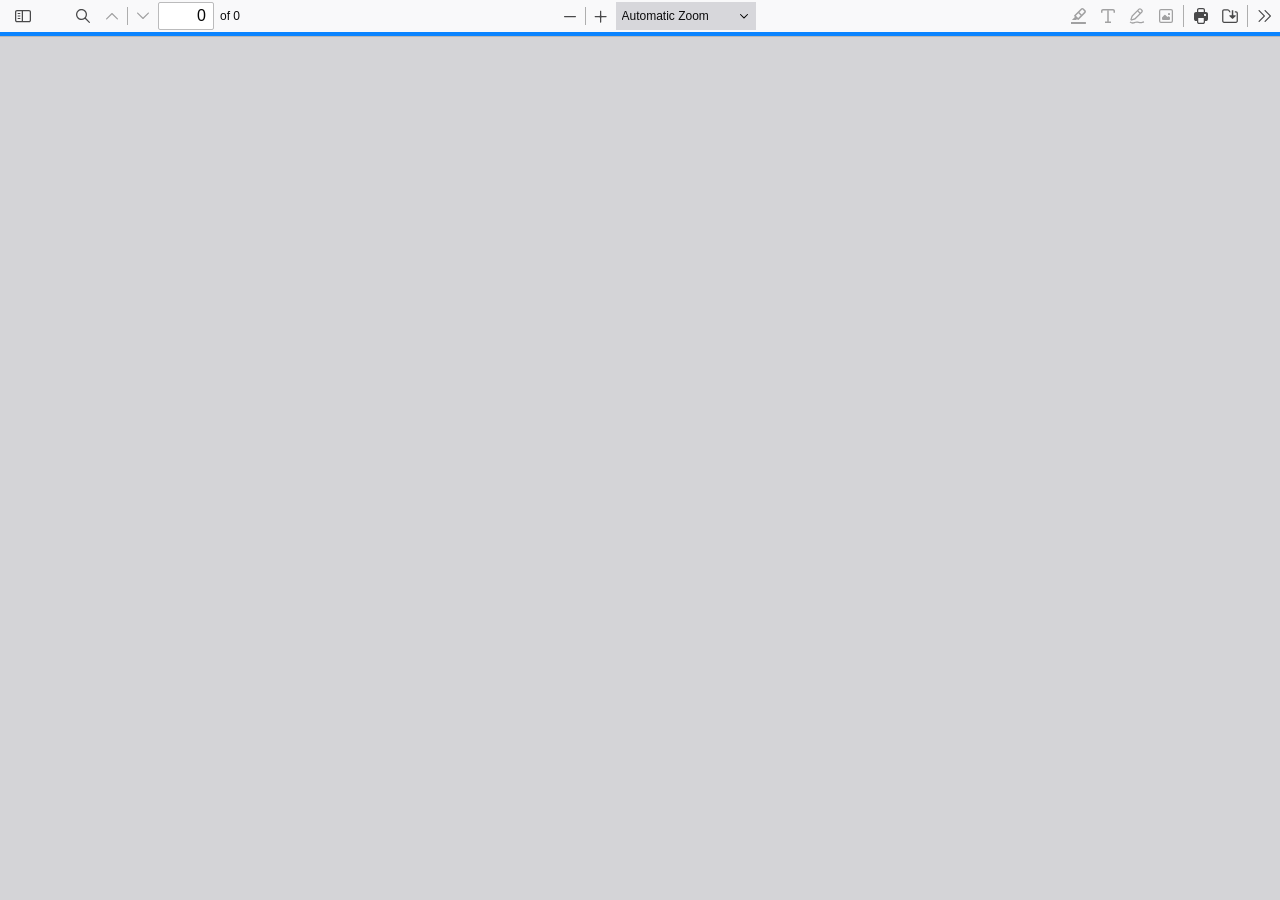
<file: pdfjs/web/viewer.html>
﻿<!doctype html>
<!--
Copyright 2012 Mozilla Foundation

Licensed under the Apache License, Version 2.0 (the "License");
you may not use this file except in compliance with the License.
You may obtain a copy of the License at

    http://www.apache.org/licenses/LICENSE-2.0

Unless required by applicable law or agreed to in writing, software
distributed under the License is distributed on an "AS IS" BASIS,
WITHOUT WARRANTIES OR CONDITIONS OF ANY KIND, either express or implied.
See the License for the specific language governing permissions and
limitations under the License.

Adobe CMap resources are covered by their own copyright but the same license:

    Copyright 1990-2015 Adobe Systems Incorporated.

See https://github.com/adobe-type-tools/cmap-resources
-->
<html dir="ltr" mozdisallowselectionprint>
  <head>
    <meta charset="utf-8" />
    <meta name="viewport" content="width=device-width, initial-scale=1, maximum-scale=1" />
    <meta name="google" content="notranslate" />
    <title>PDF.js viewer</title>

    <!--
      The print service injects an inline <style>@page { size: … }</style>
      at print time (web/pdf_print_service.js, web/firefox_print_service.js)
      to match the PDF's page dimensions. Since the size varies per PDF the
      content can't be pre-hashed, so style-src-elem allows 'unsafe-inline'.
      Inline style="…" attributes stay blocked via style-src (no fallback).
    -->
  <meta
      http-equiv="Content-Security-Policy"
      content="default-src 'none'; script-src 'self' 'wasm-unsafe-eval'; worker-src 'self' blob:; style-src 'self'; style-src-elem 'self' 'unsafe-inline'; img-src 'self' blob: data:; font-src 'self' data:; connect-src * blob: data:; base-uri 'none'; form-action 'none';"
    />

<!-- This snippet is used in production (included from viewer.html) -->
<link rel="resource" type="application/l10n" href="locale/locale.json" />
<script src="../build/pdf.mjs" type="module"></script>

    <link rel="stylesheet" href="viewer.css" />

  <script src="viewer.mjs" type="module"></script>
  </head>

  <body tabindex="0">
    <div id="outerContainer">
      <span id="viewer-alert" class="visuallyHidden" role="alert"></span>

      <div id="mainContainer">
        <div class="toolbar">
          <div id="toolbarContainer">
            <div id="toolbarViewer" class="toolbarHorizontalGroup">
              <div id="toolbarViewerLeft" class="toolbarHorizontalGroup">
                <button
                  id="viewsManagerToggleButton"
                  class="toolbarButton"
                  type="button"
                  tabindex="0"
                  data-l10n-id="pdfjs-toggle-views-manager-button1"
                  aria-expanded="false"
                  aria-haspopup="true"
                  aria-controls="viewsManager"
                >
                  <span data-l10n-id="pdfjs-toggle-views-manager-button1-label"></span>
                </button>
                <div
                  id="viewsManager"
                  class="menuContainer sidebar"
                  hidden="true"
                  role="dialog"
                  aria-describedby="viewsManagerHeaderLabel"
                  data-l10n-id="pdfjs-views-manager-sidebar"
                >
                  <div id="viewsManagerHeader">
                    <div id="viewsManagerTitle">
                      <div id="viewsManagerSelector">
                        <button
                          class="toolbarButton viewsManagerButton hasPopupMenu"
                          type="button"
                          id="viewsManagerSelectorButton"
                          tabindex="0"
                          data-l10n-id="pdfjs-views-manager-view-selector-button"
                          aria-expanded="false"
                          aria-haspopup="listbox"
                          aria-controls="viewsManagerSelectorOptions"
                        >
                          <span data-l10n-id="pdfjs-views-manager-view-selector-button-label"></span>
                        </button>
                        <menu id="viewsManagerSelectorOptions" role="listbox" class="popupMenu withMark">
                          <button id="thumbnailsViewMenu" role="option" type="button" tabindex="-1">
                            <span data-l10n-id="pdfjs-views-manager-pages-option-label"></span>
                          </button>
                          <button id="outlinesViewMenu" role="option" type="button" tabindex="-1">
                            <span data-l10n-id="pdfjs-views-manager-outlines-option-label"></span>
                          </button>
                          <button id="attachmentsViewMenu" role="option" type="button" tabindex="-1">
                            <span data-l10n-id="pdfjs-views-manager-attachments-option-label"></span>
                          </button>
                          <button id="layersViewMenu" role="option" type="button" tabindex="-1">
                            <span data-l10n-id="pdfjs-views-manager-layers-option-label"></span>
                          </button>
                        </menu>
                      </div>
                      <span id="viewsManagerHeaderLabel" class="viewsManagerLabel" role="heading" aria-level="2"></span>
                      <button
                        id="viewsManagerAddFileButton"
                        class="toolbarButton viewsManagerButton"
                        type="button"
                        tabindex="0"
                        data-l10n-id="pdfjs-views-manager-add-file-button"
                        hidden="true"
                      >
                        <span data-l10n-id="pdfjs-views-manager-add-file-button-label"></span>
                        <input id="viewsManagerAddFilePicker" type="file" accept="application/pdf,image/*" multiple />
                      </button>
                      <button
                        id="viewsManagerCurrentOutlineButton"
                        class="toolbarButton viewsManagerButton"
                        type="button"
                        tabindex="0"
                        data-l10n-id="pdfjs-current-outline-item-button"
                        hidden="true"
                      >
                        <span data-l10n-id="pdfjs-current-outline-item-button-label"></span>
                      </button>
                    </div>
                    <div id="viewsManagerStatus">
                      <div id="viewsManagerStatusAction">
                        <span id="viewsManagerStatusActionLabelContainer" class="viewsManagerStatusLabel">
                          <button
                            id="viewsManagerStatusActionDeselectButton"
                            class="hidden"
                            type="button"
                            tabindex="0"
                            role="checkbox"
                            aria-checked="true"
                            aria-labelledby="viewsManagerStatusActionLabel"
                          ></button>
                          <span
                            id="viewsManagerStatusActionLabel"
                            class="viewsManagerStatusLabel"
                            data-l10n-id="pdfjs-views-manager-pages-status-none-action-label"
                          ></span>
                        </span>
                        <div id="actionSelector">
                          <button
                            id="viewsManagerStatusActionButton"
                            class="viewsManagerButton hasPopupMenu"
                            type="button"
                            tabindex="0"
                            aria-haspopup="menu"
                            aria-controls="viewsManagerStatusActionOptions"
                            aria-expanded="false"
                          >
                            <span data-l10n-id="pdfjs-views-manager-pages-status-action-button-label"></span>
                          </button>
                          <menu id="viewsManagerStatusActionOptions" class="popupMenu">
                            <button id="viewsManagerStatusActionCopy" class="noIcon" role="menuitem" type="button" tabindex="-1" disabled>
                              <span data-l10n-id="pdfjs-views-manager-pages-status-copy-button-label"></span>
                            </button>
                            <button id="viewsManagerStatusActionCut" class="noIcon" role="menuitem" type="button" tabindex="-1" disabled>
                              <span data-l10n-id="pdfjs-views-manager-pages-status-cut-button-label"></span>
                            </button>
                            <button id="viewsManagerStatusActionDelete" class="noIcon" role="menuitem" type="button" tabindex="-1" disabled>
                              <span data-l10n-id="pdfjs-views-manager-pages-status-delete-button-label"></span>
                            </button>
                            <button id="viewsManagerStatusActionExport" class="noIcon" role="menuitem" type="button" tabindex="-1" disabled>
                              <span data-l10n-id="pdfjs-views-manager-pages-status-export-selected-button-label"></span>
                            </button>
                          </menu>
                        </div>
                      </div>
                      <div id="viewsManagerStatusUndo" class="hidden">
                        <span id="viewsManagerStatusUndoLabel" class="viewsManagerStatusLabel"></span>
                        <div>
                          <button id="viewsManagerStatusUndoButton" class="viewsManagerButton" type="button" tabindex="0">
                            <span data-l10n-id="pdfjs-views-manager-status-undo-button-label"></span>
                          </button>
                          <button
                            id="viewsManagerStatusUndoCloseButton"
                            class="toolbarButton viewsManagerButton viewsCloseButton"
                            type="button"
                            tabindex="0"
                            data-l10n-id="pdfjs-views-manager-status-close-button"
                          >
                            <span data-l10n-id="pdfjs-views-manager-status-close-button-label"></span>
                          </button>
                        </div>
                      </div>
                      <div id="viewsManagerStatusWarning" class="hidden">
                        <span id="viewsManagerStatusWarningLabel" class="viewsManagerStatusLabel"></span>
                        <button
                          id="viewsManagerStatusWarningCloseButton"
                          class="toolbarButton viewsManagerButton viewsCloseButton"
                          type="button"
                          tabindex="0"
                          data-l10n-id="pdfjs-views-manager-status-close-button"
                        >
                          <span data-l10n-id="pdfjs-views-manager-status-close-button-label"></span>
                        </button>
                      </div>
                      <div id="viewsManagerStatusWaiting" class="hidden">
                        <span id="viewsManagerStatusWaitingLabel" class="viewsManagerStatusLabel"></span>
                        <button
                          id="viewsManagerStatusWaitingCloseButton"
                          class="toolbarButton viewsManagerButton viewsCloseButton"
                          type="button"
                          tabindex="0"
                          data-l10n-id="pdfjs-views-manager-status-close-button"
                        >
                          <span data-l10n-id="pdfjs-views-manager-status-close-button-label"></span>
                        </button>
                      </div>
                    </div>
                  </div>
                  <div id="viewsManagerContent" tabindex="-1">
                    <div id="thumbnailsView" class="thumbnailsView hidden" tabindex="-1"></div>
                    <div id="outlinesView" class="treeView hidden"></div>
                    <div id="attachmentsView" class="hidden"></div>
                    <div id="layersView" class="treeView hidden"></div>
                  </div>
                  <div
                    id="viewsManagerResizer"
                    class="sidebarResizer"
                    role="separator"
                    aria-controls="viewsManager"
                    tabindex="0"
                    data-l10n-id="pdfjs-views-manager-sidebar-resizer"
                  ></div>
                </div>
                <!-- sidebarContainer -->

                <div class="toolbarButtonSpacer"></div>
                <div class="toolbarButtonWithContainer">
                  <button
                    id="viewFindButton"
                    class="toolbarButton"
                    type="button"
                    tabindex="0"
                    data-l10n-id="pdfjs-findbar-button"
                    aria-expanded="false"
                    aria-controls="findbar"
                  >
                    <span data-l10n-id="pdfjs-findbar-button-label"></span>
                  </button>
                  <div class="hidden doorHanger toolbarHorizontalGroup" id="findbar">
                    <div id="findInputContainer" class="toolbarHorizontalGroup">
                      <span class="loadingInput end toolbarHorizontalGroup">
                        <input id="findInput" class="toolbarField" tabindex="0" data-l10n-id="pdfjs-find-input" aria-invalid="false" />
                      </span>
                      <div class="toolbarHorizontalGroup">
                        <button id="findPreviousButton" class="toolbarButton" type="button" tabindex="0" data-l10n-id="pdfjs-find-previous-button">
                          <span data-l10n-id="pdfjs-find-previous-button-label"></span>
                        </button>
                        <div class="splitToolbarButtonSeparator"></div>
                        <button id="findNextButton" class="toolbarButton" type="button" tabindex="0" data-l10n-id="pdfjs-find-next-button">
                          <span data-l10n-id="pdfjs-find-next-button-label"></span>
                        </button>
                      </div>
                    </div>

                    <div id="findbarOptionsOneContainer" class="toolbarHorizontalGroup">
                      <div class="toggleButton toolbarLabel">
                        <input type="checkbox" id="findHighlightAll" tabindex="0" />
                        <label for="findHighlightAll" data-l10n-id="pdfjs-find-highlight-checkbox"></label>
                      </div>
                      <div class="toggleButton toolbarLabel">
                        <input type="checkbox" id="findMatchCase" tabindex="0" />
                        <label for="findMatchCase" data-l10n-id="pdfjs-find-match-case-checkbox-label"></label>
                      </div>
                    </div>
                    <div id="findbarOptionsTwoContainer" class="toolbarHorizontalGroup">
                      <div class="toggleButton toolbarLabel">
                        <input type="checkbox" id="findMatchDiacritics" tabindex="0" />
                        <label for="findMatchDiacritics" data-l10n-id="pdfjs-find-match-diacritics-checkbox-label"></label>
                      </div>
                      <div class="toggleButton toolbarLabel">
                        <input type="checkbox" id="findEntireWord" tabindex="0" />
                        <label for="findEntireWord" data-l10n-id="pdfjs-find-entire-word-checkbox-label"></label>
                      </div>
                    </div>

                    <div id="findbarMessageContainer" class="toolbarHorizontalGroup" aria-live="polite">
                      <span id="findResultsCount" class="toolbarLabel"></span>
                      <span id="findMsg" class="toolbarLabel"></span>
                    </div>
                  </div>
                  <!-- findbar -->
                </div>
                <div class="toolbarHorizontalGroup hiddenSmallView">
                  <button class="toolbarButton" type="button" id="previous" tabindex="0" data-l10n-id="pdfjs-previous-button">
                    <span data-l10n-id="pdfjs-previous-button-label"></span>
                  </button>
                  <div class="splitToolbarButtonSeparator"></div>
                  <button class="toolbarButton" type="button" id="next" tabindex="0" data-l10n-id="pdfjs-next-button">
                    <span data-l10n-id="pdfjs-next-button-label"></span>
                  </button>
                </div>
                <div class="toolbarHorizontalGroup">
                  <span class="loadingInput start toolbarHorizontalGroup">
                    <input
                      type="number"
                      id="pageNumber"
                      class="toolbarField"
                      value="1"
                      min="1"
                      tabindex="0"
                      data-l10n-id="pdfjs-page-input"
                      autocomplete="off"
                    />
                  </span>
                  <span id="numPages" class="toolbarLabel"></span>
                </div>
              </div>
              <div id="toolbarViewerMiddle" class="toolbarHorizontalGroup">
                <div class="toolbarHorizontalGroup">
                  <button id="zoomOutButton" class="toolbarButton" type="button" tabindex="0" data-l10n-id="pdfjs-zoom-out-button">
                    <span data-l10n-id="pdfjs-zoom-out-button-label"></span>
                  </button>
                  <div class="splitToolbarButtonSeparator"></div>
                  <button id="zoomInButton" class="toolbarButton" type="button" tabindex="0" data-l10n-id="pdfjs-zoom-in-button">
                    <span data-l10n-id="pdfjs-zoom-in-button-label"></span>
                  </button>
                </div>
                <span id="scaleSelectContainer" class="dropdownToolbarButton">
                  <select id="scaleSelect" tabindex="0" data-l10n-id="pdfjs-zoom-select">
                    <option id="pageAutoOption" value="auto" selected="selected" data-l10n-id="pdfjs-page-scale-auto"></option>
                    <option id="pageActualOption" value="page-actual" data-l10n-id="pdfjs-page-scale-actual"></option>
                    <option id="pageFitOption" value="page-fit" data-l10n-id="pdfjs-page-scale-fit"></option>
                    <option id="pageWidthOption" value="page-width" data-l10n-id="pdfjs-page-scale-width"></option>
                    <option
                      id="customScaleOption"
                      value="custom"
                      disabled="disabled"
                      hidden="true"
                      data-l10n-id="pdfjs-page-scale-percent"
                      data-l10n-args='{ "scale": 0 }'
                    ></option>
                    <option value="0.5" data-l10n-id="pdfjs-page-scale-percent" data-l10n-args='{ "scale": 50 }'></option>
                    <option value="0.75" data-l10n-id="pdfjs-page-scale-percent" data-l10n-args='{ "scale": 75 }'></option>
                    <option value="1" data-l10n-id="pdfjs-page-scale-percent" data-l10n-args='{ "scale": 100 }'></option>
                    <option value="1.25" data-l10n-id="pdfjs-page-scale-percent" data-l10n-args='{ "scale": 125 }'></option>
                    <option value="1.5" data-l10n-id="pdfjs-page-scale-percent" data-l10n-args='{ "scale": 150 }'></option>
                    <option value="2" data-l10n-id="pdfjs-page-scale-percent" data-l10n-args='{ "scale": 200 }'></option>
                    <option value="3" data-l10n-id="pdfjs-page-scale-percent" data-l10n-args='{ "scale": 300 }'></option>
                    <option value="4" data-l10n-id="pdfjs-page-scale-percent" data-l10n-args='{ "scale": 400 }'></option>
                  </select>
                </span>
              </div>
              <div id="toolbarViewerRight" class="toolbarHorizontalGroup">
                <div id="editorModeButtons" class="toolbarHorizontalGroup">
                  <div id="editorComment" class="toolbarButtonWithContainer" hidden="true">
                    <button
                      id="editorCommentButton"
                      class="toolbarButton"
                      type="button"
                      tabindex="0"
                      disabled="disabled"
                      aria-expanded="false"
                      aria-haspopup="true"
                      aria-controls="editorCommentParamsToolbar"
                      data-l10n-id="pdfjs-editor-comment-button"
                    >
                      <span data-l10n-id="pdfjs-editor-comment-button-label"></span>
                    </button>
                    <div class="editorParamsToolbar hidden menu" id="editorCommentParamsToolbar">
                      <div id="editorCommentsSidebar" class="menuContainer comment sidebar" role="landmark" aria-labelledby="editorCommentsSidebarHeader">
                        <div id="editorCommentsSidebarResizer" class="sidebarResizer" role="separator" aria-controls="editorCommentsSidebar" tabindex="0"></div>
                        <div id="editorCommentsSidebarHeader" role="heading" aria-level="2">
                          <span class="commentCount">
                            <span id="editorCommentsSidebarTitle" data-l10n-id="pdfjs-editor-comments-sidebar-title" data-l10n-args='{ "count": 0 }'></span>
                            <span id="editorCommentsSidebarCount"></span>
                          </span>
                          <button id="editorCommentsSidebarCloseButton" type="button" tabindex="0" data-l10n-id="pdfjs-editor-comments-sidebar-close-button">
                            <span data-l10n-id="pdfjs-editor-comments-sidebar-close-button-label"></span>
                          </button>
                        </div>
                        <div id="editorCommentsSidebarListContainer" tabindex="-1">
                          <ul id="editorCommentsSidebarList"></ul>
                        </div>
                      </div>
                    </div>
                  </div>
                  <div id="editorSignature" class="toolbarButtonWithContainer" hidden="true">
                    <button
                      id="editorSignatureButton"
                      class="toolbarButton"
                      type="button"
                      tabindex="0"
                      disabled="disabled"
                      aria-expanded="false"
                      aria-haspopup="true"
                      aria-controls="editorSignatureParamsToolbar"
                      data-l10n-id="pdfjs-editor-signature-button"
                    >
                      <span data-l10n-id="pdfjs-editor-signature-button-label"></span>
                    </button>
                    <div class="editorParamsToolbar hidden doorHangerRight menu" id="editorSignatureParamsToolbar">
                      <div id="addSignatureDoorHanger" class="menuContainer" role="region" data-l10n-id="pdfjs-editor-add-signature-container">
                        <button
                          id="editorSignatureAddSignature"
                          class="toolbarButton labeled"
                          type="button"
                          tabindex="0"
                          data-l10n-id="pdfjs-editor-signature-add-signature-button"
                        >
                          <span data-l10n-id="pdfjs-editor-signature-add-signature-button-label" class="editorParamsLabel"></span>
                        </button>
                      </div>
                    </div>
                  </div>
                  <div id="editorHighlight" class="toolbarButtonWithContainer">
                    <button
                      id="editorHighlightButton"
                      class="toolbarButton"
                      type="button"
                      disabled="disabled"
                      aria-expanded="false"
                      aria-haspopup="true"
                      aria-controls="editorHighlightParamsToolbar"
                      tabindex="0"
                      data-l10n-id="pdfjs-editor-highlight-button"
                    >
                      <span data-l10n-id="pdfjs-editor-highlight-button-label"></span>
                    </button>
                    <div class="editorParamsToolbar hidden doorHangerRight" id="editorHighlightParamsToolbar">
                      <div id="highlightParamsToolbarContainer" class="editorParamsToolbarContainer">
                        <div id="editorHighlightColorPicker" class="colorPicker">
                          <span id="highlightColorPickerLabel" class="editorParamsLabel" data-l10n-id="pdfjs-editor-highlight-colorpicker-label"></span>
                        </div>
                        <div id="editorHighlightThickness">
                          <label
                            for="editorFreeHighlightThickness"
                            class="editorParamsLabel"
                            data-l10n-id="pdfjs-editor-free-highlight-thickness-input"
                          ></label>
                          <div class="thicknessPicker">
                            <input
                              type="range"
                              id="editorFreeHighlightThickness"
                              class="editorParamsSlider"
                              data-l10n-id="pdfjs-editor-free-highlight-thickness-title"
                              value="12"
                              min="8"
                              max="24"
                              step="1"
                              tabindex="0"
                            />
                          </div>
                        </div>
                        <div id="editorHighlightVisibility">
                          <div class="divider"></div>
                          <div class="toggler">
                            <label for="editorHighlightShowAll" class="editorParamsLabel" data-l10n-id="pdfjs-editor-highlight-show-all-button-label"></label>
                            <button
                              id="editorHighlightShowAll"
                              class="toggle-button"
                              type="button"
                              data-l10n-id="pdfjs-editor-highlight-show-all-button"
                              aria-pressed="true"
                              tabindex="0"
                            ></button>
                          </div>
                        </div>
                      </div>
                    </div>
                  </div>
                  <div id="editorFreeText" class="toolbarButtonWithContainer">
                    <button
                      id="editorFreeTextButton"
                      class="toolbarButton"
                      type="button"
                      disabled="disabled"
                      aria-expanded="false"
                      aria-haspopup="true"
                      aria-controls="editorFreeTextParamsToolbar"
                      tabindex="0"
                      data-l10n-id="pdfjs-editor-free-text-button"
                    >
                      <span data-l10n-id="pdfjs-editor-free-text-button-label"></span>
                    </button>
                    <div class="editorParamsToolbar hidden doorHangerRight" id="editorFreeTextParamsToolbar">
                      <div class="editorParamsToolbarContainer">
                        <div class="editorParamsSetter">
                          <label for="editorFreeTextColor" class="editorParamsLabel" data-l10n-id="pdfjs-editor-free-text-color-input"></label>
                          <input type="color" id="editorFreeTextColor" class="editorParamsColor" tabindex="0" />
                        </div>
                        <div class="editorParamsSetter">
                          <label for="editorFreeTextFontSize" class="editorParamsLabel" data-l10n-id="pdfjs-editor-free-text-size-input"></label>
                          <input type="range" id="editorFreeTextFontSize" class="editorParamsSlider" value="10" min="5" max="100" step="1" tabindex="0" />
                        </div>
                      </div>
                    </div>
                  </div>
                  <div id="editorInk" class="toolbarButtonWithContainer">
                    <button
                      id="editorInkButton"
                      class="toolbarButton"
                      type="button"
                      disabled="disabled"
                      aria-expanded="false"
                      aria-haspopup="true"
                      aria-controls="editorInkParamsToolbar"
                      tabindex="0"
                      data-l10n-id="pdfjs-editor-ink-button"
                    >
                      <span data-l10n-id="pdfjs-editor-ink-button-label"></span>
                    </button>
                    <div class="editorParamsToolbar hidden doorHangerRight" id="editorInkParamsToolbar">
                      <div class="editorParamsToolbarContainer">
                        <div class="editorParamsSetter">
                          <label for="editorInkColor" class="editorParamsLabel" data-l10n-id="pdfjs-editor-ink-color-input"></label>
                          <input type="color" id="editorInkColor" class="editorParamsColor" tabindex="0" />
                        </div>
                        <div class="editorParamsSetter">
                          <label for="editorInkThickness" class="editorParamsLabel" data-l10n-id="pdfjs-editor-ink-thickness-input"></label>
                          <input type="range" id="editorInkThickness" class="editorParamsSlider" value="1" min="1" max="20" step="1" tabindex="0" />
                        </div>
                        <div class="editorParamsSetter">
                          <label for="editorInkOpacity" class="editorParamsLabel" data-l10n-id="pdfjs-editor-ink-opacity-input"></label>
                          <input type="range" id="editorInkOpacity" class="editorParamsSlider" value="1" min="0.05" max="1" step="0.05" tabindex="0" />
                        </div>
                      </div>
                    </div>
                  </div>
                  <div id="editorStamp" class="toolbarButtonWithContainer">
                    <button
                      id="editorStampButton"
                      class="toolbarButton"
                      type="button"
                      disabled="disabled"
                      aria-expanded="false"
                      aria-haspopup="true"
                      aria-controls="editorStampParamsToolbar"
                      tabindex="0"
                      data-l10n-id="pdfjs-editor-stamp-button"
                    >
                      <span data-l10n-id="pdfjs-editor-stamp-button-label"></span>
                    </button>
                    <div class="editorParamsToolbar hidden doorHangerRight menu" id="editorStampParamsToolbar">
                      <div class="menuContainer">
                        <button
                          id="editorStampAddImage"
                          class="toolbarButton labeled"
                          type="button"
                          tabindex="0"
                          data-l10n-id="pdfjs-editor-stamp-add-image-button"
                        >
                          <span class="editorParamsLabel" data-l10n-id="pdfjs-editor-stamp-add-image-button-label"></span>
                        </button>
                      </div>
                    </div>
                  </div>
                </div>

                <div id="editorModeSeparator" class="verticalToolbarSeparator"></div>

                <div class="toolbarHorizontalGroup hiddenMediumView">
                  <button id="printButton" class="toolbarButton" type="button" tabindex="0" data-l10n-id="pdfjs-print-button">
                    <span data-l10n-id="pdfjs-print-button-label"></span>
                  </button>

                  <button id="downloadButton" class="toolbarButton" type="button" tabindex="0" data-l10n-id="pdfjs-save-button">
                    <span data-l10n-id="pdfjs-save-button-label"></span>
                  </button>
                </div>

                <div class="verticalToolbarSeparator hiddenMediumView"></div>

                <div id="secondaryToolbarToggle" class="toolbarButtonWithContainer">
                  <button
                    id="secondaryToolbarToggleButton"
                    class="toolbarButton"
                    type="button"
                    tabindex="0"
                    data-l10n-id="pdfjs-tools-button"
                    aria-expanded="false"
                    aria-haspopup="true"
                    aria-controls="secondaryToolbar"
                  >
                    <span data-l10n-id="pdfjs-tools-button-label"></span>
                  </button>
                  <div id="secondaryToolbar" class="hidden doorHangerRight menu">
                    <div id="secondaryToolbarButtonContainer" class="menuContainer">
                      <button id="secondaryOpenFile" class="toolbarButton labeled" type="button" tabindex="0" data-l10n-id="pdfjs-open-file-button">
                        <span data-l10n-id="pdfjs-open-file-button-label"></span>
                      </button>

                      <div class="visibleMediumView">
                        <button id="secondaryPrint" class="toolbarButton labeled" type="button" tabindex="0" data-l10n-id="pdfjs-print-button">
                          <span data-l10n-id="pdfjs-print-button-label"></span>
                        </button>

                        <button id="secondaryDownload" class="toolbarButton labeled" type="button" tabindex="0" data-l10n-id="pdfjs-save-button">
                          <span data-l10n-id="pdfjs-save-button-label"></span>
                        </button>

                      </div>

                      <div class="horizontalToolbarSeparator"></div>

                      <button id="presentationMode" class="toolbarButton labeled" type="button" tabindex="0" data-l10n-id="pdfjs-presentation-mode-button">
                        <span data-l10n-id="pdfjs-presentation-mode-button-label"></span>
                      </button>

                      <a href="#" id="viewBookmark" class="toolbarButton labeled" tabindex="0" data-l10n-id="pdfjs-bookmark-button">
                        <span data-l10n-id="pdfjs-bookmark-button-label"></span>
                      </a>

                      <div id="viewBookmarkSeparator" class="horizontalToolbarSeparator"></div>

                      <button id="firstPage" class="toolbarButton labeled" type="button" tabindex="0" data-l10n-id="pdfjs-first-page-button">
                        <span data-l10n-id="pdfjs-first-page-button-label"></span>
                      </button>
                      <button id="lastPage" class="toolbarButton labeled" type="button" tabindex="0" data-l10n-id="pdfjs-last-page-button">
                        <span data-l10n-id="pdfjs-last-page-button-label"></span>
                      </button>

                      <div class="horizontalToolbarSeparator"></div>

                      <button id="pageRotateCw" class="toolbarButton labeled" type="button" tabindex="0" data-l10n-id="pdfjs-page-rotate-cw-button">
                        <span data-l10n-id="pdfjs-page-rotate-cw-button-label"></span>
                      </button>
                      <button id="pageRotateCcw" class="toolbarButton labeled" type="button" tabindex="0" data-l10n-id="pdfjs-page-rotate-ccw-button">
                        <span data-l10n-id="pdfjs-page-rotate-ccw-button-label"></span>
                      </button>

                      <div class="horizontalToolbarSeparator"></div>

                      <div id="cursorToolButtons" role="radiogroup">
                        <button
                          id="cursorSelectTool"
                          class="toolbarButton labeled toggled"
                          type="button"
                          tabindex="0"
                          data-l10n-id="pdfjs-cursor-text-select-tool-button"
                          role="radio"
                          aria-checked="true"
                        >
                          <span data-l10n-id="pdfjs-cursor-text-select-tool-button-label"></span>
                        </button>
                        <button
                          id="cursorHandTool"
                          class="toolbarButton labeled"
                          type="button"
                          tabindex="0"
                          data-l10n-id="pdfjs-cursor-hand-tool-button"
                          role="radio"
                          aria-checked="false"
                        >
                          <span data-l10n-id="pdfjs-cursor-hand-tool-button-label"></span>
                        </button>
                      </div>

                      <div class="horizontalToolbarSeparator"></div>

                      <div id="scrollModeButtons" role="radiogroup">
                        <button
                          id="scrollPage"
                          class="toolbarButton labeled"
                          type="button"
                          tabindex="0"
                          data-l10n-id="pdfjs-scroll-page-button"
                          role="radio"
                          aria-checked="false"
                        >
                          <span data-l10n-id="pdfjs-scroll-page-button-label"></span>
                        </button>
                        <button
                          id="scrollVertical"
                          class="toolbarButton labeled toggled"
                          type="button"
                          tabindex="0"
                          data-l10n-id="pdfjs-scroll-vertical-button"
                          role="radio"
                          aria-checked="true"
                        >
                          <span data-l10n-id="pdfjs-scroll-vertical-button-label"></span>
                        </button>
                        <button
                          id="scrollHorizontal"
                          class="toolbarButton labeled"
                          type="button"
                          tabindex="0"
                          data-l10n-id="pdfjs-scroll-horizontal-button"
                          role="radio"
                          aria-checked="false"
                        >
                          <span data-l10n-id="pdfjs-scroll-horizontal-button-label"></span>
                        </button>
                        <button
                          id="scrollWrapped"
                          class="toolbarButton labeled"
                          type="button"
                          tabindex="0"
                          data-l10n-id="pdfjs-scroll-wrapped-button"
                          role="radio"
                          aria-checked="false"
                        >
                          <span data-l10n-id="pdfjs-scroll-wrapped-button-label"></span>
                        </button>
                      </div>

                      <div class="horizontalToolbarSeparator"></div>

                      <div id="spreadModeButtons" role="radiogroup">
                        <button
                          id="spreadNone"
                          class="toolbarButton labeled toggled"
                          type="button"
                          tabindex="0"
                          data-l10n-id="pdfjs-spread-none-button"
                          role="radio"
                          aria-checked="true"
                        >
                          <span data-l10n-id="pdfjs-spread-none-button-label"></span>
                        </button>
                        <button
                          id="spreadOdd"
                          class="toolbarButton labeled"
                          type="button"
                          tabindex="0"
                          data-l10n-id="pdfjs-spread-odd-button"
                          role="radio"
                          aria-checked="false"
                        >
                          <span data-l10n-id="pdfjs-spread-odd-button-label"></span>
                        </button>
                        <button
                          id="spreadEven"
                          class="toolbarButton labeled"
                          type="button"
                          tabindex="0"
                          data-l10n-id="pdfjs-spread-even-button"
                          role="radio"
                          aria-checked="false"
                        >
                          <span data-l10n-id="pdfjs-spread-even-button-label"></span>
                        </button>
                      </div>

                      <div id="imageAltTextSettingsSeparator" class="horizontalToolbarSeparator hidden"></div>
                      <button
                        id="imageAltTextSettings"
                        type="button"
                        class="toolbarButton labeled hidden"
                        tabindex="0"
                        data-l10n-id="pdfjs-image-alt-text-settings-button"
                        aria-controls="altTextSettingsDialog"
                      >
                        <span data-l10n-id="pdfjs-image-alt-text-settings-button-label"></span>
                      </button>

                      <div class="horizontalToolbarSeparator"></div>

                      <button
                        id="documentProperties"
                        class="toolbarButton labeled"
                        type="button"
                        tabindex="0"
                        data-l10n-id="pdfjs-document-properties-button"
                        aria-controls="documentPropertiesDialog"
                      >
                        <span data-l10n-id="pdfjs-document-properties-button-label"></span>
                      </button>
                    </div>
                  </div>
                  <!-- secondaryToolbar -->
                </div>
              </div>
            </div>
            <div id="loadingBar">
              <div class="progress">
                <div class="glimmer"></div>
              </div>
            </div>
          </div>
        </div>

        <div id="viewerContainer" tabindex="0">
          <div id="viewer" class="pdfViewer"></div>
        </div>
      </div>
      <!-- mainContainer -->

      <div id="dialogContainer">
        <dialog id="passwordDialog">
          <div class="row">
            <label for="password" id="passwordText" data-l10n-id="pdfjs-password-label"></label>
          </div>
          <div class="row">
            <input type="password" id="password" class="toolbarField" />
          </div>
          <div class="buttonRow">
            <button id="passwordCancel" class="dialogButton" type="button"><span data-l10n-id="pdfjs-password-cancel-button"></span></button>
            <button id="passwordSubmit" class="dialogButton" type="button"><span data-l10n-id="pdfjs-password-ok-button"></span></button>
          </div>
        </dialog>
        <dialog id="documentPropertiesDialog">
          <div class="row">
            <span id="fileNameLabel" data-l10n-id="pdfjs-document-properties-file-name"></span>
            <p id="fileNameField" aria-labelledby="fileNameLabel">-</p>
          </div>
          <div class="row">
            <span id="fileSizeLabel" data-l10n-id="pdfjs-document-properties-file-size"></span>
            <p id="fileSizeField" aria-labelledby="fileSizeLabel">-</p>
          </div>
          <div class="separator"></div>
          <div class="row">
            <span id="titleLabel" data-l10n-id="pdfjs-document-properties-title"></span>
            <p id="titleField" aria-labelledby="titleLabel">-</p>
          </div>
          <div class="row">
            <span id="authorLabel" data-l10n-id="pdfjs-document-properties-author"></span>
            <p id="authorField" aria-labelledby="authorLabel">-</p>
          </div>
          <div class="row">
            <span id="subjectLabel" data-l10n-id="pdfjs-document-properties-subject"></span>
            <p id="subjectField" aria-labelledby="subjectLabel">-</p>
          </div>
          <div class="row">
            <span id="keywordsLabel" data-l10n-id="pdfjs-document-properties-keywords"></span>
            <p id="keywordsField" aria-labelledby="keywordsLabel">-</p>
          </div>
          <div class="row">
            <span id="creationDateLabel" data-l10n-id="pdfjs-document-properties-creation-date"></span>
            <p id="creationDateField" aria-labelledby="creationDateLabel">-</p>
          </div>
          <div class="row">
            <span id="modificationDateLabel" data-l10n-id="pdfjs-document-properties-modification-date"></span>
            <p id="modificationDateField" aria-labelledby="modificationDateLabel">-</p>
          </div>
          <div class="row">
            <span id="creatorLabel" data-l10n-id="pdfjs-document-properties-creator"></span>
            <p id="creatorField" aria-labelledby="creatorLabel">-</p>
          </div>
          <div class="separator"></div>
          <div class="row">
            <span id="producerLabel" data-l10n-id="pdfjs-document-properties-producer"></span>
            <p id="producerField" aria-labelledby="producerLabel">-</p>
          </div>
          <div class="row">
            <span id="versionLabel" data-l10n-id="pdfjs-document-properties-version"></span>
            <p id="versionField" aria-labelledby="versionLabel">-</p>
          </div>
          <div class="row">
            <span id="pageCountLabel" data-l10n-id="pdfjs-document-properties-page-count"></span>
            <p id="pageCountField" aria-labelledby="pageCountLabel">-</p>
          </div>
          <div class="row">
            <span id="pageSizeLabel" data-l10n-id="pdfjs-document-properties-page-size"></span>
            <p id="pageSizeField" aria-labelledby="pageSizeLabel">-</p>
          </div>
          <div class="separator"></div>
          <div class="row">
            <span id="linearizedLabel" data-l10n-id="pdfjs-document-properties-linearized"></span>
            <p id="linearizedField" aria-labelledby="linearizedLabel">-</p>
          </div>
          <div class="buttonRow">
            <button id="documentPropertiesClose" class="dialogButton" type="button"><span data-l10n-id="pdfjs-document-properties-close-button"></span></button>
          </div>
        </dialog>
        <dialog class="dialog altText" id="altTextDialog" aria-labelledby="dialogLabel" aria-describedby="dialogDescription">
          <div id="altTextContainer" class="mainContainer">
            <div id="overallDescription">
              <span id="dialogLabel" data-l10n-id="pdfjs-editor-alt-text-dialog-label" class="title"></span>
              <span id="dialogDescription" data-l10n-id="pdfjs-editor-alt-text-dialog-description"></span>
            </div>
            <div id="addDescription">
              <div class="radio">
                <div class="radioButton">
                  <input type="radio" id="descriptionButton" name="altTextOption" tabindex="0" aria-describedby="descriptionAreaLabel" checked />
                  <label for="descriptionButton" data-l10n-id="pdfjs-editor-alt-text-add-description-label"></label>
                </div>
                <div class="radioLabel">
                  <span id="descriptionAreaLabel" data-l10n-id="pdfjs-editor-alt-text-add-description-description"></span>
                </div>
              </div>
              <div class="descriptionArea">
                <textarea id="descriptionTextarea" aria-labelledby="descriptionAreaLabel" data-l10n-id="pdfjs-editor-alt-text-textarea" tabindex="0"></textarea>
              </div>
            </div>
            <div id="markAsDecorative">
              <div class="radio">
                <div class="radioButton">
                  <input type="radio" id="decorativeButton" name="altTextOption" aria-describedby="decorativeLabel" />
                  <label for="decorativeButton" data-l10n-id="pdfjs-editor-alt-text-mark-decorative-label"></label>
                </div>
                <div class="radioLabel">
                  <span id="decorativeLabel" data-l10n-id="pdfjs-editor-alt-text-mark-decorative-description"></span>
                </div>
              </div>
            </div>
            <div id="buttons">
              <button id="altTextCancel" class="secondaryButton" type="button" tabindex="0">
                <span data-l10n-id="pdfjs-editor-alt-text-cancel-button"></span>
              </button>
              <button id="altTextSave" class="primaryButton" type="button" tabindex="0"><span data-l10n-id="pdfjs-editor-alt-text-save-button"></span></button>
            </div>
          </div>
        </dialog>
        <dialog class="dialog newAltText" id="newAltTextDialog" aria-labelledby="newAltTextTitle" aria-describedby="newAltTextDescription" tabindex="0">
          <div id="newAltTextContainer" class="mainContainer">
            <div class="title">
              <span id="newAltTextTitle" data-l10n-id="pdfjs-editor-new-alt-text-dialog-edit-label" role="sectionhead" tabindex="0"></span>
            </div>
            <div id="mainContent">
              <div id="descriptionAndSettings">
                <div id="descriptionInstruction">
                  <div id="newAltTextDescriptionContainer">
                    <div class="altTextSpinner" role="status" aria-live="polite"></div>
                    <textarea
                      id="newAltTextDescriptionTextarea"
                      aria-labelledby="descriptionAreaLabel"
                      data-l10n-id="pdfjs-editor-new-alt-text-textarea"
                      tabindex="0"
                    ></textarea>
                  </div>
                  <span id="newAltTextDescription" role="note" data-l10n-id="pdfjs-editor-new-alt-text-description"></span>
                  <div id="newAltTextDisclaimer" role="note">
                    <div>
                      <span data-l10n-id="pdfjs-editor-new-alt-text-disclaimer1"></span>
                      <a
                        href="https://support.mozilla.org/en-US/kb/pdf-alt-text"
                        target="_blank"
                        rel="noopener noreferrer"
                        id="newAltTextLearnMore"
                        data-l10n-id="pdfjs-editor-new-alt-text-disclaimer-learn-more-url"
                        tabindex="0"
                      ></a>
                    </div>
                  </div>
                </div>
                <div id="newAltTextCreateAutomatically" class="toggler">
                  <button id="newAltTextCreateAutomaticallyButton" class="toggle-button" type="button" aria-pressed="true" tabindex="0"></button>
                  <label
                    for="newAltTextCreateAutomaticallyButton"
                    class="togglerLabel"
                    data-l10n-id="pdfjs-editor-new-alt-text-create-automatically-button-label"
                  ></label>
                </div>
                <div id="newAltTextDownloadModel" class="hidden">
                  <span
                    id="newAltTextDownloadModelDescription"
                    data-l10n-id="pdfjs-editor-new-alt-text-ai-model-downloading-progress"
                    aria-valuemin="0"
                    data-l10n-args='{ "totalSize": 0, "downloadedSize": 0 }'
                  ></span>
                </div>
              </div>
              <div id="newAltTextImagePreview"></div>
            </div>
            <div id="newAltTextError" class="messageBar">
              <div>
                <div>
                  <span class="title" data-l10n-id="pdfjs-editor-new-alt-text-error-title"></span>
                  <span class="description" data-l10n-id="pdfjs-editor-new-alt-text-error-description"></span>
                </div>
                <button id="newAltTextCloseButton" class="closeButton" type="button" tabindex="0">
                  <span data-l10n-id="pdfjs-editor-new-alt-text-error-close-button"></span>
                </button>
              </div>
            </div>
            <div id="newAltTextButtons" class="dialogButtonsGroup">
              <button id="newAltTextCancel" type="button" class="secondaryButton hidden" tabindex="0">
                <span data-l10n-id="pdfjs-editor-alt-text-cancel-button"></span>
              </button>
              <button id="newAltTextNotNow" type="button" class="secondaryButton" tabindex="0">
                <span data-l10n-id="pdfjs-editor-new-alt-text-not-now-button"></span>
              </button>
              <button id="newAltTextSave" type="button" class="primaryButton" tabindex="0">
                <span data-l10n-id="pdfjs-editor-alt-text-save-button"></span>
              </button>
            </div>
          </div>
        </dialog>

        <dialog class="dialog" id="altTextSettingsDialog" aria-labelledby="altTextSettingsTitle">
          <div id="altTextSettingsContainer" class="mainContainer">
            <div class="title">
              <span id="altTextSettingsTitle" data-l10n-id="pdfjs-editor-alt-text-settings-dialog-label" role="sectionhead" tabindex="0" class="title"></span>
            </div>
            <div id="automaticAltText">
              <span data-l10n-id="pdfjs-editor-alt-text-settings-automatic-title"></span>
              <div id="automaticSettings">
                <div id="createModelSetting">
                  <div class="toggler">
                    <button id="createModelButton" type="button" class="toggle-button" aria-pressed="true" tabindex="0"></button>
                    <label for="createModelButton" class="togglerLabel" data-l10n-id="pdfjs-editor-alt-text-settings-create-model-button-label"></label>
                  </div>
                  <div id="createModelDescription" class="description">
                    <span data-l10n-id="pdfjs-editor-alt-text-settings-create-model-description"></span>
                    <a
                      href="https://support.mozilla.org/en-US/kb/pdf-alt-text"
                      target="_blank"
                      rel="noopener noreferrer"
                      id="altTextSettingsLearnMore"
                      data-l10n-id="pdfjs-editor-new-alt-text-disclaimer-learn-more-url"
                      tabindex="0"
                    ></a>
                  </div>
                </div>
              </div>
            </div>
            <div class="dialogSeparator"></div>
            <div id="altTextEditor">
              <span data-l10n-id="pdfjs-editor-alt-text-settings-editor-title"></span>
              <div id="showAltTextEditor">
                <div class="toggler">
                  <button id="showAltTextDialogButton" type="button" class="toggle-button" aria-pressed="true" tabindex="0"></button>
                  <label for="showAltTextDialogButton" class="togglerLabel" data-l10n-id="pdfjs-editor-alt-text-settings-show-dialog-button-label"></label>
                </div>
                <div id="showAltTextDialogDescription" class="description">
                  <span data-l10n-id="pdfjs-editor-alt-text-settings-show-dialog-description"></span>
                </div>
              </div>
            </div>
            <div id="buttons" class="dialogButtonsGroup">
              <button id="altTextSettingsCloseButton" type="button" class="primaryButton" tabindex="0">
                <span data-l10n-id="pdfjs-editor-alt-text-settings-close-button"></span>
              </button>
            </div>
          </div>
        </dialog>

        <dialog class="dialog signatureDialog" id="addSignatureDialog" aria-labelledby="addSignatureDialogLabel">
          <span id="addSignatureDialogLabel" data-l10n-id="pdfjs-editor-add-signature-dialog-label"></span>
          <div id="addSignatureContainer" class="mainContainer">
            <div class="title">
              <span role="sectionhead" data-l10n-id="pdfjs-editor-add-signature-dialog-title" tabindex="0"></span>
            </div>
            <div role="tablist" id="addSignatureOptions">
              <button
                id="addSignatureTypeButton"
                type="button"
                role="tab"
                aria-selected="true"
                aria-controls="addSignatureTypeContainer"
                data-l10n-id="pdfjs-editor-add-signature-type-button"
                tabindex="0"
              ></button>
              <button
                id="addSignatureDrawButton"
                type="button"
                role="tab"
                aria-selected="false"
                aria-controls="addSignatureDrawContainer"
                data-l10n-id="pdfjs-editor-add-signature-draw-button"
                tabindex="0"
              ></button>
              <button
                id="addSignatureImageButton"
                type="button"
                role="tab"
                aria-selected="false"
                aria-controls="addSignatureImageContainer"
                data-l10n-id="pdfjs-editor-add-signature-image-button"
                tabindex="-1"
              ></button>
            </div>
            <div id="addSignatureActionContainer" data-selected="type">
              <div id="addSignatureTypeContainer" role="tabpanel" aria-labelledby="addSignatureTypeButton">
                <input id="addSignatureTypeInput" type="text" data-l10n-id="pdfjs-editor-add-signature-type-input" tabindex="0" />
              </div>
              <div id="addSignatureDrawContainer" role="tabpanel" aria-labelledby="addSignatureDrawButton" tabindex="-1">
                <svg id="addSignatureDraw" xmlns="http://www.w3.org/2000/svg" aria-labelledby="addSignatureDrawPlaceholder"></svg>
                <span id="addSignatureDrawPlaceholder" data-l10n-id="pdfjs-editor-add-signature-draw-placeholder"></span>
                <div id="thickness">
                  <div>
                    <label for="addSignatureDrawThickness" data-l10n-id="pdfjs-editor-add-signature-draw-thickness-range-label"></label>
                    <input
                      type="range"
                      id="addSignatureDrawThickness"
                      min="1"
                      max="5"
                      step="1"
                      value="1"
                      data-l10n-id="pdfjs-editor-add-signature-draw-thickness-range"
                      data-l10n-args='{ "thickness": 1 }'
                      tabindex="0"
                    />
                  </div>
                </div>
              </div>
              <div id="addSignatureImageContainer" role="tabpanel" aria-labelledby="addSignatureImageButton" tabindex="-1">
                <svg id="addSignatureImage" xmlns="http://www.w3.org/2000/svg" aria-labelledby="addSignatureImagePlaceholder"></svg>
                <div id="addSignatureImagePlaceholder">
                  <span data-l10n-id="pdfjs-editor-add-signature-image-placeholder"></span>
                  <label id="addSignatureImageBrowse" for="addSignatureFilePicker" tabindex="0">
                    <a data-l10n-id="pdfjs-editor-add-signature-image-browse-link"></a>
                  </label>
                  <input id="addSignatureFilePicker" type="file" />
                </div>
              </div>
              <div id="addSignatureControls">
                <div id="horizontalContainer">
                  <div id="addSignatureDescriptionContainer">
                    <label for="addSignatureDescInput" data-l10n-id="pdfjs-editor-add-signature-description-label"></label>
                    <span id="addSignatureDescription" class="inputWithClearButton">
                      <input id="addSignatureDescInput" type="text" data-l10n-id="pdfjs-editor-add-signature-description-input" tabindex="0" />
                      <button class="clearInputButton" type="button" tabindex="0" aria-hidden="true"></button>
                    </span>
                  </div>
                  <button id="clearSignatureButton" type="button" data-l10n-id="pdfjs-editor-add-signature-clear-button" tabindex="0">
                    <span data-l10n-id="pdfjs-editor-add-signature-clear-button-label"></span>
                  </button>
                </div>
                <div id="addSignatureSaveContainer">
                  <input type="checkbox" id="addSignatureSaveCheckbox" />
                  <label for="addSignatureSaveCheckbox" data-l10n-id="pdfjs-editor-add-signature-save-checkbox"></label>
                  <span></span>
                  <span id="addSignatureSaveWarning" data-l10n-id="pdfjs-editor-add-signature-save-warning-message"></span>
                </div>
              </div>
              <div id="addSignatureError" hidden="true" class="messageBar">
                <div>
                  <div>
                    <span id="addSignatureErrorTitle" class="title" data-l10n-id="pdfjs-editor-add-signature-image-upload-error-title"></span>
                    <span id="addSignatureErrorDescription" class="description" data-l10n-id="pdfjs-editor-add-signature-image-upload-error-description"></span>
                  </div>
                  <button id="addSignatureErrorCloseButton" class="closeButton" type="button" tabindex="0">
                    <span data-l10n-id="pdfjs-editor-add-signature-error-close-button"></span>
                  </button>
                </div>
              </div>
              <div class="dialogButtonsGroup">
                <button id="addSignatureCancelButton" type="button" class="secondaryButton" tabindex="0">
                  <span data-l10n-id="pdfjs-editor-add-signature-cancel-button"></span>
                </button>
                <button id="addSignatureAddButton" type="button" class="primaryButton" disabled tabindex="0">
                  <span data-l10n-id="pdfjs-editor-add-signature-add-button"></span>
                </button>
              </div>
            </div>
          </div>
        </dialog>

        <dialog class="dialog signatureDialog" id="editSignatureDescriptionDialog" aria-labelledby="editSignatureDescriptionTitle">
          <div class="mainContainer">
            <div class="title">
              <span id="editSignatureDescriptionTitle" role="sectionhead" data-l10n-id="pdfjs-editor-edit-signature-dialog-title" tabindex="0"></span>
            </div>
            <div id="editSignatureDescriptionAndView">
              <div id="editSignatureDescriptionContainer">
                <label for="editSignatureDescInput" data-l10n-id="pdfjs-editor-add-signature-description-label"></label>
                <span id="editSignatureDescription" class="inputWithClearButton">
                  <input id="editSignatureDescInput" type="text" data-l10n-id="pdfjs-editor-add-signature-description-input" tabindex="0" />
                  <button class="clearInputButton" type="button" tabindex="0" aria-hidden="true"></button>
                </span>
              </div>
              <svg id="editSignatureView" xmlns="http://www.w3.org/2000/svg"></svg>
            </div>
            <div class="dialogButtonsGroup">
              <button id="editSignatureCancelButton" type="button" class="secondaryButton" tabindex="0">
                <span data-l10n-id="pdfjs-editor-add-signature-cancel-button"></span>
              </button>
              <button id="editSignatureUpdateButton" type="button" class="primaryButton" disabled tabindex="0">
                <span data-l10n-id="pdfjs-editor-edit-signature-update-button"></span>
              </button>
            </div>
          </div>
        </dialog>

        <dialog class="dialog commentManager" id="commentManagerDialog" aria-labelledby="commentManagerTitle">
          <div class="mainContainer">
            <div class="title" id="commentManagerToolbar">
              <span id="commentManagerTitle" role="sectionhead" data-l10n-id="pdfjs-editor-edit-comment-dialog-title-when-adding"></span>
            </div>
            <textarea id="commentManagerTextInput" data-l10n-id="pdfjs-editor-edit-comment-dialog-text-input" tabindex="0"></textarea>
            <div class="dialogButtonsGroup">
              <button id="commentManagerCancelButton" type="button" class="secondaryButton" tabindex="0">
                <span data-l10n-id="pdfjs-editor-edit-comment-dialog-cancel-button"></span>
              </button>
              <button id="commentManagerSaveButton" type="button" class="primaryButton" disabled tabindex="0">
                <span data-l10n-id="pdfjs-editor-edit-comment-dialog-save-button-when-adding"></span>
              </button>
            </div>
          </div>
        </dialog>

        <dialog id="printServiceDialog">
          <div class="row">
            <span data-l10n-id="pdfjs-print-progress-message"></span>
          </div>
          <div class="row">
            <progress value="0" max="100"></progress>
            <span data-l10n-id="pdfjs-print-progress-percent" data-l10n-args='{ "progress": 0 }' class="relative-progress">0%</span>
          </div>
          <div class="buttonRow">
            <button id="printCancel" class="dialogButton" type="button"><span data-l10n-id="pdfjs-print-progress-close-button"></span></button>
          </div>
        </dialog>
      </div>
      <!-- dialogContainer -->

      <div id="editorUndoBar" class="messageBar" role="status" aria-labelledby="editorUndoBarMessage" tabindex="-1" hidden>
        <div>
          <div>
            <span id="editorUndoBarMessage" class="description"></span>
          </div>
          <button id="editorUndoBarUndoButton" class="undoButton" type="button" tabindex="0" data-l10n-id="pdfjs-editor-undo-bar-undo-button">
            <span data-l10n-id="pdfjs-editor-undo-bar-undo-button-label"></span>
          </button>
          <button id="editorUndoBarCloseButton" class="closeButton" type="button" tabindex="0" data-l10n-id="pdfjs-editor-undo-bar-close-button">
            <span data-l10n-id="pdfjs-editor-undo-bar-close-button-label"></span>
          </button>
        </div>
      </div>
      <!-- editorUndoBar -->
    </div>
    <!-- outerContainer -->
    <div id="printContainer"></div>
  </body>
</html>
</file>
<file: pdfjs/web/viewer.css>
/* Copyright 2014 Mozilla Foundation
 *
 * Licensed under the Apache License, Version 2.0 (the "License");
 * you may not use this file except in compliance with the License.
 * You may obtain a copy of the License at
 *
 *     http://www.apache.org/licenses/LICENSE-2.0
 *
 * Unless required by applicable law or agreed to in writing, software
 * distributed under the License is distributed on an "AS IS" BASIS,
 * WITHOUT WARRANTIES OR CONDITIONS OF ANY KIND, either express or implied.
 * See the License for the specific language governing permissions and
 * limitations under the License.
 */

.messageBar{
  --closing-button-icon:url(images/messageBar_closingButton.svg);
  --message-bar-close-button-color:var(--text-primary-color);
  --message-bar-close-button-color-hover:var(--text-primary-color);
  --message-bar-close-button-border-radius:4px;
  --message-bar-close-button-border:none;
  --message-bar-close-button-hover-bg-color:light-dark(
    rgb(21 20 26 / 0.14),
    rgb(251 251 254 / 0.14)
  );
  --message-bar-close-button-active-bg-color:light-dark(
    rgb(21 20 26 / 0.21),
    rgb(251 251 254 / 0.21)
  );
  --message-bar-close-button-focus-bg-color:light-dark(
    rgb(21 20 26 / 0.07),
    rgb(251 251 254 / 0.07)
  );

  @media screen and (forced-colors: active){
    --message-bar-close-button-color:ButtonText;
    --message-bar-close-button-border:1px solid ButtonText;
    --message-bar-close-button-hover-bg-color:ButtonText;
    --message-bar-close-button-active-bg-color:ButtonText;
    --message-bar-close-button-focus-bg-color:ButtonText;
    --message-bar-close-button-color-hover:HighlightText;
  }

  display:flex;
  position:relative;
  padding:8px 8px 8px 16px;
  flex-direction:column;
  justify-content:center;
  align-items:center;
  gap:8px;
  -webkit-user-select:none;
     -moz-user-select:none;
          user-select:none;

  border-radius:4px;

  border:1px solid var(--message-bar-border-color);
  background:var(--message-bar-bg-color);
  color:var(--message-bar-fg-color);

  > div{
    display:flex;
    align-items:flex-start;
    gap:8px;
    align-self:stretch;

    &::before{
      content:"";
      display:inline-block;
      width:16px;
      height:16px;
      -webkit-mask-image:var(--message-bar-icon);
              mask-image:var(--message-bar-icon);
      -webkit-mask-size:cover;
              mask-size:cover;
      background-color:var(--message-bar-icon-color);
      flex-shrink:0;
    }
  }

  button{
    cursor:pointer;

    &:focus-visible{
      outline:var(--focus-ring-outline);
      outline-offset:2px;
    }
  }

  .closeButton{
    width:32px;
    height:32px;
    background:none;
    border-radius:var(--message-bar-close-button-border-radius);
    border:var(--message-bar-close-button-border);

    display:flex;
    align-items:center;
    justify-content:center;

    &::before{
      content:"";
      display:inline-block;
      width:16px;
      height:16px;
      -webkit-mask-image:var(--closing-button-icon);
              mask-image:var(--closing-button-icon);
      -webkit-mask-size:cover;
              mask-size:cover;
      background-color:var(--message-bar-close-button-color);
    }

    &:is(:hover, :active, :focus)::before{
      background-color:var(--message-bar-close-button-color-hover);
    }

    &:hover{
      background-color:var(--message-bar-close-button-hover-bg-color);
    }

    &:active{
      background-color:var(--message-bar-close-button-active-bg-color);
    }

    &:focus{
      background-color:var(--message-bar-close-button-focus-bg-color);
    }

    > span{
      display:inline-block;
      width:0;
      height:0;
      overflow:hidden;
    }
  }
}

#editorUndoBar{
  --text-primary-color:light-dark(#15141a, #fbfbfe);

  --message-bar-icon:url(images/messageBar_info.svg);
  --message-bar-icon-color:light-dark(#0060df, #73a7f3);
  --message-bar-bg-color:light-dark(#deeafc, #003070);
  --message-bar-fg-color:var(--text-primary-color);
  --message-bar-border-color:light-dark(
    rgb(0 0 0 / 0.08),
    rgb(255 255 255 / 0.08)
  );

  --undo-button-bg-color:light-dark(
    rgb(21 20 26 / 0.07),
    rgb(255 255 255 / 0.08)
  );
  --undo-button-bg-color-hover:light-dark(
    rgb(21 20 26 / 0.14),
    rgb(255 255 255 / 0.14)
  );
  --undo-button-bg-color-active:light-dark(
    rgb(21 20 26 / 0.21),
    rgb(255 255 255 / 0.21)
  );

  --undo-button-border:1px solid light-dark(#0060df, #0df);

  --undo-button-fg-color:var(--message-bar-fg-color);
  --undo-button-fg-color-hover:var(--undo-button-fg-color);
  --undo-button-fg-color-active:var(--undo-button-fg-color);

  @media screen and (forced-colors: active){
    --text-primary-color:CanvasText;

    --message-bar-icon-color:CanvasText;
    --message-bar-bg-color:Canvas;
    --message-bar-border-color:CanvasText;

    --undo-button-bg-color:ButtonText;
    --undo-button-bg-color-hover:SelectedItem;
    --undo-button-bg-color-active:SelectedItem;

    --undo-button-fg-color:ButtonFace;
    --undo-button-fg-color-hover:SelectedItemText;
    --undo-button-fg-color-active:SelectedItemText;

    --undo-button-border:none;
  }

  position:fixed;
  top:50px;
  left:50%;
  transform:translateX(-50%);
  z-index:10;

  padding-block:8px;
  padding-inline:16px 8px;

  font:menu;
  font-size:15px;

  cursor:default;

  button{
    cursor:pointer;
  }

  #editorUndoBarUndoButton{
    border-radius:4px;
    font-weight:590;
    line-height:19.5px;
    color:var(--undo-button-fg-color);
    border:var(--undo-button-border);
    padding:4px 16px;
    margin-inline-start:8px;
    height:32px;

    background-color:var(--undo-button-bg-color);

    &:hover{
      background-color:var(--undo-button-bg-color-hover);
      color:var(--undo-button-fg-color-hover);
    }

    &:active{
      background-color:var(--undo-button-bg-color-active);
      color:var(--undo-button-fg-color-active);
    }
  }

  > div{
    align-items:center;
  }
}

.dialog{
  --dialog-bg-color:light-dark(white, #1c1b22);
  --dialog-border-color:light-dark(white, #1c1b22);
  --dialog-shadow:0 2px 14px 0 light-dark(rgb(58 57 68 / 0.2), #15141a);
  --text-primary-color:light-dark(#15141a, #fbfbfe);
  --text-secondary-color:light-dark(#5b5b66, #cfcfd8);
  --hover-filter:brightness(0.9);
  --link-fg-color:light-dark(#0060df, #0df);
  --link-hover-fg-color:light-dark(#0250bb, #80ebff);
  --separator-color:light-dark(#f0f0f4, #52525e);

  --textarea-border-color:#8f8f9d;
  --textarea-bg-color:light-dark(white, #42414d);
  --textarea-fg-color:var(--text-secondary-color);

  --radio-bg-color:light-dark(#f0f0f4, #2b2a33);
  --radio-checked-bg-color:light-dark(#fbfbfe, #15141a);
  --radio-border-color:#8f8f9d;
  --radio-checked-border-color:light-dark(#0060df, #0df);

  --button-secondary-bg-color:light-dark(
    rgb(21 20 26 / 0.07),
    rgb(251 251 254 / 0.07)
  );
  --button-secondary-fg-color:var(--text-primary-color);
  --button-secondary-border-color:var(--button-secondary-bg-color);
  --button-secondary-active-bg-color:light-dark(
    rgb(21 20 26 / 0.21),
    rgb(251 251 254 / 0.21)
  );
  --button-secondary-active-fg-color:var(--button-secondary-fg-color);
  --button-secondary-active-border-color:var(--button-secondary-bg-color);
  --button-secondary-hover-bg-color:light-dark(
    rgb(21 20 26 / 0.14),
    rgb(251 251 254 / 0.14)
  );
  --button-secondary-hover-fg-color:var(--button-secondary-fg-color);
  --button-secondary-hover-border-color:var(--button-secondary-hover-bg-color);
  --button-secondary-disabled-bg-color:var(--button-secondary-bg-color);
  --button-secondary-disabled-border-color:var(
    --button-secondary-border-color
  );
  --button-secondary-disabled-fg-color:var(--button-secondary-fg-color);

  --button-primary-bg-color:light-dark(#0060df, #0df);
  --button-primary-fg-color:light-dark(#fbfbfe, #15141a);
  --button-primary-border-color:var(--button-primary-bg-color);
  --button-primary-active-bg-color:light-dark(#054096, #aaf2ff);
  --button-primary-active-fg-color:var(--button-primary-fg-color);
  --button-primary-active-border-color:var(--button-primary-active-bg-color);
  --button-primary-hover-bg-color:light-dark(#0250bb, #80ebff);
  --button-primary-hover-fg-color:var(--button-primary-fg-color);
  --button-primary-hover-border-color:var(--button-primary-hover-bg-color);
  --button-primary-disabled-bg-color:var(--button-primary-bg-color);
  --button-primary-disabled-border-color:var(--button-primary-border-color);
  --button-primary-disabled-fg-color:var(--button-primary-fg-color);
  --button-disabled-opacity:0.4;

  --input-text-bg-color:light-dark(white, #42414d);
  --input-text-fg-color:var(--text-primary-color);

  @media (prefers-color-scheme: dark){
    --hover-filter:brightness(1.4);
    --button-disabled-opacity:0.6;
  }

  @media screen and (forced-colors: active){
    --dialog-bg-color:Canvas;
    --dialog-border-color:CanvasText;
    --dialog-shadow:none;
    --text-primary-color:CanvasText;
    --text-secondary-color:CanvasText;
    --hover-filter:none;
    --link-fg-color:LinkText;
    --link-hover-fg-color:LinkText;
    --separator-color:CanvasText;

    --textarea-border-color:ButtonBorder;
    --textarea-bg-color:Field;
    --textarea-fg-color:ButtonText;

    --radio-bg-color:ButtonFace;
    --radio-checked-bg-color:ButtonFace;
    --radio-border-color:ButtonText;
    --radio-checked-border-color:ButtonText;

    --button-secondary-bg-color:ButtonFace;
    --button-secondary-fg-color:ButtonText;
    --button-secondary-border-color:ButtonText;
    --button-secondary-active-bg-color:HighlightText;
    --button-secondary-active-fg-color:SelectedItem;
    --button-secondary-active-border-color:ButtonText;
    --button-secondary-hover-bg-color:HighlightText;
    --button-secondary-hover-fg-color:SelectedItem;
    --button-secondary-hover-border-color:SelectedItem;
    --button-secondary-disabled-fg-color:GrayText;
    --button-secondary-disabled-border-color:GrayText;

    --button-primary-bg-color:ButtonText;
    --button-primary-fg-color:ButtonFace;
    --button-primary-border-color:ButtonText;
    --button-primary-active-bg-color:SelectedItem;
    --button-primary-active-fg-color:HighlightText;
    --button-primary-active-border-color:ButtonText;
    --button-primary-hover-bg-color:SelectedItem;
    --button-primary-hover-fg-color:HighlightText;
    --button-primary-hover-border-color:SelectedItem;
    --button-primary-disabled-bg-color:GrayText;
    --button-primary-disabled-fg-color:ButtonFace;
    --button-primary-disabled-border-color:GrayText;
    --button-disabled-opacity:1;

    --input-text-bg-color:Field;
    --input-text-fg-color:FieldText;
  }

  font:message-box;
  font-size:13px;
  font-weight:400;
  line-height:150%;
  border-radius:4px;
  padding:12px 16px;
  border:1px solid var(--dialog-border-color);
  background:var(--dialog-bg-color);
  color:var(--text-primary-color);
  box-shadow:var(--dialog-shadow);

  .mainContainer{
    *:focus-visible{
      outline:var(--focus-ring-outline);
      outline-offset:2px;
    }

    .title{
      display:flex;
      width:auto;
      flex-direction:column;
      justify-content:flex-end;
      align-items:flex-start;
      gap:12px;

      > span{
        font-size:13px;
        font-style:normal;
        font-weight:590;
        line-height:150%;
      }
    }

    .dialogSeparator{
      width:100%;
      height:0;
      margin-block:4px;
      border-top:1px solid var(--separator-color);
      border-bottom:none;
    }

    .dialogButtonsGroup{
      display:flex;
      gap:12px;
      align-self:flex-end;
    }

    .radio{
      display:flex;
      flex-direction:column;
      align-items:flex-start;
      gap:4px;

      > .radioButton{
        display:flex;
        gap:8px;
        align-self:stretch;
        align-items:center;

        input{
          -webkit-appearance:none;
             -moz-appearance:none;
                  appearance:none;
          box-sizing:border-box;
          width:16px;
          height:16px;
          border-radius:50%;
          background-color:var(--radio-bg-color);
          border:1px solid var(--radio-border-color);

          &:hover{
            filter:var(--hover-filter);
          }

          &:checked{
            background-color:var(--radio-checked-bg-color);
            border:4px solid var(--radio-checked-border-color);
          }
        }
      }

      > .radioLabel{
        display:flex;
        padding-inline-start:24px;
        align-items:flex-start;
        gap:10px;
        align-self:stretch;

        > span{
          flex:1 0 0;
          font-size:11px;
          color:var(--text-secondary-color);
        }
      }
    }

    button:not(:is(.toggle-button, .closeButton, .clearInputButton)){
      border-radius:4px;
      border:1px solid;
      font:menu;
      font-weight:590;
      font-size:13px;
      padding:4px 16px;
      width:auto;
      height:32px;

      &:hover{
        cursor:pointer;
        filter:var(--hover-filter);
      }

      > span{
        color:inherit;
        font:inherit;
      }

      &.secondaryButton{
        color:var(--button-secondary-fg-color);
        background-color:var(--button-secondary-bg-color);
        border-color:var(--button-secondary-border-color);

        &:hover{
          color:var(--button-secondary-hover-fg-color);
          background-color:var(--button-secondary-hover-bg-color);
          border-color:var(--button-secondary-hover-border-color);
        }

        &:active{
          color:var(--button-secondary-active-fg-color);
          background-color:var(--button-secondary-active-bg-color);
          border-color:var(--button-secondary-active-border-color);
        }

        &:disabled{
          background-color:var(--button-secondary-disabled-bg-color);
          border-color:var(--button-secondary-disabled-border-color);
          color:var(--button-secondary-disabled-fg-color);
          opacity:var(--button-disabled-opacity);
        }
      }

      &.primaryButton{
        color:var(--button-primary-fg-color);
        background-color:var(--button-primary-bg-color);
        border-color:var(--button-primary-border-color);
        opacity:1;

        &:hover{
          color:var(--button-primary-hover-fg-color);
          background-color:var(--button-primary-hover-bg-color);
          border-color:var(--button-primary-hover-border-color);
        }

        &:active{
          color:var(--button-primary-active-fg-color);
          background-color:var(--button-primary-active-bg-color);
          border-color:var(--button-primary-active-border-color);
        }

        &:disabled{
          background-color:var(--button-primary-disabled-bg-color);
          border-color:var(--button-primary-disabled-border-color);
          color:var(--button-primary-disabled-fg-color);
          opacity:var(--button-disabled-opacity);
        }
      }

      &:disabled{
        pointer-events:none;
      }
    }

    a{
      color:var(--link-fg-color);

      &:hover{
        color:var(--link-hover-fg-color);
      }
    }

    textarea{
      font:inherit;
      padding:8px;
      resize:none;
      margin:0;
      box-sizing:border-box;
      border-radius:4px;
      border:1px solid var(--textarea-border-color);
      background:var(--textarea-bg-color);
      color:var(--textarea-fg-color);

      &:focus{
        outline-offset:0;
        border-color:transparent;
      }

      &:disabled{
        pointer-events:none;
        opacity:0.4;
      }
    }

    input[type="text"]{
      background-color:var(--input-text-bg-color);
      color:var(--input-text-fg-color);
    }

    .messageBar{
      --message-bar-bg-color:light-dark(#ffebcd, #5a3100);
      --message-bar-fg-color:light-dark(#15141a, #fbfbfe);
      --message-bar-border-color:light-dark(
        rgb(0 0 0 / 0.08),
        rgb(255 255 255 / 0.08)
      );
      --message-bar-icon:url(images/messageBar_warning.svg);
      --message-bar-icon-color:light-dark(#cd411e, #e49c49);

      @media screen and (forced-colors: active){
        --message-bar-bg-color:HighlightText;
        --message-bar-fg-color:CanvasText;
        --message-bar-border-color:CanvasText;
        --message-bar-icon-color:CanvasText;
      }

      align-self:stretch;

      > div{
        &::before,
        > div{
          margin-block:4px;
        }

        > div{
          display:flex;
          flex-direction:column;
          align-items:flex-start;
          gap:8px;
          flex:1 0 0;

          .title{
            font-size:13px;
            font-weight:590;
          }

          .description{
            font-size:13px;
          }
        }
      }
    }

    .toggler{
      display:flex;
      align-items:center;
      gap:8px;
      align-self:stretch;

      > .togglerLabel{
        -webkit-user-select:none;
           -moz-user-select:none;
                user-select:none;
      }
    }
  }
}

.textLayer{
  color-scheme:only light;

  position:absolute;
  text-align:initial;
  inset:0;
  overflow:clip;
  opacity:1;
  line-height:1;
  letter-spacing:normal;
  word-spacing:normal;
  -webkit-text-size-adjust:none;
     -moz-text-size-adjust:none;
          text-size-adjust:none;
  forced-color-adjust:none;
  transform-origin:0 0;
  caret-color:CanvasText;
  z-index:0;

  &.highlighting{
    touch-action:none;
  }

  :is(span, br){
    color:transparent;
    position:absolute;
    white-space:pre;
    cursor:text;
    transform-origin:0% 0%;
    -webkit-user-select:text;
       -moz-user-select:text;
            user-select:text;
  }
  --min-font-size:1;
  --text-scale-factor:calc(var(--total-scale-factor) * var(--min-font-size));
  --min-font-size-inv:calc(1 / var(--min-font-size));

  > :not(.markedContent),
  .markedContent span:not(.markedContent){
    z-index:1;

    --font-height:0;
    font-size:calc(var(--text-scale-factor) * var(--font-height));

    --scale-x:1;
    --rotate:0deg;
    transform:rotate(var(--rotate)) scaleX(var(--scale-x)) scale(var(--min-font-size-inv));
  }

  .markedContent{
    display:contents;
  }

  span[role="img"]{
    -webkit-user-select:none;
       -moz-user-select:none;
            user-select:none;
    cursor:default;
  }

  .highlight{
    --highlight-bg-color:rgb(180 0 170 / 0.25);
    --highlight-selected-bg-color:rgb(0 100 0 / 0.25);
    --highlight-backdrop-filter:none;
    --highlight-selected-backdrop-filter:none;

    @media screen and (forced-colors: active){
      --highlight-bg-color:transparent;
      --highlight-selected-bg-color:transparent;
      --highlight-backdrop-filter:var(--hcm-highlight-filter);
      --highlight-selected-backdrop-filter:var(
        --hcm-highlight-selected-filter
      );
    }

    margin:-1px;
    padding:1px;
    background-color:var(--highlight-bg-color);
    backdrop-filter:var(--highlight-backdrop-filter);
    border-radius:4px;

    &.appended{
      position:initial;
    }

    &.begin{
      border-radius:4px 0 0 4px;
    }

    &.end{
      border-radius:0 4px 4px 0;
    }

    &.middle{
      border-radius:0;
    }

    &.selected{
      background-color:var(--highlight-selected-bg-color);
      backdrop-filter:var(--highlight-selected-backdrop-filter);
      scroll-margin-top:50px;
    }
  }

  ::-moz-selection{
    background:transparent;
  }

  ::selection{
    background:transparent;
  }
  br::-moz-selection{
    background:transparent;
  }
  br::selection{
    background:transparent;
  }

  .endOfContent{
    display:block;
    position:absolute;
    inset:100% 0 0;
    z-index:0;
    cursor:default;
    -webkit-user-select:none;
       -moz-user-select:none;
            user-select:none;
  }

  &.selecting .endOfContent{
    top:0;
  }
}

.textLayerImages{
  position:absolute;
  inset:0;
  -webkit-user-select:none;
     -moz-user-select:none;
          user-select:none;

  canvas{
    position:absolute;
    transform-origin:0% 0%;
  }
}

.annotationLayer{
  color-scheme:only light;

  --annotation-unfocused-field-background:url("data:image/svg+xml;charset=UTF-8,<svg width='1px' height='1px' xmlns='http://www.w3.org/2000/svg'><rect width='100%' height='100%' style='fill:rgba(0, 54, 255, 0.13);'/></svg>");
  --input-focus-border-color:Highlight;
  --input-focus-outline:1px solid Canvas;
  --input-unfocused-border-color:transparent;
  --input-disabled-border-color:transparent;
  --input-hover-border-color:black;
  --link-outline:none;

  @media screen and (forced-colors: active){
    --input-focus-border-color:CanvasText;
    --input-unfocused-border-color:ActiveText;
    --input-disabled-border-color:GrayText;
    --input-hover-border-color:Highlight;
    --link-outline:1.5px solid LinkText;

    .textWidgetAnnotation :is(input, textarea):required,
    .choiceWidgetAnnotation select:required,
    .buttonWidgetAnnotation:is(.checkBox, .radioButton) input:required{
      outline:1.5px solid selectedItem;
    }

    .linkAnnotation{
      outline:var(--link-outline);

      &:hover{
        backdrop-filter:var(--hcm-highlight-filter);
      }

      & > a:hover{
        opacity:0 !important;
        background:none !important;
        box-shadow:none;
      }
    }

    .popupAnnotation .popup{
      outline:calc(1.5px * var(--total-scale-factor)) solid CanvasText !important;
      background-color:ButtonFace !important;
      color:ButtonText !important;
    }

    .highlightArea:hover::after{
      position:absolute;
      top:0;
      left:0;
      width:100%;
      height:100%;
      backdrop-filter:var(--hcm-highlight-filter);
      content:"";
      pointer-events:none;
    }

    .popupAnnotation.focused .popup{
      outline:calc(3px * var(--total-scale-factor)) solid Highlight !important;
    }
  }

  position:absolute;
  top:0;
  left:0;
  pointer-events:none;
  transform-origin:0 0;

  &[data-main-rotation="90"] .norotate{
    transform:rotate(270deg) translateX(-100%);
  }
  &[data-main-rotation="180"] .norotate{
    transform:rotate(180deg) translate(-100%, -100%);
  }
  &[data-main-rotation="270"] .norotate{
    transform:rotate(90deg) translateY(-100%);
  }

  &.disabled{
    section,
    .popup{
      pointer-events:none;
    }
  }

  .annotationContent{
    position:absolute;
    width:100%;
    height:100%;
    pointer-events:none;

    &.freetext{
      background:transparent;
      border:none;
      inset:0;
      overflow:visible;
      white-space:nowrap;
      font:10px sans-serif;
      line-height:1.35;
    }
  }

  section{
    position:absolute;
    text-align:initial;
    pointer-events:auto;
    box-sizing:border-box;
    transform-origin:0 0;
    -webkit-user-select:none;
       -moz-user-select:none;
            user-select:none;

    &:has(div.annotationContent){
      canvas.annotationContent{
        display:none;
      }
    }

    .overlaidText{
      position:absolute;
      top:0;
      left:0;
      width:0;
      height:0;
      display:inline-block;
      overflow:hidden;
    }
  }

  .textLayer.selecting ~ & section{
    pointer-events:none;
  }

  :is(.linkAnnotation, .buttonWidgetAnnotation.pushButton) > a{
    position:absolute;
    font-size:1em;
    top:0;
    left:0;
    width:100%;
    height:100%;
  }

  :is(.linkAnnotation, .buttonWidgetAnnotation.pushButton):not(.hasBorder)
    > a:hover{
    opacity:0.2;
    background-color:rgb(255 255 0);
  }

  .linkAnnotation.hasBorder:hover{
    background-color:rgb(255 255 0 / 0.2);
  }

  .hasBorder{
    background-size:100% 100%;
  }

  .textAnnotation img{
    position:absolute;
    cursor:pointer;
    width:100%;
    height:100%;
    top:0;
    left:0;
  }

  .textWidgetAnnotation :is(input, textarea),
  .choiceWidgetAnnotation select,
  .buttonWidgetAnnotation:is(.checkBox, .radioButton) input{
    background-image:var(--annotation-unfocused-field-background);
    border:2px solid var(--input-unfocused-border-color);
    box-sizing:border-box;
    font:calc(9px * var(--total-scale-factor)) sans-serif;
    height:100%;
    margin:0;
    vertical-align:top;
    width:100%;
  }

  .textWidgetAnnotation :is(input, textarea):required,
  .choiceWidgetAnnotation select:required,
  .buttonWidgetAnnotation:is(.checkBox, .radioButton) input:required{
    outline:1.5px solid red;
  }

  .choiceWidgetAnnotation select option{
    padding:0;
  }

  .buttonWidgetAnnotation.radioButton input{
    border-radius:50%;
  }

  .textWidgetAnnotation textarea{
    resize:none;
  }

  .textWidgetAnnotation :is(input, textarea)[disabled],
  .choiceWidgetAnnotation select[disabled],
  .buttonWidgetAnnotation:is(.checkBox, .radioButton) input[disabled]{
    background:none;
    border:2px solid var(--input-disabled-border-color);
    cursor:not-allowed;
  }

  .textWidgetAnnotation :is(input, textarea):hover,
  .choiceWidgetAnnotation select:hover,
  .buttonWidgetAnnotation:is(.checkBox, .radioButton) input:hover{
    border:2px solid var(--input-hover-border-color);
  }
  .textWidgetAnnotation :is(input, textarea):hover,
  .choiceWidgetAnnotation select:hover,
  .buttonWidgetAnnotation.checkBox input:hover{
    border-radius:2px;
  }

  .textWidgetAnnotation :is(input, textarea):focus,
  .choiceWidgetAnnotation select:focus{
    background:none;
    border:2px solid var(--input-focus-border-color);
    border-radius:2px;
    outline:var(--input-focus-outline);
  }

  .buttonWidgetAnnotation:is(.checkBox, .radioButton) :focus{
    background-image:none;
    background-color:transparent;
  }

  .buttonWidgetAnnotation.checkBox :focus{
    border:2px solid var(--input-focus-border-color);
    border-radius:2px;
    outline:var(--input-focus-outline);
  }

  .buttonWidgetAnnotation.radioButton :focus{
    border:2px solid var(--input-focus-border-color);
    outline:var(--input-focus-outline);
  }

  .buttonWidgetAnnotation.checkBox input:checked::before,
  .buttonWidgetAnnotation.checkBox input:checked::after,
  .buttonWidgetAnnotation.radioButton input:checked::before{
    background-color:CanvasText;
    content:"";
    display:block;
    position:absolute;
  }

  .buttonWidgetAnnotation.checkBox input:checked::before,
  .buttonWidgetAnnotation.checkBox input:checked::after{
    height:80%;
    left:45%;
    width:1px;
  }

  .buttonWidgetAnnotation.checkBox input:checked::before{
    transform:rotate(45deg);
  }

  .buttonWidgetAnnotation.checkBox input:checked::after{
    transform:rotate(-45deg);
  }

  .buttonWidgetAnnotation.radioButton input:checked::before{
    border-radius:50%;
    height:50%;
    left:25%;
    top:25%;
    width:50%;
  }

  .textWidgetAnnotation input.comb{
    font-family:monospace;
    padding-left:2px;
    padding-right:0;
  }

  .textWidgetAnnotation input.comb:focus{
    width:103%;
  }

  .buttonWidgetAnnotation:is(.checkBox, .radioButton) input{
    -webkit-appearance:none;
       -moz-appearance:none;
            appearance:none;
  }

  .fileAttachmentAnnotation .popupTriggerArea{
    height:100%;
    width:100%;
  }

  .popupAnnotation{
    position:absolute;
    font-size:calc(9px * var(--total-scale-factor));
    pointer-events:none;
    width:-moz-max-content;
    width:max-content;
    max-width:45%;
    height:auto;
  }

  .popup{
    background-color:rgb(255 255 153);
    color:black;
    box-shadow:0 calc(2px * var(--total-scale-factor)) calc(5px * var(--total-scale-factor)) rgb(136 136 136);
    border-radius:calc(2px * var(--total-scale-factor));
    outline:1.5px solid rgb(255 255 74);
    padding:calc(6px * var(--total-scale-factor));
    cursor:pointer;
    font:message-box;
    white-space:normal;
    word-wrap:break-word;
    pointer-events:auto;
    -webkit-user-select:text;
       -moz-user-select:text;
            user-select:text;
  }

  .popupAnnotation.focused .popup{
    outline-width:3px;
  }

  .popup *{
    font-size:calc(9px * var(--total-scale-factor));
  }

  .popup > .header{
    display:inline-block;
  }

  .popup > .header > .title{
    display:inline;
    font-weight:bold;
  }

  .popup > .header .popupDate{
    display:inline-block;
    margin-left:calc(5px * var(--total-scale-factor));
    width:-moz-fit-content;
    width:fit-content;
  }

  .popupContent{
    border-top:1px solid rgb(51 51 51);
    margin-top:calc(2px * var(--total-scale-factor));
    padding-top:calc(2px * var(--total-scale-factor));
  }

  .richText > *{
    white-space:pre-wrap;
    font-size:calc(9px * var(--total-scale-factor));
  }

  .popupTriggerArea{
    cursor:pointer;

    &:hover{
      backdrop-filter:var(--hcm-highlight-filter);
    }
  }

  section svg{
    position:absolute;
    width:100%;
    height:100%;
    top:0;
    left:0;
  }

  .annotationTextContent{
    position:absolute;
    width:100%;
    height:100%;
    opacity:0;
    color:transparent;
    -webkit-user-select:none;
       -moz-user-select:none;
            user-select:none;
    pointer-events:none;

    span{
      width:100%;
      display:inline-block;
    }
  }

  svg.quadrilateralsContainer{
    contain:strict;
    width:0;
    height:0;
    position:absolute;
    top:0;
    left:0;
    z-index:-1;
  }
}

:root{
  --xfa-unfocused-field-background:url("data:image/svg+xml;charset=UTF-8,<svg width='1px' height='1px' xmlns='http://www.w3.org/2000/svg'><rect width='100%' height='100%' style='fill:rgba(0, 54, 255, 0.13);'/></svg>");
  --xfa-focus-outline:auto;
}

@media screen and (forced-colors: active){
  :root{
    --xfa-focus-outline:2px solid CanvasText;
  }
  .xfaLayer *:required{
    outline:1.5px solid selectedItem;
  }
}

.xfaLayer{
  color-scheme:only light;

  background-color:transparent;
}

.xfaLayer .highlight{
  margin:-1px;
  padding:1px;
  background-color:rgb(239 203 237);
  border-radius:4px;
}

.xfaLayer .highlight.appended{
  position:initial;
}

.xfaLayer .highlight.begin{
  border-radius:4px 0 0 4px;
}

.xfaLayer .highlight.end{
  border-radius:0 4px 4px 0;
}

.xfaLayer .highlight.middle{
  border-radius:0;
}

.xfaLayer .highlight.selected{
  background-color:rgb(203 223 203);
}

.xfaPage{
  overflow:hidden;
  position:relative;
}

.xfaContentarea{
  position:absolute;
}

.xfaPrintOnly{
  display:none;
}

.xfaLayer{
  position:absolute;
  text-align:initial;
  top:0;
  left:0;
  transform-origin:0 0;
  line-height:1.2;
}

.xfaLayer *{
  color:inherit;
  font:inherit;
  font-style:inherit;
  font-weight:inherit;
  font-kerning:inherit;
  letter-spacing:-0.01px;
  text-align:inherit;
  text-decoration:inherit;
  box-sizing:border-box;
  background-color:transparent;
  padding:0;
  margin:0;
  pointer-events:auto;
  line-height:inherit;
}

.xfaLayer *:required{
  outline:1.5px solid red;
}

.xfaLayer div,
.xfaLayer svg,
.xfaLayer svg *{
  pointer-events:none;
}

.xfaLayer a{
  color:blue;
}

.xfaRich li{
  margin-left:3em;
}

.xfaFont{
  color:black;
  font-weight:normal;
  font-kerning:none;
  font-size:10px;
  font-style:normal;
  letter-spacing:0;
  text-decoration:none;
  vertical-align:0;
}

.xfaCaption{
  overflow:hidden;
  flex:0 0 auto;
}

.xfaCaptionForCheckButton{
  overflow:hidden;
  flex:1 1 auto;
}

.xfaLabel{
  height:100%;
  width:100%;
}

.xfaLeft{
  display:flex;
  flex-direction:row;
  align-items:center;
}

.xfaRight{
  display:flex;
  flex-direction:row-reverse;
  align-items:center;
}

:is(.xfaLeft, .xfaRight) > :is(.xfaCaption, .xfaCaptionForCheckButton){
  max-height:100%;
}

.xfaTop{
  display:flex;
  flex-direction:column;
  align-items:flex-start;
}

.xfaBottom{
  display:flex;
  flex-direction:column-reverse;
  align-items:flex-start;
}

:is(.xfaTop, .xfaBottom) > :is(.xfaCaption, .xfaCaptionForCheckButton){
  width:100%;
}

.xfaBorder{
  background-color:transparent;
  position:absolute;
  pointer-events:none;
}

.xfaWrapped{
  width:100%;
  height:100%;
}

:is(.xfaTextfield, .xfaSelect):focus{
  background-image:none;
  background-color:transparent;
  outline:var(--xfa-focus-outline);
  outline-offset:-1px;
}

:is(.xfaCheckbox, .xfaRadio):focus{
  outline:var(--xfa-focus-outline);
}

.xfaTextfield,
.xfaSelect{
  height:100%;
  width:100%;
  flex:1 1 auto;
  border:none;
  resize:none;
  background-image:var(--xfa-unfocused-field-background);
}

.xfaSelect{
  padding-inline:2px;
}

:is(.xfaTop, .xfaBottom) > :is(.xfaTextfield, .xfaSelect){
  flex:0 1 auto;
}

.xfaButton{
  cursor:pointer;
  width:100%;
  height:100%;
  border:none;
  text-align:center;
}

.xfaLink{
  width:100%;
  height:100%;
  position:absolute;
  top:0;
  left:0;
}

.xfaCheckbox,
.xfaRadio{
  width:100%;
  height:100%;
  flex:0 0 auto;
  border:none;
}

.xfaRich{
  white-space:pre-wrap;
  width:100%;
  height:100%;
}

.xfaImage{
  -o-object-position:left top;
     object-position:left top;
  -o-object-fit:contain;
     object-fit:contain;
  width:100%;
  height:100%;
}

.xfaLrTb,
.xfaRlTb,
.xfaTb{
  display:flex;
  flex-direction:column;
  align-items:stretch;
}

.xfaLr{
  display:flex;
  flex-direction:row;
  align-items:stretch;
}

.xfaRl{
  display:flex;
  flex-direction:row-reverse;
  align-items:stretch;
}

.xfaTb > div{
  justify-content:left;
}

.xfaPosition{
  position:relative;
}

.xfaArea{
  position:relative;
}

.xfaValignMiddle{
  display:flex;
  align-items:center;
}

.xfaTable{
  display:flex;
  flex-direction:column;
  align-items:stretch;
}

.xfaTable .xfaRow{
  display:flex;
  flex-direction:row;
  align-items:stretch;
}

.xfaTable .xfaRlRow{
  display:flex;
  flex-direction:row-reverse;
  align-items:stretch;
  flex:1;
}

.xfaTable .xfaRlRow > div{
  flex:1;
}

:is(.xfaNonInteractive, .xfaDisabled, .xfaReadOnly) :is(input, textarea){
  background:initial;
}

@media print{
  .xfaTextfield,
  .xfaSelect{
    background:transparent;
  }

  .xfaSelect{
    -webkit-appearance:none;
       -moz-appearance:none;
            appearance:none;
    text-indent:1px;
    text-overflow:"";
  }
}

.canvasWrapper{
  .selection{
    position:absolute;
    top:0;
    left:0;
    width:100%;
    height:100%;
    pointer-events:none;
    background:rgb(0 90 255 / 0.22);
  }

  svg{
    transform:none;

    &.moving{
      z-index:100000;
    }

    &.highlight,
    &.highlightOutline{
      &[data-main-rotation="90"]{
        mask,
        use:not(.clip, .mask){
          transform:matrix(0, 1, -1, 0, 1, 0);
        }
      }

      &[data-main-rotation="180"]{
        mask,
        use:not(.clip, .mask){
          transform:matrix(-1, 0, 0, -1, 1, 1);
        }
      }

      &[data-main-rotation="270"]{
        mask,
        use:not(.clip, .mask){
          transform:matrix(0, -1, 1, 0, 0, 1);
        }
      }
    }

    &.draw{
      position:absolute;
      mix-blend-mode:normal;

      &[data-draw-rotation="90"]{
        transform:rotate(90deg);
      }

      &[data-draw-rotation="180"]{
        transform:rotate(180deg);
      }

      &[data-draw-rotation="270"]{
        transform:rotate(270deg);
      }
    }

    &.highlight{
      --blend-mode:multiply;

      @media screen and (forced-colors: active){
        --blend-mode:difference;
      }

      position:absolute;
      mix-blend-mode:var(--blend-mode);

      &:not(.free){
        fill-rule:evenodd;
      }
    }

    &.highlightOutline{
      position:absolute;
      mix-blend-mode:normal;
      fill-rule:evenodd;
      fill:none;

      &:not(.free){
        &.hovered:not(.selected){
          stroke:var(--hover-outline-color);
          stroke-width:var(--outline-width);
        }

        &.selected{
          .mainOutline{
            stroke:var(--outline-around-color);
            stroke-width:calc(
              var(--outline-width) + 2 * var(--outline-around-width)
            );
          }

          .secondaryOutline{
            stroke:var(--outline-color);
            stroke-width:var(--outline-width);
          }
        }
      }

      &.free{
        &.hovered:not(.selected){
          stroke:var(--hover-outline-color);
          stroke-width:calc(2 * var(--outline-width));
        }

        &.selected{
          .mainOutline{
            stroke:var(--outline-around-color);
            stroke-width:calc(
              2 * (var(--outline-width) + var(--outline-around-width))
            );
          }

          .secondaryOutline{
            stroke:var(--outline-color);
            stroke-width:calc(2 * var(--outline-width));
          }
        }
      }
    }
  }
}

.toggle-button{
  --button-background-color:color-mix(in srgb, currentColor 7%, transparent);
  --button-background-color-hover:color-mix(
    in srgb,
    currentColor 14%,
    transparent
  );
  --button-background-color-active:color-mix(
    in srgb,
    currentColor 21%,
    transparent
  );
  --color-accent-primary:light-dark(#0060df, #0df);
  --color-accent-primary-hover:light-dark(#0250bb, #80ebff);
  --color-accent-primary-active:light-dark(#054096, #aaf2ff);
  --border-radius-circle:9999px;
  --border-width:1px;
  --size-item-small:16px;
  --size-item-large:32px;
  --color-canvas:light-dark(white, #1c1b22);
  --background-color-canvas:var(--color-canvas);
  --border-color-interactive:light-dark(#8f8f9d, #f9f9fa);
  --border-color-interactive-hover:var(--border-color-interactive);
  --border-color-interactive-active:var(--border-color-interactive);
  --focus-outline-offset:2px;

  @media (forced-colors: active){
    --color-accent-primary:ButtonText;
    --color-accent-primary-hover:SelectedItem;
    --color-accent-primary-active:SelectedItem;
    --button-background-color:ButtonFace;
    --border-color-interactive:ButtonText;
    --border-color-interactive-hover:SelectedItem;
    --border-color-interactive-active:ButtonText;
    --color-canvas:ButtonText;
    --background-color-canvas:Canvas;
  }
}

.toggle-button{
  --toggle-background-color:var(--button-background-color);
  --toggle-background-color-hover:var(--button-background-color-hover);
  --toggle-background-color-active:var(--button-background-color-active);
  --toggle-background-color-pressed:var(--color-accent-primary);
  --toggle-background-color-pressed-hover:var(--color-accent-primary-hover);
  --toggle-background-color-pressed-active:var(--color-accent-primary-active);
  --toggle-border-color:var(--border-color-interactive);
  --toggle-border-color-hover:var(--toggle-border-color);
  --toggle-border-color-active:var(--toggle-border-color);
  --toggle-border-radius:var(--border-radius-circle);
  --toggle-border-width:var(--border-width);
  --toggle-height:var(--size-item-small);
  --toggle-width:var(--size-item-large);
  --toggle-dot-background-color:var(--toggle-border-color);
  --toggle-dot-background-color-hover:var(--toggle-dot-background-color);
  --toggle-dot-background-color-active:var(--toggle-dot-background-color);
  --toggle-dot-background-color-on-pressed:var(--background-color-canvas);
  --toggle-dot-margin:1px;
  --toggle-dot-height:calc(
    var(--toggle-height) - 2 * var(--toggle-dot-margin) - 2 *
      var(--toggle-border-width)
  );
  --toggle-dot-width:var(--toggle-dot-height);
  --toggle-dot-transform-x:calc(
    var(--toggle-width) - 4 * var(--toggle-dot-margin) - var(--toggle-dot-width)
  );
  --input-width:var(--toggle-width);

  -webkit-appearance:none;

     -moz-appearance:none;

          appearance:none;
  padding:0;
  border:var(--toggle-border-width) solid var(--toggle-border-color);
  height:var(--toggle-height);
  width:var(--toggle-width);
  border-radius:var(--toggle-border-radius);
  background-color:var(--toggle-background-color);
  box-sizing:border-box;

  &:focus-visible{
    outline:var(--focus-outline);
    outline-offset:var(--focus-outline-offset);
  }

  &:enabled:hover{
    background-color:var(--toggle-background-color-hover);
    border-color:var(--toggle-border-color);
  }

  &:enabled:hover:active{
    background-color:var(--toggle-background-color-active);
    border-color:var(--toggle-border-color);
  }

  &::before{
    display:block;
    content:"";
    background-color:var(--toggle-dot-background-color);
    height:var(--toggle-dot-height);
    width:var(--toggle-dot-width);
    margin:var(--toggle-dot-margin);
    border-radius:var(--toggle-border-radius);
    translate:0;
  }
}

.toggle-button[aria-pressed="true"]{
  background-color:var(--toggle-background-color-pressed);
  border-color:transparent;

  &:enabled:hover{
    background-color:var(--toggle-background-color-pressed-hover);
    border-color:transparent;
  }

  &:enabled:hover:active{
    background-color:var(--toggle-background-color-pressed-active);
    border-color:transparent;
  }

  &::before{
    translate:var(--toggle-dot-transform-x);
    background-color:var(--toggle-dot-background-color-on-pressed);
  }

  &:enabled:hover::before,
  &:enabled:hover:active::before{
    background-color:var(--toggle-dot-background-color-on-pressed);
  }

  &:-moz-locale-dir(rtl)::before,
  &:dir(rtl)::before{
    translate:calc(-1 * var(--toggle-dot-transform-x));
  }
}

@media (prefers-reduced-motion: no-preference){
  .toggle-button::before{
    transition:translate 100ms;
  }
}

@media (prefers-contrast){
  .toggle-button:enabled:hover{
    border-color:var(--toggle-border-color-hover);
  }

  .toggle-button:enabled:hover:active{
    border-color:var(--toggle-border-color-active);
  }

  .toggle-button[aria-pressed="true"]:enabled{
    border-color:var(--toggle-border-color);
    position:relative;

    &:hover{
      border-color:var(--toggle-border-color-hover);

      &:active{
        background-color:var(--toggle-dot-background-color-active);
        border-color:var(--toggle-dot-background-color-hover);
      }
    }
  }

  .toggle-button:enabled:hover::before,
  .toggle-button:enabled:hover:active::before{
    background-color:var(--toggle-dot-background-color-hover);
  }
}

@media (forced-colors){
  .toggle-button{
    --toggle-dot-background-color:var(--color-accent-primary);
    --toggle-dot-background-color-hover:var(--color-accent-primary-hover);
    --toggle-dot-background-color-active:var(--color-accent-primary-active);
    --toggle-dot-background-color-on-pressed:var(--button-background-color);
    --toggle-border-color-hover:var(--border-color-interactive-hover);
    --toggle-border-color-active:var(--border-color-interactive-active);
  }

  .toggle-button[aria-pressed="true"]:enabled::after{
    border:1px solid var(--button-background-color);
    content:"";
    position:absolute;
    height:var(--toggle-height);
    width:var(--toggle-width);
    display:block;
    border-radius:var(--toggle-border-radius);
    inset:-2px;
  }

  .toggle-button[aria-pressed="true"]:enabled:hover:active::after{
    border-color:var(--toggle-border-color-active);
  }
}

:root{
  --clear-signature-button-icon:url(images/editor-toolbar-delete.svg);
  --signature-bg:light-dark(#f9f9fb, #2b2a33);
  --signature-hover-bg:light-dark(#f0f0f4, var(--signature-bg));
  --button-signature-bg:transparent;
  --button-signature-color:var(--main-color);
  --button-signature-active-bg:light-dark(#cfcfd8, #5b5b66);
  --button-signature-active-border:none;
  --button-signature-active-color:var(--button-signature-color);
  --button-signature-border:none;
  --button-signature-hover-bg:light-dark(#e0e0e6, #52525e);
  --button-signature-hover-color:var(--button-signature-color);

  @media screen and (forced-colors: active){
    --signature-bg:HighlightText;
    --signature-hover-bg:var(--signature-bg);
    --button-signature-bg:HighlightText;
    --button-signature-color:ButtonText;
    --button-signature-active-bg:ButtonText;
    --button-signature-active-color:HighlightText;
    --button-signature-border:1px solid ButtonText;
    --button-signature-hover-bg:Highlight;
    --button-signature-hover-color:HighlightText;
  }
}

.signatureDialog{
  --primary-color:var(--text-primary-color);
  --border-color:#8f8f9d;
  --open-link-fg:var(--link-fg-color);
  --open-link-hover-fg:var(--link-hover-fg-color);

  @media screen and (forced-colors: active){
    --primary-color:ButtonText;
    --border-color:ButtonText;
    --open-link-fg:ButtonText;
    --open-link-hover-fg:ButtonText;
  }

  width:570px;
  max-width:100%;
  min-width:300px;
  padding:16px 0;

  .mainContainer{
    width:100%;
    display:flex;
    flex-direction:column;
    align-items:flex-start;
    gap:12px;

    span:not([role="sectionhead"]){
      font-size:13px;
      font-style:normal;
      font-weight:400;
      line-height:normal;
    }

    .title{
      margin-inline-start:16px;
    }
  }

  .inputWithClearButton{
    --button-dimension:24px;
    --clear-button-icon:url(images/messageBar_closingButton.svg);

    width:100%;
    position:relative;
    display:flex;
    align-items:center;
    justify-content:center;

    > input{
      width:100%;
      height:32px;
      padding-inline:8px calc(4px + var(--button-dimension));
      box-sizing:border-box;
      border-radius:4px;
      border:1px solid var(--border-color);
    }

    .clearInputButton{
      position:absolute;
      inset-block-start:4px;
      inset-inline-end:4px;
      display:inline-block;
      width:var(--button-dimension);
      height:var(--button-dimension);
      background-color:var(--input-text-fg-color);
      -webkit-mask-size:cover;
              mask-size:cover;
      -webkit-mask-image:var(--clear-button-icon);
              mask-image:var(--clear-button-icon);
      padding:0;
      border:0;
    }
  }
}

#addSignatureDialog{
  --secondary-color:var(--text-secondary-color);
  --bg-hover:#e0e0e6;
  --tab-top-line-active-color:#0060df;
  --tab-top-line-active-hover-color:var(--tab-text-hover-color);
  --tab-top-line-hover-color:#8f8f9d;
  --tab-top-line-inactive-color:#cfcfd8;
  --tab-bottom-line-active-color:var(--tab-top-line-inactive-color);
  --tab-bottom-line-hover-color:var(--tab-top-line-inactive-color);
  --tab-bottom-line-inactive-color:var(--tab-top-line-inactive-color);
  --tab-bg:var(--dialog-bg-color);
  --tab-bg-active-color:var(--tab-bg);
  --tab-bg-active-hover-color:var(--bg-hover);
  --tab-bg-hover:var(--bg-hover);
  --tab-panel-border:none;
  --tab-panel-border-radius:4px;
  --tab-text-color:var(--primary-color);
  --tab-text-active-color:var(--tab-top-line-active-color);
  --tab-text-active-hover-color:var(--tab-text-hover-color);
  --tab-text-hover-color:var(--tab-text-color);
  --signature-placeholder-color:var(--secondary-color);
  --signature-draw-placeholder-color:var(--primary-color);
  --signature-color:var(--primary-color);
  --clear-signature-button-border-width:0;
  --clear-signature-button-border-style:solid;
  --clear-signature-button-border-color:transparent;
  --clear-signature-button-border-disabled-color:transparent;
  --clear-signature-button-color:var(--primary-color);
  --clear-signature-button-hover-color:var(--clear-signature-button-color);
  --clear-signature-button-active-color:var(--clear-signature-button-color);
  --clear-signature-button-disabled-color:var(--clear-signature-button-color);
  --clear-signature-button-focus-color:var(--clear-signature-button-color);
  --clear-signature-button-bg:var(--dialog-bg-color);
  --clear-signature-button-bg-hover:var(--bg-hover);
  --clear-signature-button-bg-active:#cfcfd8;
  --clear-signature-button-bg-focus:#f0f0f4;
  --clear-signature-button-bg-disabled:color-mix(
    in srgb,
    #f0f0f4,
    transparent 40%
  );
  --save-warning-color:var(--secondary-color);
  --thickness-bg:var(--dialog-bg-color);
  --thickness-label-color:var(--primary-color);
  --thickness-slider-color:var(--primary-color);
  --thickness-border:none;
  --draw-cursor:url(images/cursor-editorInk.svg) 0 16, pointer;

  @media (prefers-color-scheme: dark){
    --dialog-bg-color:#42414d;
    --bg-hover:#52525e;
    --primary-color:#fbfbfe;
    --secondary-color:#cfcfd8;
    --tab-top-line-active-color:#0df;
    --tab-top-line-inactive-color:#8f8f9d;
    --clear-signature-button-bg-active:#5b5b66;
    --clear-signature-button-bg-focus:#2b2a33;
    --clear-signature-button-bg-disabled:color-mix(
      in srgb,
      #2b2a33,
      transparent 40%
    );
  }

  @media screen and (forced-colors: active){
    --secondary-color:ButtonText;
    --bg:HighlightText;
    --bg-hover:var(--bg);
    --tab-top-line-active-color:ButtonText;
    --tab-top-line-active-hover-color:HighlightText;
    --tab-top-line-hover-color:SelectedItem;
    --tab-top-line-inactive-color:ButtonText;
    --tab-bottom-line-active-color:var(--tab-top-line-active-color);
    --tab-bottom-line-hover-color:var(--tab-top-line-hover-color);
    --tab-bg:var(--bg);
    --tab-bg-active-color:SelectedItem;
    --tab-bg-active-hover-color:SelectedItem;
    --tab-panel-border:1px solid ButtonText;
    --tab-panel-border-radius:8px;
    --tab-text-color:ButtonText;
    --tab-text-active-color:HighlightText;
    --tab-text-active-hover-color:HighlightText;
    --tab-text-hover-color:SelectedItem;
    --signature-color:ButtonText;
    --clear-signature-button-border-width:1px;
    --clear-signature-button-border-style:solid;
    --clear-signature-button-border-color:ButtonText;
    --clear-signature-button-border-disabled-color:GrayText;
    --clear-signature-button-color:ButtonText;
    --clear-signature-button-hover-color:HighlightText;
    --clear-signature-button-active-color:SelectedItem;
    --clear-signature-button-focus-color:CanvasText;
    --clear-signature-button-disabled-color:GrayText;
    --clear-signature-button-bg:var(--bg);
    --clear-signature-button-bg-hover:SelectedItem;
    --clear-signature-button-bg-active:var(--bg);
    --clear-signature-button-bg-focus:var(--bg);
    --clear-signature-button-bg-disabled:var(--bg);
    --thickness-bg:Canvas;
    --thickness-label-color:CanvasText;
    --thickness-slider-color:ButtonText;
    --thickness-border:1px solid var(--border-color);
  }

  #addSignatureDialogLabel{
    overflow:hidden;
    position:absolute;
    inset:0;
    width:0;
    height:0;
  }

  &.waiting::after{
    content:"";
    cursor:wait;
    position:absolute;
    inset:0;
    width:100%;
    height:100%;
  }

  .mainContainer{
    [role="tablist"]{
      width:100%;
      display:flex;
      align-items:flex-start;
      gap:0;

      > [role="tab"]{
        flex:1 0 0;
        align-self:stretch;
        background-color:var(--tab-bg);
        padding-inline:0;
        cursor:default;

        border-inline:0;
        border-block-width:1px;
        border-block-style:solid;
        border-block-start-color:var(--tab-top-line-inactive-color);
        border-block-end-color:var(--tab-bottom-line-inactive-color);
        border-radius:0;

        font:menu;
        font-size:13px;
        font-style:normal;
        line-height:normal;
        font-weight:400;
        color:var(--tab-text-color);

        &:hover{
          border-block-start-width:2px;
          border-block-start-color:var(--tab-top-line-hover-color);
          border-block-end-color:var(--tab-bottom-line-hover-color);
          background-color:var(--tab-bg-hover);
          color:var(--tab-text-hover-color);
        }

        &:focus-visible{
          outline:2px solid var(--tab-top-line-active-color);
          outline-offset:-2px;
        }

        &[aria-selected="true"]{
          border-block-start-width:2px;
          border-block-start-color:var(--tab-top-line-active-color);
          border-block-end-color:var(--tab-bottom-line-active-color);
          background-color:var(--tab-bg-active-color);
          font-weight:590;
          color:var(--tab-text-active-color);

          &:hover{
            border-block-start-color:var(--tab-top-line-active-hover-color);
            background-color:var(--tab-bg-active-hover-color);
            color:var(--tab-text-active-hover-color);
          }
        }
      }
    }

    #addSignatureActionContainer{
      width:100%;
      height:auto;
      display:flex;
      flex-direction:column;
      align-items:flex-end;
      align-self:stretch;
      gap:12px;
      padding-inline:16px;
      box-sizing:border-box;

      > [role="tabpanel"]{
        position:relative;
        width:100%;
        height:220px;
        background-color:var(--signature-bg);
        border:var(--tab-panel-border);
        border-radius:var(--tab-panel-border-radius);

        > svg{
          position:absolute;
          inset:0;
          width:100%;
          height:100%;
          background-color:transparent;
        }

        &#addSignatureTypeContainer{
          display:none;

          #addSignatureTypeInput{
            position:absolute;
            inset:0;
            width:100%;
            height:100%;
            border:0;
            padding:0;
            text-align:center;
            color:var(--signature-color);
            background-color:transparent;
            border-radius:var(--tab-panel-border-radius);

            font-family:"Brush script", "Apple Chancery", "Segoe script", "Freestyle Script", "Palace Script MT", "Brush Script MT", TK, cursive, serif;
            font-size:44px;
            font-style:italic;
            font-weight:400;

            &::-moz-placeholder{
              color:var(--signature-placeholder-color);
              text-align:center;

              font:menu;
              font-style:normal;
              font-weight:274;
              font-size:44px;
              line-height:normal;
            }

            &::placeholder{
              color:var(--signature-placeholder-color);
              text-align:center;

              font:menu;
              font-style:normal;
              font-weight:274;
              font-size:44px;
              line-height:normal;
            }
          }
        }

        &#addSignatureDrawContainer{
          display:none;

          > span{
            position:absolute;
            top:0;
            left:0;
            width:100%;
            height:100%;
            display:grid;
            align-items:center;
            justify-content:center;

            background-color:transparent;
            color:var(--signature-placeholder-color);
            -webkit-user-select:none;
               -moz-user-select:none;
                    user-select:none;
          }

          > svg{
            stroke:var(--signature-color);
            fill:none;
            stroke-opacity:1;
            stroke-linecap:round;
            stroke-linejoin:round;
            stroke-miterlimit:10;

            &:hover{
              cursor:var(--draw-cursor);
            }
          }

          #thickness{
            position:absolute;
            width:100%;
            inset-block-end:0;
            display:grid;
            align-items:center;
            justify-content:center;
            pointer-events:none;

            > span{
              color:var(--signature-draw-placeholder-color);
            }

            > div{
              width:auto;
              height:auto;
              display:flex;
              align-items:center;
              justify-content:center;
              gap:8px;
              padding:6px 8px 7px;
              margin:0;
              background-color:var(--thickness-bg);
              border-radius:4px 4px 0 0;
              border-inline:var(--thickness-border);
              border-top:var(--thickness-border);
              pointer-events:auto;
              position:relative;
              top:1px;

              > label{
                color:var(--thickness-label-color);
              }

              > input{
                width:100px;
                height:14px;
                background-color:transparent;

                &::-webkit-slider-runnable-track,
                &::-moz-range-track,
                &::-moz-range-progress{
                  background-color:var(--thickness-slider-color);
                }

                &::-webkit-slider-thumb,
                &::-moz-range-thumb{
                  background-color:var(--thickness-bg);
                }

                border-radius:4.5px;
                border:0;
                color:var(--signature-color);
              }
            }
          }
        }

        &#addSignatureImageContainer{
          display:none;

          > svg{
            stroke:none;
            stroke-width:0;
            fill:var(--signature-color);
            fill-opacity:1;
          }

          #addSignatureImagePlaceholder{
            position:absolute;
            top:0;
            left:0;
            width:100%;
            height:100%;
            background-color:transparent;
            display:flex;
            flex-direction:column;
            align-items:center;
            justify-content:center;

            span{
              color:var(--signature-placeholder-color);
            }

            a{
              color:var(--open-link-fg);
              text-decoration:underline;
              cursor:pointer;

              &:hover{
                color:var(--open-link-hover-fg);
              }
            }
          }

          #addSignatureFilePicker{
            visibility:hidden;
            position:relative;
            width:0;
            height:0;
          }
        }
      }

      &[data-selected="type"] > #addSignatureTypeContainer,
      &[data-selected="draw"] > #addSignatureDrawContainer,
      &[data-selected="image"] > #addSignatureImageContainer{
        display:block;
      }

      #addSignatureControls{
        display:flex;
        flex-direction:column;
        justify-content:center;
        align-items:flex-start;
        gap:12px;
        align-self:stretch;

        #horizontalContainer{
          display:flex;
          align-items:flex-end;
          gap:16px;
          align-self:stretch;

          #addSignatureDescriptionContainer{
            display:flex;
            flex-direction:column;
            align-items:flex-start;
            gap:4px;
            flex:1 0 0;

            &:has(input:disabled) > label{
              opacity:0.4;
            }

            > label{
              width:auto;
            }
          }

          #clearSignatureButton{
            display:flex;
            height:32px;
            padding:4px 8px;
            align-items:center;
            background-color:var(--clear-signature-button-bg);
            border-width:var(--clear-signature-button-border-width);
            border-style:var(--clear-signature-button-border-style);
            border-color:var(--clear-signature-button-border-color);
            border-radius:4px;

            > span{
              display:flex;
              height:24px;
              align-items:center;
              gap:4px;
              flex-shrink:0;

              color:var(--clear-signature-button-color);

              &::after{
                content:"";
                display:inline-block;
                width:16px;
                height:16px;
                -webkit-mask-image:var(--clear-signature-button-icon);
                        mask-image:var(--clear-signature-button-icon);
                -webkit-mask-size:cover;
                        mask-size:cover;
                background-color:var(--clear-signature-button-color);
                flex-shrink:0;
              }
            }

            &:hover{
              background-color:var(--clear-signature-button-bg-hover);

              > span{
                color:var(--clear-signature-button-hover-color);
                &::after{
                  background-color:var(--clear-signature-button-hover-color);
                }
              }
            }

            &:active{
              background-color:var(--clear-signature-button-bg-active);

              > span{
                color:var(--clear-signature-button-active-color);
                &::after{
                  background-color:var(--clear-signature-button-active-color);
                }
              }
            }

            &:focus-visible{
              background-color:var(--clear-signature-button-bg-focus);

              > span{
                color:var(--clear-signature-button-focus-color);
                &::after{
                  background-color:var(--clear-signature-button-focus-color);
                }
              }
            }

            &:disabled{
              background-color:var(--clear-signature-button-bg-disabled);
              border-color:var(--clear-signature-button-border-disabled-color);

              > span{
                color:var(--clear-signature-button-disabled-color);
                &::after{
                  background-color:var(
                    --clear-signature-button-disabled-color
                  );
                }
              }
            }
          }
        }

        #addSignatureSaveContainer{
          display:grid;
          grid-template-columns:max-content auto;
          gap:4px;
          width:100%;

          > input{
            margin:0;

            &:disabled + label{
              opacity:0.4;
            }
          }

          > label{
            -webkit-user-select:none;
               -moz-user-select:none;
                    user-select:none;
          }

          &:not(.fullStorage) #addSignatureSaveWarning{
            display:none;
          }

          &.fullStorage #addSignatureSaveWarning{
            display:block;
            opacity:1;
            color:var(--save-warning-color);
            font-size:11px;
          }
        }
      }
    }
  }
}

#editSignatureDescriptionDialog{
  .mainContainer{
    padding-inline:16px;
    box-sizing:border-box;

    .title{
      margin-inline-start:0;
    }

    #editSignatureDescriptionAndView{
      width:auto;
      display:flex;
      justify-content:flex-end;
      align-items:flex-start;
      gap:12px;
      align-self:stretch;

      #editSignatureDescriptionContainer{
        display:flex;
        flex-direction:column;
        align-items:flex-start;
        gap:4px;
        flex:1 1 auto;
      }

      > svg{
        width:210px;
        height:180px;
        padding:8px;
        background-color:var(--signature-bg);

        > path{
          stroke:var(--button-signature-color);
          stroke-width:1px;
          stroke-linecap:round;
          stroke-linejoin:round;
          stroke-miterlimit:10;
          vector-effect:non-scaling-stroke;
          fill:none;

          &.contours{
            fill:var(--button-signature-color);
            stroke-width:0.5px;
          }
        }
      }
    }
  }
}

#editorSignatureParamsToolbar{
  padding:8px;

  #addSignatureDoorHanger{
    gap:8px;
    padding:2px;

    .toolbarAddSignatureButtonContainer{
      height:32px;
      display:flex;
      justify-content:space-between;
      align-items:center;
      align-self:stretch;
      gap:8px;

      button{
        border:var(--button-signature-border);
        border-radius:4px;
        background-color:var(--button-signature-bg);
        color:var(--button-signature-color);

        &:hover{
          background-color:var(--button-signature-hover-bg);
        }

        &:active{
          border:var(--button-signature-active-border);
          background-color:var(--button-signature-active-bg);
          color:var(--button-signature-active-color);

          &::before{
            background-color:var(--button-signature-active-color);
          }
        }

        &:focus-visible{
          outline:var(--focus-ring-outline);

          &::before{
            background-color:var(--button-signature-color);
          }
        }
      }

      .deleteButton{
        &::before{
          -webkit-mask-image:var(--clear-signature-button-icon);
                  mask-image:var(--clear-signature-button-icon);
        }
      }

      .toolbarAddSignatureButton{
        width:calc(0.8 * var(--editor-toolbar-min-width));
        height:100%;
        min-height:var(--menuitem-height);
        aspect-ratio:unset;
        display:flex;
        align-items:center;
        justify-content:flex-start;
        outline:none;
        border-radius:4px;
        box-sizing:border-box;
        font:message-box;
        position:relative;
        flex:1 1 auto;
        padding:0;
        gap:8px;
        text-align:start;
        white-space:normal;
        cursor:default;
        overflow:hidden;

        > svg{
          display:inline-block;
          height:100%;
          aspect-ratio:1;
          background-color:var(--signature-bg);
          flex:none;
          padding:4px;
          box-sizing:border-box;
          border:none;
          border-radius:4px;

          > path{
            stroke:var(--button-signature-color);
            stroke-width:1px;
            stroke-linecap:round;
            stroke-linejoin:round;
            stroke-miterlimit:10;
            vector-effect:non-scaling-stroke;
            fill:none;

            &.contours{
              fill:var(--button-signature-color);
              stroke-width:0.5px;
            }
          }
        }

        &:is(:hover, :active) > svg{
          border-radius:4px 0 0 4px;
          background-color:var(--signature-hover-bg);
        }

        &:hover{
          > span{
            color:var(--button-signature-hover-color);
          }
        }

        &:active{
          background-color:var(--button-signature-active-bg);
        }

        &:is([disabled="disabled"], [disabled]){
          opacity:0.5;
          pointer-events:none;
        }

        > span{
          height:auto;
          text-overflow:ellipsis;
          white-space:nowrap;
          flex:1 1 auto;
          font:menu;
          font-size:13px;
          font-style:normal;
          font-weight:400;
          line-height:normal;
          overflow:hidden;
        }
      }
    }
  }
}

.editDescription.altText{
  --alt-text-add-image:url(images/editor-toolbar-edit.svg) !important;

  &::before{
    width:16px !important;
    height:16px !important;
  }
}

.commentPopup,
#commentManagerDialog{
  width:360px;
  max-width:100%;
  min-width:200px;
  position:absolute;
  padding:8px 16px 16px;
  margin-left:0;
  margin-top:0;
  box-sizing:border-box;

  border-radius:8px;
}

#commentManagerDialog{
  --comment-close-button-icon:url(images/comment-closeButton.svg);

  .mainContainer{
    width:100%;
    height:auto;
    display:flex;
    flex-direction:column;
    align-items:flex-start;
    gap:4px;

    #commentManagerToolbar{
      width:100%;
      height:32px;
      display:flex;
      justify-content:flex-start;
      align-items:flex-start;
      gap:8px;
      align-self:stretch;

      cursor:move;
    }

    #commentManagerTextInput{
      width:100%;
      min-height:132px;
      margin-bottom:12px;
    }
  }
}

.annotationLayer.disabled :is(.annotationCommentButton){
  display:none;
}

:is(.annotationLayer, .annotationEditorLayer){
  .annotationCommentButton{
    color-scheme:light dark;
    --comment-button-bg:light-dark(white, #1c1b22);
    --comment-button-fg:light-dark(#5b5b66, #fbfbfe);
    --comment-button-active-bg:light-dark(#0041a4, #a6ecf4);
    --comment-button-active-fg:light-dark(white, #15141a);
    --comment-button-hover-bg:light-dark(#0053cb, #61dce9);
    --comment-button-hover-fg:light-dark(white, #15141a);
    --comment-button-selected-bg:light-dark(#0062fa, #00cadb);
    --comment-button-border-color:light-dark(#8f8f9d, #bfbfc9);
    --comment-button-active-border-color:var(--comment-button-active-bg);
    --comment-button-focus-border-color:light-dark(#cfcfd8, #3a3944);
    --comment-button-hover-border-color:var(--comment-button-hover-bg);
    --comment-button-selected-border-color:var(--comment-button-selected-bg);
    --comment-button-selected-fg:light-dark(white, #15141a);
    --comment-button-dim:24px;
    --comment-button-box-shadow:0 0.25px 0.75px 0 light-dark(rgb(0 0 0 / 0.05), rgb(0 0 0 / 0.2)), 0 2px 6px 0 light-dark(rgb(0 0 0 / 0.1), rgb(0 0 0 / 0.4));
    --comment-button-focus-outline-color:light-dark(#0062fa, #00cadb);

    @media screen and (forced-colors: active){
      --comment-button-bg:ButtonFace;
      --comment-button-fg:ButtonText;
      --comment-button-hover-bg:SelectedItemText;
      --comment-button-hover-fg:SelectedItem;
      --comment-button-active-bg:SelectedItemText;
      --comment-button-active-fg:SelectedItem;
      --comment-button-border-color:ButtonBorder;
      --comment-button-active-border-color:ButtonBorder;
      --comment-button-hover-border-color:SelectedItem;
      --comment-button-box-shadow:none;
      --comment-button-focus-outline-color:CanvasText;
      --comment-button-selected-bg:ButtonBorder;
      --comment-button-selected-fg:ButtonFace;
    }

    position:absolute;
    width:var(--comment-button-dim);
    height:var(--comment-button-dim);
    background-color:var(--comment-button-bg);
    border-radius:6px 6px 6px 0;
    border:1px solid var(--comment-button-border-color);
    box-shadow:var(--comment-button-box-shadow);
    cursor:auto;
    z-index:1;
    padding:4px;
    margin:0;
    box-sizing:border-box;
    pointer-events:auto;

    &:dir(rtl){
      border-radius:6px 6px 0;
    }

    &::before{
      content:"";
      display:inline-block;
      width:100%;
      height:100%;
      -webkit-mask-repeat:no-repeat;
              mask-repeat:no-repeat;
      -webkit-mask-size:cover;
              mask-size:cover;
      -webkit-mask-image:var(--comment-edit-button-icon);
              mask-image:var(--comment-edit-button-icon);
      background-color:var(--comment-button-fg);
      margin:0;
      padding:0;
      transform:scaleX(var(--dir-factor));
    }

    &:focus-visible{
      outline:2px solid var(--comment-button-focus-outline-color);
      outline-offset:1px;
      border-color:var(--comment-button-focus-border-color);
    }

    &:hover{
      background-color:var(--comment-button-hover-bg) !important;
      border-color:var(--comment-button-hover-border-color);

      &::before{
        background-color:var(--comment-button-hover-fg);
      }
    }

    &:active{
      background-color:var(--comment-button-active-bg) !important;
      border-color:var(--comment-button-active-border-color);

      &::before{
        background-color:var(--comment-button-active-fg);
      }
    }

    &.selected{
      background-color:var(--comment-button-selected-bg) !important;
      border-color:var(--comment-button-selected-border-color);

      &::before{
        background-color:var(--comment-button-selected-fg);
      }
    }
  }
}

#editorCommentsSidebar,
.commentPopup{
  --comment-close-button-icon:url(images/comment-closeButton.svg);
  --comment-popup-edit-button-icon:url(images/comment-popup-editButton.svg);
  --comment-popup-delete-button-icon:url(images/editor-toolbar-delete.svg);

  --comment-date-fg-color:light-dark(
    rgb(21 20 26 / 0.69),
    rgb(251 251 254 / 0.69)
  );
  --comment-bg-color:light-dark(#f9f9fb, #1c1b22);
  --comment-hover-bg-color:light-dark(#e0e0e6, #2c2b33);
  --comment-active-bg-color:light-dark(#d1d1d9, #3a3944);
  --comment-hover-brightness:0.89;
  --comment-hover-filter:brightness(var(--comment-hover-brightness));
  --comment-active-brightness:0.825;
  --comment-active-filter:brightness(var(--comment-active-brightness));
  --comment-border-color:light-dark(#f0f0f4, #52525e);
  --comment-focus-outline-color:light-dark(#0062fa, #00cadb);
  --comment-fg-color:light-dark(#15141a, #fbfbfe);
  --comment-count-bg-color:light-dark(#e2f7ff, #00317e);
  --comment-indicator-active-fg-color:light-dark(#0041a4, #a6ecf4);
  --comment-indicator-active-filter:brightness(
    calc(1 / var(--comment-active-brightness))
  );
  --comment-indicator-focus-fg-color:light-dark(#5b5b66, #fbfbfe);
  --comment-indicator-hover-fg-color:light-dark(#0053cb, #61dce9);
  --comment-indicator-hover-filter:brightness(
    calc(1 / var(--comment-hover-brightness))
  );
  --comment-indicator-selected-fg-color:light-dark(#0062fa, #00cadb);

  --button-comment-bg:transparent;
  --button-comment-color:var(--main-color);
  --button-comment-active-bg:light-dark(#cfcfd8, #5b5b66);
  --button-comment-active-border:none;
  --button-comment-active-color:var(--button-comment-color);
  --button-comment-border:none;
  --button-comment-hover-bg:light-dark(#e0e0e6, #52525e);
  --button-comment-hover-color:var(--button-comment-color);

  --link-fg-color:light-dark(#0060df, #0df);
  --link-hover-fg-color:light-dark(#0250bb, #80ebff);

  @media screen and (forced-colors: active){
    --comment-date-fg-color:CanvasText;
    --comment-bg-color:Canvas;
    --comment-hover-bg-color:Canvas;
    --comment-hover-filter:none;
    --comment-active-bg-color:Canvas;
    --comment-active-filter:none;
    --comment-border-color:CanvasText;
    --comment-fg-color:CanvasText;
    --comment-count-bg-color:Canvas;
    --comment-indicator-active-fg-color:SelectedItem;
    --comment-indicator-focus-fg-color:CanvasText;
    --comment-indicator-hover-fg-color:CanvasText;
    --comment-indicator-selected-fg-color:SelectedItem;
    --button-comment-bg:ButtonFace;
    --button-comment-color:ButtonText;
    --button-comment-active-bg:Highlight;
    --button-comment-active-color:HighlightText;
    --button-comment-border:1px solid ButtonText;
    --button-comment-hover-bg:Highlight;
    --button-comment-hover-color:HighlightText;
    --link-fg-color:LinkText;
    --link-hover-fg-color:LinkText;
  }
}

#editorCommentsSidebar{
  display:flex;
  height:auto;
  padding-bottom:16px;
  flex-direction:column;
  align-items:flex-start;
  overflow-y:visible;

  #editorCommentsSidebarHeader{
    width:100%;
    box-sizing:border-box;
    padding:16px;
    display:flex;
    align-items:center;
    justify-content:space-between;

    .commentCount{
      display:flex;
      align-items:baseline;
      gap:6px;
      -webkit-user-select:none;
         -moz-user-select:none;
              user-select:none;

      #editorCommentsSidebarTitle{
        font:menu;
        font-style:normal;
        font-weight:590;
        line-height:normal;
        font-size:17px;
        color:var(--comment-fg-color);
      }

      #editorCommentsSidebarCount{
        padding:0 4px;
        border-radius:4px;
        background-color:var(--comment-count-bg-color);

        color:var(--comment-fg-color);
        text-align:center;

        font:menu;
        font-size:13px;
        font-style:normal;
        font-weight:400;
        line-height:normal;
      }
    }

    #editorCommentsSidebarCloseButton{
      width:32px;
      height:32px;
      padding:8px;
      border-radius:4px;
      border:var(--button-comment-border);
      background-color:var(--button-comment-bg);
      cursor:pointer;

      &::before{
        content:"";
        display:inline-block;
        width:100%;
        height:100%;
        -webkit-mask-repeat:no-repeat;
                mask-repeat:no-repeat;
        -webkit-mask-position:center;
                mask-position:center;
        -webkit-mask-image:var(--comment-close-button-icon);
                mask-image:var(--comment-close-button-icon);
        background-color:var(--button-comment-color);
      }

      &:hover{
        background-color:var(--button-comment-hover-bg);

        &::before{
          background-color:var(--button-comment-hover-color);
        }
      }

      &:active{
        border:var(--button-comment-active-border);
        background-color:var(--button-comment-active-bg);

        &::before{
          background-color:var(--button-comment-active-color);
        }
      }

      &:focus-visible{
        outline:var(--focus-ring-outline);
      }

      > span{
        display:inline-block;
        width:0;
        height:0;
        overflow:hidden;
      }
    }
  }

  #editorCommentsSidebarListContainer{
    overflow:auto;
    width:100%;

    #editorCommentsSidebarList{
      display:flex;
      width:auto;
      padding:4px 16px;
      gap:10px;
      align-items:flex-start;
      flex-direction:column;
      list-style-type:none;

      .sidebarComment{
        display:flex;
        width:auto;
        padding:8px 16px 16px;
        flex-direction:column;
        align-items:flex-start;
        align-self:stretch;
        gap:4px;

        border-radius:8px;
        border:0.5px solid var(--comment-border-color);
        background-color:var(--comment-bg-color);

        &:not(.noComments){
          &:hover{
            @media screen and (forced-colors: active){
              background-color:var(--comment-hover-bg-color);
            }
            filter:var(--comment-hover-filter);

            time::after{
              display:inline-block;
              background-color:var(--comment-indicator-hover-fg-color);
              filter:var(--comment-indicator-hover-filter);
            }
          }

          &:active{
            @media screen and (forced-colors: active){
              background-color:var(--comment-active-bg-color);
            }
            filter:var(--comment-active-filter);

            time::after{
              display:inline-block;
              background-color:var(--comment-indicator-active-fg-color);
              filter:var(--comment-indicator-active-filter);
            }
          }

          &:is(:focus, :focus-visible) time::after{
            display:inline-block;
            background-color:var(--comment-indicator-focus-fg-color);
          }

          &:focus-visible{
            outline:2px solid var(--comment-focus-outline-color);
            outline-offset:2px;
          }

          &.selected{
            .sidebarCommentText{
              max-height:-moz-fit-content;
              max-height:fit-content;
              -webkit-line-clamp:unset;
            }

            time::after{
              display:inline-block;
              background-color:var(--comment-indicator-selected-fg-color);
            }
          }
        }

        .sidebarCommentText{
          font:menu;
          font-style:normal;
          font-weight:400;
          line-height:normal;
          font-size:15px;
          width:100%;
          height:-moz-fit-content;
          height:fit-content;
          max-height:80px;
          display:-webkit-box;
          -webkit-box-orient:vertical;
          -webkit-line-clamp:2;
          overflow:hidden;
          overflow-wrap:break-word;

          .richText{
            --total-scale-factor:1.5;
          }
        }

        &.noComments{
          .sidebarCommentText{
            max-height:-moz-fit-content;
            max-height:fit-content;
            -webkit-line-clamp:unset;
            -webkit-user-select:none;
               -moz-user-select:none;
                    user-select:none;
          }

          a{
            font:menu;
            font-style:normal;
            font-weight:400;
            line-height:normal;
            font-size:15px;
            width:100%;
            height:auto;
            overflow-wrap:break-word;
            margin-block-start:15px;
            color:var(--link-fg-color);

            &:focus-visible{
              outline:var(--focus-ring-outline);
            }

            &:hover{
              color:var(--link-hover-fg-color);
            }
          }
        }

        time{
          width:100%;
          display:inline-flex;
          align-items:center;
          justify-content:space-between;

          font:menu;
          font-style:normal;
          font-weight:400;
          line-height:normal;
          font-size:13px;

          &::after{
            content:"";
            display:none;
            width:16px;
            height:16px;
            -webkit-mask-repeat:no-repeat;
                    mask-repeat:no-repeat;
            -webkit-mask-position:center;
                    mask-position:center;
            -webkit-mask-image:var(--comment-edit-button-icon);
                    mask-image:var(--comment-edit-button-icon);
            transform:scaleX(var(--dir-factor));
          }
        }
      }
    }
  }
}

.commentPopup{
  color-scheme:light dark;

  --divider-color:light-dark(#cfcfd8, #3a3944);
  --comment-shadow:0 0.5px 2px 0 light-dark(rgb(0 0 0 / 0.05), rgb(0 0 0 / 0.2)), 0 4px 16px 0 light-dark(rgb(0 0 0 / 0.1), rgb(0 0 0 / 0.4));

  @media screen and (forced-colors: active){
    --divider-color:CanvasText;
    --comment-shadow:none;
  }

  display:flex;
  flex-direction:column;
  align-items:flex-start;
  gap:12px;
  z-index:100001;
  pointer-events:auto;
  margin-top:2px;

  border:0.5px solid var(--comment-border-color);
  background:var(--comment-bg-color);
  box-shadow:var(--comment-shadow);

  &:focus-visible{
    outline:none;
  }

  &.dragging{
    cursor:move !important;

    *{
      cursor:move !important;
    }

    button{
      pointer-events:none !important;
    }
  }

  &:not(.selected) .commentPopupButtons{
    visibility:hidden !important;
  }

  hr{
    width:100%;
    height:1px;
    border:none;
    border-top:1px solid var(--divider-color);
    margin:0;
    padding:0;
  }

  .commentPopupTop{
    display:flex;
    width:100%;
    height:auto;
    padding-bottom:4px;
    justify-content:space-between;
    align-items:center;
    align-self:stretch;
    cursor:move;
    -webkit-user-select:none;
       -moz-user-select:none;
            user-select:none;

    .commentPopupTime{
      font:menu;
      font-style:normal;
      font-weight:400;
      line-height:normal;
      font-size:13px;
      color:var(--comment-date-fg-color);
    }

    .commentPopupButtons{
      display:flex;
      align-items:center;
      gap:2px;
      cursor:default;

      > button{
        width:32px;
        height:32px;
        padding:8px;
        border:var(--button-comment-border);
        border-radius:4px;
        background-color:var(--button-comment-bg);
        color:var(--button-comment-color);

        &:hover{
          background-color:var(--button-comment-hover-bg);

          &::before{
            background-color:var(--button-comment-hover-color);
          }
        }

        &:active{
          border:var(--button-comment-active-border);
          background-color:var(--button-comment-active-bg);
          color:var(--button-comment-active-color);

          &::before{
            background-color:var(--button-comment-active-color);
          }
        }

        &:focus-visible{
          background-color:var(--button-comment-hover-bg);
          outline:2px solid var(--comment-focus-outline-color);
          outline-offset:0;
        }

        &::before{
          content:"";
          display:inline-block;
          width:100%;
          height:100%;
          -webkit-mask-repeat:no-repeat;
                  mask-repeat:no-repeat;
          -webkit-mask-position:center;
                  mask-position:center;
        }

        &.commentPopupEdit::before{
          -webkit-mask-image:var(--comment-popup-edit-button-icon);
                  mask-image:var(--comment-popup-edit-button-icon);
        }

        &.commentPopupDelete::before{
          -webkit-mask-image:var(--comment-popup-delete-button-icon);
                  mask-image:var(--comment-popup-delete-button-icon);
        }
      }
    }
  }

  .commentPopupText{
    width:100%;
    height:auto;

    font:menu;
    font-style:normal;
    font-weight:400;
    line-height:normal;
    font-size:15px;
    color:var(--comment-fg-color);
  }
}

.commentPopupText,
.sidebarCommentText .richText{
  margin-block:0;

  p:first-of-type{
    margin-block:0;
  }

  > *{
    white-space:pre-wrap;
    font-size:max(15px, calc(10px * var(--total-scale-factor)));
    overflow-wrap:break-word;
  }

  span{
    color:var(--comment-fg-color) !important;
  }
}

:root{
  --editor-toolbar-vert-offset:6px;
  --outline-width:2px;
  --outline-color:#0060df;
  --outline-around-width:1px;
  --outline-around-color:#f0f0f4;
  --hover-outline-around-color:var(--outline-around-color);
  --focus-outline:solid var(--outline-width) var(--outline-color);
  --unfocus-outline:solid var(--outline-width) transparent;
  --focus-outline-around:solid var(--outline-around-width) var(--outline-around-color);
  --hover-outline-color:#8f8f9d;
  --hover-outline:solid var(--outline-width) var(--hover-outline-color);
  --hover-outline-around:solid var(--outline-around-width) var(--hover-outline-around-color);
  --freetext-line-height:1.35;
  --freetext-padding:2px;
  --resizer-bg-color:var(--outline-color);
  --resizer-size:6px;
  --resizer-shift:calc(
    0px - (var(--outline-width) + var(--resizer-size)) / 2 -
      var(--outline-around-width)
  );
  --editorFreeText-editing-cursor:text;
  --editorInk-editing-cursor:url(images/cursor-editorInk.svg) 0 16, pointer;
  --editorHighlight-editing-cursor:url(images/cursor-editorTextHighlight.svg) 24 24, text;
  --editorFreeHighlight-editing-cursor:url(images/cursor-editorFreeHighlight.svg) 1 18, pointer;

  --new-alt-text-warning-image:url(images/altText_warning.svg);
}

.textLayer{
  &.highlighting{
    cursor:var(--editorFreeHighlight-editing-cursor);

    &:not(.free) span{
      cursor:var(--editorHighlight-editing-cursor);

      &[role="img"]{
        cursor:var(--editorFreeHighlight-editing-cursor);
      }
    }

    &.free span{
      cursor:var(--editorFreeHighlight-editing-cursor);
    }
  }
}

.page:has(.annotationEditorLayer.nonEditing)
  .annotationLayer
  .editorAnnotation{
  position:absolute;
  pointer-events:none;
}

#viewerContainer.pdfPresentationMode:fullscreen,
.annotationEditorLayer.disabled{
  .noAltTextBadge{
    display:none !important;
  }
}

@media (min-resolution: 1.1dppx){
  :root{
    --editorFreeText-editing-cursor:url(images/cursor-editorFreeText.svg) 0 16, text;
  }
}

@media screen and (forced-colors: active){
  :root{
    --outline-color:CanvasText;
    --outline-around-color:ButtonFace;
    --resizer-bg-color:ButtonText;
    --hover-outline-color:Highlight;
    --hover-outline-around-color:SelectedItemText;
  }
}

[data-editor-rotation="90"]{
  transform:rotate(90deg);
}

[data-editor-rotation="180"]{
  transform:rotate(180deg);
}

[data-editor-rotation="270"]{
  transform:rotate(270deg);
}

.annotationEditorLayer{
  background:transparent;
  position:absolute;
  inset:0;
  font-size:calc(100px * var(--total-scale-factor));
  transform-origin:0 0;
  cursor:auto;

  .selectedEditor{
    z-index:100000 !important;
  }

  &.drawing *{
    pointer-events:none !important;
  }

  &.getElements{
    pointer-events:auto !important;
    > div{
      pointer-events:auto !important;
    }
  }
}

.annotationEditorLayer.waiting{
  content:"";
  cursor:wait;
  position:absolute;
  inset:0;
  width:100%;
  height:100%;
}

.annotationEditorLayer.disabled{
  pointer-events:none;

  &.highlightEditing
    :is(
      .freeTextEditor,
      .inkEditor,
      .stampEditor,
      .signatureEditor,
      .commentPopup
    ){
    pointer-events:auto;
  }
}

.annotationEditorLayer.freetextEditing{
  cursor:var(--editorFreeText-editing-cursor);
}

.annotationEditorLayer.inkEditing{
  cursor:var(--editorInk-editing-cursor);
}

.annotationEditorLayer .draw{
  box-sizing:border-box;
}

.annotationEditorLayer
  :is(.freeTextEditor, .inkEditor, .stampEditor, .signatureEditor){
  position:absolute;
  background:transparent;
  z-index:1;
  transform-origin:0 0;
  cursor:auto;
  max-width:100%;
  max-height:100%;
  border:var(--unfocus-outline);

  &.draggable.selectedEditor{
    cursor:move;
  }

  &.selectedEditor{
    border:var(--focus-outline);
    outline:var(--focus-outline-around);

    &::before{
      content:"";
      position:absolute;
      inset:0;
      border:var(--focus-outline-around);
      pointer-events:none;
    }
  }

  &:hover:not(.selectedEditor){
    border:var(--hover-outline);
    outline:var(--hover-outline-around);

    &::before{
      content:"";
      position:absolute;
      inset:0;
      border:var(--focus-outline-around);
    }
  }
}

.annotationEditorLayer
  :is(
    .freeTextEditor,
    .inkEditor,
    .stampEditor,
    .highlightEditor,
    .signatureEditor
  ),
.textLayer{
  .editToolbar{
    --editor-toolbar-delete-image:url(images/editor-toolbar-delete.svg);
    --editor-toolbar-bg-color:light-dark(#f0f0f4, #2b2a33);
    --editor-toolbar-highlight-image:url(images/toolbarButton-editorHighlight.svg);
    --editor-toolbar-fg-color:light-dark(#2e2e56, #fbfbfe);
    --editor-toolbar-border-color:#8f8f9d;
    --editor-toolbar-hover-border-color:var(--editor-toolbar-border-color);
    --editor-toolbar-hover-bg-color:light-dark(#e0e0e6, #52525e);
    --editor-toolbar-hover-fg-color:var(--editor-toolbar-fg-color);
    --editor-toolbar-hover-outline:none;
    --editor-toolbar-focus-outline-color:light-dark(#0060df, #0df);
    --editor-toolbar-shadow:0 2px 6px 0 rgb(58 57 68 / 0.2);
    --editor-toolbar-height:28px;
    --editor-toolbar-padding:2px;
    --alt-text-done-color:light-dark(#2ac3a2, #54ffbd);
    --alt-text-warning-color:light-dark(#0090ed, #80ebff);
    --alt-text-hover-done-color:var(--alt-text-done-color);
    --alt-text-hover-warning-color:var(--alt-text-warning-color);

    @media screen and (forced-colors: active){
      --editor-toolbar-bg-color:ButtonFace;
      --editor-toolbar-fg-color:ButtonText;
      --editor-toolbar-border-color:ButtonText;
      --editor-toolbar-hover-border-color:AccentColor;
      --editor-toolbar-hover-bg-color:ButtonFace;
      --editor-toolbar-hover-fg-color:AccentColor;
      --editor-toolbar-hover-outline:2px solid var(--editor-toolbar-hover-border-color);
      --editor-toolbar-focus-outline-color:ButtonBorder;
      --editor-toolbar-shadow:none;
      --alt-text-done-color:var(--editor-toolbar-fg-color);
      --alt-text-warning-color:var(--editor-toolbar-fg-color);
      --alt-text-hover-done-color:var(--editor-toolbar-hover-fg-color);
      --alt-text-hover-warning-color:var(--editor-toolbar-hover-fg-color);
    }

    display:flex;
    width:-moz-fit-content;
    width:fit-content;
    height:var(--editor-toolbar-height);
    flex-direction:column;
    justify-content:center;
    align-items:center;
    cursor:default;
    pointer-events:auto;
    box-sizing:content-box;
    padding:var(--editor-toolbar-padding);
    -webkit-user-select:none;
       -moz-user-select:none;
            user-select:none;

    position:absolute;
    inset-inline-end:0;
    inset-block-start:calc(100% + var(--editor-toolbar-vert-offset));

    border-radius:6px;
    background-color:var(--editor-toolbar-bg-color);
    border:1px solid var(--editor-toolbar-border-color);
    box-shadow:var(--editor-toolbar-shadow);

    &.hidden{
      display:none;
    }

    &:has(:focus-visible){
      border-color:transparent;
    }

    &:dir(ltr){
      transform-origin:100% 0;
    }

    &:dir(rtl){
      transform-origin:0 0;
    }

    .buttons{
      display:flex;
      justify-content:center;
      align-items:center;
      gap:0;
      height:100%;

      button{
        padding:0;
      }

      .divider{
        width:0;
        height:calc(
          2 * var(--editor-toolbar-padding) + var(--editor-toolbar-height)
        );
        border-left:1px solid var(--editor-toolbar-border-color);
        border-right:none;
        display:inline-block;
        margin-inline:2px;
      }

      .basic{
        width:var(--editor-toolbar-height);

        &::before{
          content:"";
          -webkit-mask-repeat:no-repeat;
                  mask-repeat:no-repeat;
          -webkit-mask-position:center;
                  mask-position:center;
          display:inline-block;
          background-color:var(--editor-toolbar-fg-color);
          width:100%;
          height:100%;
        }

        &:hover::before{
          background-color:var(--editor-toolbar-hover-fg-color);
        }

        &.highlightButton::before{
          -webkit-mask-image:var(--editor-toolbar-highlight-image);
                  mask-image:var(--editor-toolbar-highlight-image);
        }

        &.commentButton::before{
          -webkit-mask-image:var(--comment-edit-button-icon);
                  mask-image:var(--comment-edit-button-icon);
        }

        &.deleteButton::before{
          -webkit-mask-image:var(--editor-toolbar-delete-image);
                  mask-image:var(--editor-toolbar-delete-image);
        }
      }

      > *{
        height:var(--editor-toolbar-height);
      }

      > :not(.divider){
        border:none;
        background-color:transparent;
        cursor:pointer;

        &:hover{
          border-radius:2px;
          background-color:var(--editor-toolbar-hover-bg-color);
          color:var(--editor-toolbar-hover-fg-color);
          outline:var(--editor-toolbar-hover-outline);
          outline-offset:1px;

          &:active{
            outline:none;
          }
        }

        &:focus-visible{
          border-radius:2px;
          outline:2px solid var(--editor-toolbar-focus-outline-color);
        }
      }

      .altText{
        --alt-text-add-image:url(images/altText_add.svg);
        --alt-text-done-image:url(images/altText_done.svg);

        display:flex;
        align-items:center;
        justify-content:center;
        width:-moz-max-content;
        width:max-content;
        padding-inline:8px;
        pointer-events:all;
        font:menu;
        font-weight:590;
        font-size:12px;
        color:var(--editor-toolbar-fg-color);

        &:disabled{
          pointer-events:none;
        }

        &::before{
          content:"";
          -webkit-mask-image:var(--alt-text-add-image);
                  mask-image:var(--alt-text-add-image);
          -webkit-mask-repeat:no-repeat;
                  mask-repeat:no-repeat;
          -webkit-mask-position:center;
                  mask-position:center;
          display:inline-block;
          width:12px;
          height:13px;
          background-color:var(--editor-toolbar-fg-color);
          margin-inline-end:4px;
        }

        &:hover::before{
          background-color:var(--editor-toolbar-hover-fg-color);
        }

        &.done::before{
          -webkit-mask-image:var(--alt-text-done-image);
                  mask-image:var(--alt-text-done-image);
        }

        &.new{
          &::before{
            width:16px;
            height:16px;
            -webkit-mask-image:var(--new-alt-text-warning-image);
                    mask-image:var(--new-alt-text-warning-image);
            background-color:var(--alt-text-warning-color);
            -webkit-mask-size:cover;
                    mask-size:cover;
          }

          &:hover::before{
            background-color:var(--alt-text-hover-warning-color);
          }

          &.done{
            &::before{
              -webkit-mask-image:var(--alt-text-done-image);
                      mask-image:var(--alt-text-done-image);
              background-color:var(--alt-text-done-color);
            }

            &:hover::before{
              background-color:var(--alt-text-hover-done-color);
            }
          }
        }

        .tooltip{
          display:none;
          word-wrap:anywhere;

          &.show{
            --alt-text-tooltip-bg:light-dark(#f0f0f4, #1c1b22);
            --alt-text-tooltip-fg:light-dark(#15141a, #fbfbfe);
            --alt-text-tooltip-border:#8f8f9d;
            --alt-text-tooltip-shadow:0 2px 6px 0 light-dark(rgb(58 57 68 / 0.2), #15141a);

            @media screen and (forced-colors: active){
              --alt-text-tooltip-bg:Canvas;
              --alt-text-tooltip-fg:CanvasText;
              --alt-text-tooltip-border:CanvasText;
              --alt-text-tooltip-shadow:none;
            }

            display:inline-flex;
            flex-direction:column;
            align-items:center;
            justify-content:center;
            position:absolute;
            top:calc(100% + 2px);
            inset-inline-start:0;
            padding-block:2px 3px;
            padding-inline:3px;
            max-width:300px;
            width:-moz-max-content;
            width:max-content;
            height:auto;
            font-size:12px;

            border:0.5px solid var(--alt-text-tooltip-border);
            background:var(--alt-text-tooltip-bg);
            box-shadow:var(--alt-text-tooltip-shadow);
            color:var(--alt-text-tooltip-fg);

            pointer-events:none;
          }
        }
      }

      .comment{
        width:var(--editor-toolbar-height);

        &::before{
          content:"";
          -webkit-mask-image:var(--comment-edit-button-icon);
                  mask-image:var(--comment-edit-button-icon);
          -webkit-mask-repeat:no-repeat;
                  mask-repeat:no-repeat;
          -webkit-mask-position:center;
                  mask-position:center;
          display:inline-block;
          background-color:var(--editor-toolbar-fg-color);
          width:100%;
          height:100%;
        }
      }
    }
  }
}

.annotationEditorLayer .freeTextEditor{
  padding:calc(var(--freetext-padding) * var(--total-scale-factor));
  width:auto;
  height:auto;
  touch-action:none;
}

.annotationEditorLayer .freeTextEditor .internal{
  background:transparent;
  border:none;
  inset:0;
  overflow:visible;
  white-space:nowrap;
  font:10px sans-serif;
  line-height:var(--freetext-line-height);
  text-align:start;
  -webkit-user-select:none;
     -moz-user-select:none;
          user-select:none;
}

.annotationEditorLayer .freeTextEditor .overlay{
  position:absolute;
  display:none;
  background:transparent;
  inset:0;
  width:100%;
  height:100%;
}

.annotationEditorLayer freeTextEditor .overlay.enabled{
  display:block;
}

.annotationEditorLayer .freeTextEditor .internal:empty::before{
  content:attr(default-content);
  color:gray;
}

.annotationEditorLayer .freeTextEditor .internal:focus{
  outline:none;
  -webkit-user-select:auto;
     -moz-user-select:auto;
          user-select:auto;
}

.annotationEditorLayer .inkEditor{
  width:100%;
  height:100%;
}

.annotationEditorLayer .inkEditor.editing{
  cursor:inherit;
}

.annotationEditorLayer .inkEditor .inkEditorCanvas{
  position:absolute;
  inset:0;
  width:100%;
  height:100%;
  touch-action:none;
}

.annotationEditorLayer .stampEditor{
  width:auto;
  height:auto;

  canvas{
    position:absolute;
    width:100%;
    height:100%;
    margin:0;
    top:0;
    left:0;
  }

  .noAltTextBadge{
    --no-alt-text-badge-border-color:light-dark(#f0f0f4, #52525e);
    --no-alt-text-badge-bg-color:light-dark(#cfcfd8, #fbfbfe);
    --no-alt-text-badge-fg-color:light-dark(#5b5b66, #15141a);

    @media screen and (forced-colors: active){
      --no-alt-text-badge-border-color:ButtonText;
      --no-alt-text-badge-bg-color:ButtonFace;
      --no-alt-text-badge-fg-color:ButtonText;
    }

    position:absolute;
    inset-inline-end:5px;
    inset-block-end:5px;
    display:inline-flex;
    width:32px;
    height:32px;
    padding:3px;
    justify-content:center;
    align-items:center;
    pointer-events:none;
    z-index:1;

    border-radius:2px;
    border:1px solid var(--no-alt-text-badge-border-color);
    background:var(--no-alt-text-badge-bg-color);

    &::before{
      content:"";
      display:inline-block;
      width:16px;
      height:16px;
      -webkit-mask-image:var(--new-alt-text-warning-image);
              mask-image:var(--new-alt-text-warning-image);
      -webkit-mask-size:cover;
              mask-size:cover;
      background-color:var(--no-alt-text-badge-fg-color);
    }
  }
}

.annotationEditorLayer{
  :is(.freeTextEditor, .inkEditor, .stampEditor, .signatureEditor){
    & > .resizers{
      position:absolute;
      inset:0;
      z-index:1;

      &.hidden{
        display:none;
      }

      & > .resizer{
        width:var(--resizer-size);
        height:var(--resizer-size);
        background:content-box var(--resizer-bg-color);
        border:var(--focus-outline-around);
        border-radius:2px;
        position:absolute;

        &.topLeft{
          top:var(--resizer-shift);
          left:var(--resizer-shift);
        }

        &.topMiddle{
          top:var(--resizer-shift);
          left:calc(50% + var(--resizer-shift));
        }

        &.topRight{
          top:var(--resizer-shift);
          right:var(--resizer-shift);
        }

        &.middleRight{
          top:calc(50% + var(--resizer-shift));
          right:var(--resizer-shift);
        }

        &.bottomRight{
          bottom:var(--resizer-shift);
          right:var(--resizer-shift);
        }

        &.bottomMiddle{
          bottom:var(--resizer-shift);
          left:calc(50% + var(--resizer-shift));
        }

        &.bottomLeft{
          bottom:var(--resizer-shift);
          left:var(--resizer-shift);
        }

        &.middleLeft{
          top:calc(50% + var(--resizer-shift));
          left:var(--resizer-shift);
        }
      }
    }
  }

  &[data-main-rotation="0"]
    :is([data-editor-rotation="0"], [data-editor-rotation="180"]),
  &[data-main-rotation="90"]
    :is([data-editor-rotation="270"], [data-editor-rotation="90"]),
  &[data-main-rotation="180"]
    :is([data-editor-rotation="180"], [data-editor-rotation="0"]),
  &[data-main-rotation="270"]
    :is([data-editor-rotation="90"], [data-editor-rotation="270"]){
    & > .resizers > .resizer{
      &.topLeft,
      &.bottomRight{
        cursor:nwse-resize;
      }

      &.topMiddle,
      &.bottomMiddle{
        cursor:ns-resize;
      }

      &.topRight,
      &.bottomLeft{
        cursor:nesw-resize;
      }

      &.middleRight,
      &.middleLeft{
        cursor:ew-resize;
      }
    }
  }

  &[data-main-rotation="0"]
    :is([data-editor-rotation="90"], [data-editor-rotation="270"]),
  &[data-main-rotation="90"]
    :is([data-editor-rotation="0"], [data-editor-rotation="180"]),
  &[data-main-rotation="180"]
    :is([data-editor-rotation="270"], [data-editor-rotation="90"]),
  &[data-main-rotation="270"]
    :is([data-editor-rotation="180"], [data-editor-rotation="0"]){
    & > .resizers > .resizer{
      &.topLeft,
      &.bottomRight{
        cursor:nesw-resize;
      }

      &.topMiddle,
      &.bottomMiddle{
        cursor:ew-resize;
      }

      &.topRight,
      &.bottomLeft{
        cursor:nwse-resize;
      }

      &.middleRight,
      &.middleLeft{
        cursor:ns-resize;
      }
    }
  }

  &
    :is(
      [data-main-rotation="0"] [data-editor-rotation="90"],
      [data-main-rotation="90"] [data-editor-rotation="0"],
      [data-main-rotation="180"] [data-editor-rotation="270"],
      [data-main-rotation="270"] [data-editor-rotation="180"]
    ){
    .editToolbar{
      rotate:270deg;

      &:dir(ltr){
        inset-inline-end:calc(0px - var(--editor-toolbar-vert-offset));
        inset-block-start:0;
      }

      &:dir(rtl){
        inset-inline-end:calc(100% + var(--editor-toolbar-vert-offset));
        inset-block-start:0;
      }
    }
  }

  &
    :is(
      [data-main-rotation="0"] [data-editor-rotation="180"],
      [data-main-rotation="90"] [data-editor-rotation="90"],
      [data-main-rotation="180"] [data-editor-rotation="0"],
      [data-main-rotation="270"] [data-editor-rotation="270"]
    ){
    .editToolbar{
      rotate:180deg;
      inset-inline-end:100%;
      inset-block-start:calc(0px - var(--editor-toolbar-vert-offset));
    }
  }

  &
    :is(
      [data-main-rotation="0"] [data-editor-rotation="270"],
      [data-main-rotation="90"] [data-editor-rotation="180"],
      [data-main-rotation="180"] [data-editor-rotation="90"],
      [data-main-rotation="270"] [data-editor-rotation="0"]
    ){
    .editToolbar{
      rotate:90deg;

      &:dir(ltr){
        inset-inline-end:calc(100% + var(--editor-toolbar-vert-offset));
        inset-block-start:100%;
      }

      &:dir(rtl){
        inset-inline-start:calc(0px - var(--editor-toolbar-vert-offset));
        inset-block-start:0;
      }
    }
  }
}

.dialog.altText{
  &::backdrop{
    -webkit-mask:url(#alttext-manager-mask);
            mask:url(#alttext-manager-mask);
  }
  &.positioned{
    margin:0;
  }

  & #altTextContainer{
    width:300px;
    height:-moz-fit-content;
    height:fit-content;
    display:inline-flex;
    flex-direction:column;
    align-items:flex-start;
    gap:16px;

    & #overallDescription{
      display:flex;
      flex-direction:column;
      align-items:flex-start;
      gap:4px;
      align-self:stretch;

      & span{
        align-self:stretch;
      }

      & .title{
        font-size:13px;
        font-style:normal;
        font-weight:590;
      }
    }

    & #addDescription{
      display:flex;
      flex-direction:column;
      align-items:stretch;
      gap:8px;

      & .descriptionArea{
        flex:1;
        padding-inline:24px 10px;

        textarea{
          width:100%;
          min-height:75px;
        }
      }
    }

    & #buttons{
      display:flex;
      justify-content:flex-end;
      align-items:flex-start;
      gap:8px;
      align-self:stretch;
    }
  }
}

.dialog.newAltText{
  --new-alt-text-ai-disclaimer-icon:url(images/altText_disclaimer.svg);
  --new-alt-text-spinner-icon:url(images/altText_spinner.svg);
  --preview-image-bg-color:light-dark(#f0f0f4, #2b2a33);
  --preview-image-border:none;

  @media screen and (forced-colors: active){
    --preview-image-bg-color:ButtonFace;
    --preview-image-border:1px solid ButtonText;
  }

  width:80%;
  max-width:570px;
  min-width:300px;
  padding:0;

  &.noAi{
    #newAltTextDisclaimer,
    #newAltTextCreateAutomatically{
      display:none !important;
    }
  }

  &.aiInstalling{
    #newAltTextCreateAutomatically{
      display:none !important;
    }
    #newAltTextDownloadModel{
      display:flex !important;
    }
  }

  &.error{
    #newAltTextNotNow{
      display:none !important;
    }

    #newAltTextCancel{
      display:inline-block !important;
    }
  }

  &:not(.error) #newAltTextError{
    display:none !important;
  }

  #newAltTextContainer{
    display:flex;
    width:auto;
    padding:16px;
    flex-direction:column;
    justify-content:flex-end;
    align-items:flex-start;
    gap:12px;
    flex:0 1 auto;
    line-height:normal;

    #mainContent{
      display:flex;
      justify-content:flex-end;
      align-items:flex-start;
      gap:12px;
      align-self:stretch;
      flex:1 1 auto;

      #descriptionAndSettings{
        display:flex;
        flex-direction:column;
        align-items:flex-start;
        gap:16px;
        flex:1 0 0;
        align-self:stretch;
      }

      #descriptionInstruction{
        display:flex;
        flex-direction:column;
        align-items:flex-start;
        gap:8px;
        align-self:stretch;
        flex:1 1 auto;

        #newAltTextDescriptionContainer{
          width:100%;
          height:70px;
          position:relative;

          textarea{
            width:100%;
            height:100%;
            padding:8px;

            &::-moz-placeholder{
              color:var(--text-secondary-color);
            }

            &::placeholder{
              color:var(--text-secondary-color);
            }
          }

          .altTextSpinner{
            display:none;
            position:absolute;
            width:16px;
            height:16px;
            inset-inline-start:8px;
            inset-block-start:8px;
            -webkit-mask-size:cover;
                    mask-size:cover;
            background-color:var(--text-secondary-color);
            pointer-events:none;
          }

          &.loading{
            textarea::-moz-placeholder{
              color:transparent;
            }
            textarea::placeholder{
              color:transparent;
            }

            .altTextSpinner{
              display:inline-block;
              -webkit-mask-image:var(--new-alt-text-spinner-icon);
                      mask-image:var(--new-alt-text-spinner-icon);
            }
          }
        }

        #newAltTextDescription{
          font-size:11px;
        }

        #newAltTextDisclaimer{
          display:flex;
          flex-direction:row;
          align-items:flex-start;
          gap:4px;
          font-size:11px;

          &::before{
            content:"";
            display:inline-block;
            width:17px;
            height:16px;
            -webkit-mask-image:var(--new-alt-text-ai-disclaimer-icon);
                    mask-image:var(--new-alt-text-ai-disclaimer-icon);
            -webkit-mask-size:cover;
                    mask-size:cover;
            background-color:var(--text-secondary-color);
            flex:1 0 auto;
          }
        }
      }

      #newAltTextDownloadModel{
        display:flex;
        align-items:center;
        gap:4px;
        align-self:stretch;

        &::before{
          content:"";
          display:inline-block;
          width:16px;
          height:16px;
          -webkit-mask-image:var(--new-alt-text-spinner-icon);
                  mask-image:var(--new-alt-text-spinner-icon);
          -webkit-mask-size:cover;
                  mask-size:cover;
          background-color:var(--text-secondary-color);
        }
      }

      #newAltTextImagePreview{
        width:180px;
        aspect-ratio:1;
        display:flex;
        justify-content:center;
        align-items:center;
        flex:0 0 auto;
        background-color:var(--preview-image-bg-color);
        border:var(--preview-image-border);

        > canvas{
          max-width:100%;
          max-height:100%;
        }
      }
    }
  }
}

.colorPicker{
  --hover-outline-color:light-dark(#0250bb, #80ebff);
  --selected-outline-color:light-dark(#0060df, #aaf2ff);
  --swatch-border-color:light-dark(#cfcfd8, #52525e);

  @media screen and (forced-colors: active){
    --hover-outline-color:Highlight;
    --selected-outline-color:var(--hover-outline-color);
    --swatch-border-color:ButtonText;
  }

  .swatch{
    width:16px;
    height:16px;
    border:1px solid var(--swatch-border-color);
    border-radius:100%;
    outline-offset:2px;
    box-sizing:border-box;
    forced-color-adjust:none;
  }

  button:is(:hover, .selected) > .swatch{
    border:none;
  }
}

.basicColorPicker{
  width:28px;

  &::-moz-color-swatch{
    border-radius:100%;
    margin:0;
  }

  &::-webkit-color-swatch{
    border-radius:100%;
    margin:0;
  }
}

.annotationEditorLayer{
  &[data-main-rotation="0"]{
    .highlightEditor:not(.free) > .editToolbar{
      rotate:0deg;
    }
  }

  &[data-main-rotation="90"]{
    .highlightEditor:not(.free) > .editToolbar{
      rotate:270deg;
    }
  }

  &[data-main-rotation="180"]{
    .highlightEditor:not(.free) > .editToolbar{
      rotate:180deg;
    }
  }

  &[data-main-rotation="270"]{
    .highlightEditor:not(.free) > .editToolbar{
      rotate:90deg;
    }
  }

  .highlightEditor{
    position:absolute;
    background:transparent;
    z-index:1;
    cursor:auto;
    max-width:100%;
    max-height:100%;
    border:none;
    outline:none;
    pointer-events:none;
    transform-origin:0 0;

    &:not(.free){
      transform:none;
    }

    .internal{
      position:absolute;
      top:0;
      left:0;
      width:100%;
      height:100%;
      pointer-events:auto;
    }

    &.disabled .internal{
      pointer-events:none;
    }

    &.selectedEditor{
      .internal{
        cursor:pointer;
      }
    }

    .editToolbar{
      --editor-toolbar-colorpicker-arrow-image:url(images/toolbarButton-menuArrow.svg);

      transform-origin:center !important;

      .buttons{
        .colorPicker{
          position:relative;
          width:auto;
          display:flex;
          justify-content:center;
          align-items:center;
          gap:4px;
          padding:4px;

          &::after{
            content:"";
            -webkit-mask-image:var(--editor-toolbar-colorpicker-arrow-image);
                    mask-image:var(--editor-toolbar-colorpicker-arrow-image);
            -webkit-mask-repeat:no-repeat;
                    mask-repeat:no-repeat;
            -webkit-mask-position:center;
                    mask-position:center;
            display:inline-block;
            background-color:var(--editor-toolbar-fg-color);
            width:12px;
            height:12px;
          }

          &:hover::after{
            background-color:var(--editor-toolbar-hover-fg-color);
          }

          &:has(.dropdown:not(.hidden)){
            background-color:var(--editor-toolbar-hover-bg-color);

            &::after{
              scale:-1;
            }
          }

          .dropdown{
            position:absolute;
            display:flex;
            justify-content:center;
            align-items:center;
            flex-direction:column;
            gap:11px;
            padding-block:8px;
            border-radius:6px;
            background-color:var(--editor-toolbar-bg-color);
            border:1px solid var(--editor-toolbar-border-color);
            box-shadow:var(--editor-toolbar-shadow);
            inset-block-start:calc(100% + 4px);
            width:calc(100% + 2 * var(--editor-toolbar-padding));

            button{
              width:100%;
              height:auto;
              border:none;
              cursor:pointer;
              display:flex;
              justify-content:center;
              align-items:center;
              background:none;

              &:is(:active, :focus-visible){
                outline:none;
              }

              > .swatch{
                outline-offset:2px;
              }

              &[aria-selected="true"] > .swatch{
                outline:2px solid var(--selected-outline-color);
              }

              &:is(:hover, :active, :focus-visible) > .swatch{
                outline:2px solid var(--hover-outline-color);
              }
            }
          }
        }
      }
    }
  }
}

.editorParamsToolbar:has(#highlightParamsToolbarContainer){
  padding:unset;
}

#highlightParamsToolbarContainer{
  gap:16px;
  padding-inline:10px;
  padding-block-end:12px;

  .colorPicker{
    display:flex;
    flex-direction:column;
    gap:8px;

    .dropdown{
      display:flex;
      justify-content:space-between;
      align-items:center;
      flex-direction:row;
      height:auto;

      button{
        width:auto;
        height:auto;
        border:none;
        cursor:pointer;
        display:flex;
        justify-content:center;
        align-items:center;
        background:none;
        flex:0 0 auto;
        padding:0;

        .swatch{
          width:24px;
          height:24px;
        }

        &:is(:active, :focus-visible){
          outline:none;
        }

        &[aria-selected="true"] > .swatch{
          outline:2px solid var(--selected-outline-color);
        }

        &:is(:hover, :active, :focus-visible) > .swatch{
          outline:2px solid var(--hover-outline-color);
        }
      }
    }
  }

  #editorHighlightThickness{
    display:flex;
    flex-direction:column;
    align-items:center;
    gap:4px;
    align-self:stretch;

    .editorParamsLabel{
      height:auto;
      align-self:stretch;
    }

    .thicknessPicker{
      display:flex;
      justify-content:space-between;
      align-items:center;
      align-self:stretch;

      --example-color:light-dark(#bfbfc9, #80808e);

      @media screen and (forced-colors: active){
        --example-color:CanvasText;
      }

      :is(& > .editorParamsSlider[disabled]){
        opacity:0.4;
      }

      &::before,
      &::after{
        content:"";
        width:8px;
        aspect-ratio:1;
        display:block;
        border-radius:100%;
        background-color:var(--example-color);
      }
      &::after{
        width:24px;
      }

      .editorParamsSlider{
        width:unset;
        height:14px;
      }
    }
  }

  #editorHighlightVisibility{
    display:flex;
    flex-direction:column;
    align-items:flex-start;
    gap:8px;
    align-self:stretch;

    .divider{
      --divider-color:light-dark(#d7d7db, #8f8f9d);

      @media screen and (forced-colors: active){
        --divider-color:CanvasText;
      }

      margin-block:4px;
      width:100%;
      height:1px;
      background-color:var(--divider-color);
    }

    .toggler{
      display:flex;
      justify-content:space-between;
      align-items:center;
      align-self:stretch;
    }
  }
}

#altTextSettingsDialog{
  padding:16px;

  #altTextSettingsContainer{
    display:flex;
    width:573px;
    flex-direction:column;
    gap:16px;

    .mainContainer{
      gap:16px;
    }

    .description{
      color:var(--text-secondary-color);
    }

    #aiModelSettings{
      display:flex;
      flex-direction:column;
      gap:12px;
    }

    #automaticAltText,
    #altTextEditor{
      display:flex;
      flex-direction:column;
      gap:8px;
    }

    #createModelDescription,
    #aiModelSettings,
    #showAltTextDialogDescription{
      padding-inline-start:40px;
    }

    #automaticSettings{
      display:flex;
      flex-direction:column;
      gap:16px;
    }
  }
}

button.hasPopupMenu{
  &[aria-expanded="true"] + menu{
    visibility:visible;
  }

  &[aria-expanded="false"] + menu{
    visibility:hidden;
  }
}

.popupMenu{
  --menuitem-checkmark-icon:url(images/checkmark.svg);
  --menu-mark-icon-size:0;
  --menu-icon-size:16px;
  --menuitem-gap:5px;
  --menuitem-border-color:transparent;
  --menuitem-active-bg:color-mix(
    in srgb,
    var(--menu-text-color),
    transparent 79%
  );
  --menuitem-text-active-fg:var(--menu-text-color);
  --menuitem-active-border-color:var(--menuitem-border-color);
  --menuitem-focus-bg:color-mix(
    in srgb,
    var(--menu-text-color),
    transparent 93%
  );
  --menuitem-focus-outline-color:light-dark(#0062fa, #00cadb);
  --menuitem-focus-border-color:light-dark(white, black);

  --menu-bg:light-dark(white, #23222b);
  --menu-background-blend-mode:normal;
  --menu-box-shadow:0 0.375px 1.5px 0 light-dark(rgb(0 0 0 / 0.05), rgb(0 0 0 / 0.2)), 0 3px 12px 0 light-dark(rgb(0 0 0 / 0.1), rgb(0 0 0 / 0.4));
  --menu-border-color:light-dark(rgb(21 20 26 / 0.1), rgb(251 251 254 / 0.1));
  --menuitem-border-radius:8px;
  --menu-backdrop-filter:none;
  --menu-text-color:light-dark(#15141a, #fbfbfe);
  --menu-text-disabled-color:var(--menu-text-color);
  --menuitem-text-hover-fg:var(--menu-text-color);
  --menuitem-hover-bg:color-mix(
    in srgb,
    var(--menu-text-color),
    transparent 86%
  );
  --menuitem-hover-background-blend-mode:normal;
  --disabled-opacity:0.62;

  @media screen and (forced-colors: active){
    --menu-bg:Canvas;
    --menu-background-blend-mode:normal;
    --menu-box-shadow:none;
    --menu-backdrop-filter:none;
    --menu-text-color:ButtonText;
    --menu-text-disabled-color:GrayText;
    --menu-border-color:CanvasText;
    --menuitem-border-color:none;
    --menuitem-hover-bg:SelectedItemText;
    --menuitem-text-hover-fg:SelectedItem;
    --menuitem-active-bg:SelectedItemText;
    --menuitem-active-border-color:ButtonText;
    --menuitem-text-active-fg:SelectedItem;
    --menuitem-focus-bg:ButtonFace;
    --menuitem-focus-outline-color:CanvasText;
    --menuitem-focus-border-color:none;
    --disabled-opacity:1;
  }

  display:flex;
  flex-direction:column;
  width:-moz-max-content;
  width:max-content;
  height:auto;
  position:relative;
  left:0;
  top:1px;
  margin:0;
  padding:5px;
  box-sizing:border-box;

  background:var(--menu-bg);
  background-blend-mode:var(--menu-background-blend-mode);
  box-shadow:var(--menu-box-shadow);
  border-radius:6px;
  border:1px solid var(--menu-border-color);
  backdrop-filter:var(--menu-backdrop-filter);

  &.withMark{
    --menu-mark-icon-size:16px;
  }

  > button{
    display:flex;
    align-items:center;
    position:relative;
    width:100%;
    height:26px;
    padding-inline:calc(var(--menu-mark-icon-size) + var(--menuitem-gap)) var(--menuitem-gap);
    gap:var(--menuitem-gap);
    box-sizing:border-box;
    border-radius:var(--menuitem-border-radius);
    border:1px solid var(--menuitem-border-color);
    background:transparent;

    &.selected::after{
      content:"";
      display:inline-block;
      width:11px;
      height:11px;
      -webkit-mask-repeat:no-repeat;
              mask-repeat:no-repeat;
      -webkit-mask-position:center;
              mask-position:center;
      -webkit-mask-image:var(--menuitem-checkmark-icon);
              mask-image:var(--menuitem-checkmark-icon);
      background-color:var(--menu-text-color);
      position:absolute;
      inset-inline-start:var(--menuitem-gap);
      top:50%;
      transform:translateY(-50%);
    }

    &:disabled{
      opacity:var(--disabled-opacity);

      &.selected::after{
        background-color:var(--menu-text-disabled-color);
      }

      &:not(.noIcon)::before{
        background-color:var(--menu-text-disabled-color);
      }

      > span{
        color:var(--menu-text-disabled-color);
      }
    }

    &:not(:disabled){
      &:hover{
        background:var(--menuitem-hover-bg);
        background-blend-mode:var(--menuitem-hover-background-blend-mode);

        &:not(.noIcon)::before{
          background-color:var(--menuitem-text-hover-fg);
        }

        > span{
          color:var(--menuitem-text-hover-fg);
        }

        &.selected::after{
          background-color:var(--menuitem-text-hover-fg);
        }
      }

      &:active{
        background-color:var(--menuitem-active-bg);
        border-color:var(--menuitem-active-border-color);

        > span{
          color:var(--menuitem-text-active-fg);
        }
      }

      &:focus-visible{
        border-color:var(--menuitem-focus-border-color);
        background-color:var(--menuitem-focus-bg);
        outline:2px solid var(--menuitem-focus-outline-color);
        outline-offset:2px;
      }
    }

    &:not(.noIcon)::before{
      display:inline-block;
      width:var(--menu-icon-size);
      height:var(--menu-icon-size);
      content:"";
      -webkit-mask-size:cover;
              mask-size:cover;
      -webkit-mask-position:center;
              mask-position:center;
      background-color:var(--menu-text-color);
    }

    > span{
      display:flex;
      align-items:center;
      align-self:stretch;
      width:100%;
      min-width:-moz-max-content;
      min-width:max-content;
      text-align:start;
      color:var(--menu-text-color);
      -webkit-user-select:none;
         -moz-user-select:none;
              user-select:none;
      padding-inline-start:6px;

      font:menu;
      font-size:13px;
      font-style:normal;
      font-weight:510;
      line-height:normal;
    }
  }
}

.treeView{
  --treeitem-color:light-dark(rgb(0 0 0 / 0.8), rgb(255 255 255 / 0.8));
  --treeitem-bg-color:light-dark(rgb(0 0 0 / 0.15), rgb(255 255 255 / 0.15));
  --treeitem-hover-color:light-dark(rgb(0 0 0 / 0.9), rgb(255 255 255 / 0.9));
  --treeitem-selected-color:light-dark(
    rgb(0 0 0 / 0.9),
    rgb(255 255 255 / 0.9)
  );
  --treeitem-selected-bg-color:light-dark(
    rgb(0 0 0 / 0.25),
    rgb(255 255 255 / 0.25)
  );
  --treeitem-expanded-icon:url(images/treeitem-expanded.svg);
  --treeitem-collapsed-icon:url(images/treeitem-collapsed.svg);

  &.withNesting{
    .treeItemToggler{
      &::before{
        position:absolute;
        display:inline-block;
        width:16px;
        height:16px;
        inset-inline-end:4px;

        content:"";
        background-color:var(--toolbar-icon-bg-color);
        -webkit-mask-image:var(--treeitem-expanded-icon);
                mask-image:var(--treeitem-expanded-icon);
        -webkit-mask-size:cover;
                mask-size:cover;
      }

      position:relative;
      float:inline-start;
      height:0;
      width:0;
      color:rgb(255 255 255 / 0.5);

      &.treeItemsHidden{
        &::before{
          -webkit-mask-image:var(--treeitem-collapsed-icon);
                  mask-image:var(--treeitem-collapsed-icon);
          transform:scaleX(var(--dir-factor));
        }

        ~ .treeItems{
          display:none;
        }
      }

      &:hover + a,
      &:hover ~ .treeItems{
        background-color:var(--treeitem-bg-color);
        background-clip:padding-box;
        border-radius:2px;
        color:var(--treeitem-hover-color);
      }
    }

    > .treeItem,
    .treeItem > .treeItems{
      margin-inline-start:20px;
    }
  }

  &#layersView .treeItem > a{
    *{
      cursor:pointer;
    }

    > label{
      display:flex;
      align-items:center;
      padding-inline-start:4px;
      > input{
        margin-top:1px;
      }
    }
  }

  .treeItem{
    > a{
      text-decoration:none;
      display:inline-block;
      min-width:calc(100% - 4px);
      height:auto;
      margin-bottom:1px;
      padding:2px 0 5px;
      padding-inline-start:4px;
      border-radius:2px;
      color:var(--treeitem-color);
      font-size:13px;
      line-height:15px;
      -webkit-user-select:none;
         -moz-user-select:none;
              user-select:none;
      white-space:normal;
      cursor:default;

      &:hover{
        background-color:var(--treeitem-bg-color);
        background-clip:padding-box;
        border-radius:2px;
        color:var(--treeitem-hover-color);
      }
    }

    &.selected > a{
      background-color:var(--treeitem-selected-bg-color);
      color:var(--treeitem-selected-color);
    }
  }
}

#outerContainer{
  &.viewsManagerMoving{
    #viewsManager{
      visibility:visible;
    }
  }

  &.viewsManagerOpen{
    #viewsManager{
      visibility:visible;
      inset-inline-start:8px;
    }

    #viewerContainer:not(.pdfPresentationMode){
      inset-inline-start:var(--viewsManager-width, 0);
      transition-property:inset-inline-start;
    }
  }

  &.viewsManagerResizing :is(#sidebarContainer, #viewerContainer, #loadingBar){
    transition-duration:0s;
  }
}

#viewsManager{
  --views-manager-button-icon:url(images/pages_viewButton.svg);
  --views-manager-button-arrow-icon:url(images/pages_viewArrow.svg);
  --views-manager-add-file-button-icon:url(images/toolbarButton-zoomIn.svg);
  --current-outline-button-icon:url(images/toolbarButton-currentOutlineItem.svg);
  --menuitem-thumbnailsView-icon:url(images/pages_viewButton.svg);
  --menuitem-outlinesView-icon:url(images/toolbarButton-viewOutline.svg);
  --menuitem-attachmentsView-icon:url(images/toolbarButton-viewAttachments.svg);
  --menuitem-layersView-icon:url(images/toolbarButton-viewLayers.svg);
  --manage-button-icon:url(images/toolbarButton-pageDown.svg);
  --close-button-icon:url(images/pages_closeButton.svg);
  --undo-label-icon:url(images/altText_done.svg);
  --pages-selected-icon:url(images/pages_selected.svg);
  --spinner-icon:url(images/altText_spinner.svg);

  --sidebar-bg-color:light-dark(rgb(255 255 255 / 0.92), rgb(66 65 77 / 0.92));
  --sidebar-backdrop-filter:blur(7px);
  --sidebar-width:230px;
  --sidebar-min-width:min-content;
  --sidebar-max-width:50vw;
  --sidebar-block-padding:8px;

  --text-color:light-dark(#15141a, #fbfbfe);
  --button-fg:var(--text-color);
  --button-no-bg:transparent;
  --button-bg:light-dark(rgb(21 20 26 / 0.07), rgb(251 251 254 / 0.07));
  --button-border-color:transparent;
  --button-hover-bg:light-dark(rgb(21 20 26 / 0.14), rgb(251 251 254 / 0.14));
  --button-hover-fg:var(--text-color);
  --button-hover-border-color:var(--button-border-color);
  --button-active-bg:light-dark(rgb(21 20 26 / 0.21), rgb(251 251 254 / 0.21));
  --button-active-fg:var(--text-color);
  --button-active-border-color:var(--button-border-color);
  --button-focus-no-bg:color-mix(in srgb, var(--text-color), transparent 93%);
  --button-focus-outline-color:light-dark(#0062fa, #00cadb);
  --button-focus-border-color:light-dark(white, black);
  --status-border-color:transparent;
  --status-actions-bg:light-dark(
    rgb(21 20 26 / 0.03),
    rgb(251 251 254 / 0.03)
  );
  --status-undo-bg:light-dark(rgb(0 98 250 / 0.08), rgb(0 202 219 / 0.08));
  --status-waiting-bg:var(--status-undo-bg);
  --indicator-color:light-dark(#0062fa, #00cadb);
  --status-warning-bg:light-dark(#ffe8ea, #6e001f);
  --indicator-warning-color:light-dark(#b20037, #ffa0aa);
  --header-shadow:0 0.25px 0.75px -0.75px light-dark(rgb(0 0 0 / 0.05), rgb(0 0 0 / 0.2)), 0 2px 6px -6px light-dark(rgb(0 0 0 / 0.1), rgb(0 0 0 / 0.4));
  --header-bg:light-dark(rgb(255 255 255 / 0.92), #42414e);
  --image-outline:none;
  --image-border-width:6px;
  --image-border-color:light-dark(#cfcfd8, #3a3944);
  --image-hover-border-color:#bfbfc9;
  --image-current-border-color:var(--button-focus-outline-color);
  --image-current-focused-outline-color:var(--image-hover-border-color);
  --image-page-number-bg:light-dark(#f0f0f4, #42414d);
  --image-page-number-fg:var(--text-color);
  --image-page-number-border-color:transparent;
  --image-hover-page-number-bg:var(--image-page-number-bg);
  --image-hover-page-number-fg:var(--image-page-number-fg);
  --image-current-page-number-bg:var(--image-current-border-color);
  --image-current-page-number-fg:light-dark(#fff, #15141a);
  --image-current-hover-page-number-bg:var(--image-current-page-number-bg);
  --image-current-hover-page-number-fg:var(--image-current-page-number-fg);
  --image-shadow:0 0.375px 1.5px 0 light-dark(rgb(0 0 0 / 0.05), rgb(0 0 0 / 0.2)), 0 0 0 1px var(--image-border-color), 0 3px 12px 0 light-dark(rgb(0 0 0 / 0.1), rgb(0 0 0 / 0.4));
  --image-hover-shadow:0 0.375px 1.5px 0 light-dark(rgb(0 0 0 / 0.05), rgb(0 0 0 / 0.2)), 0 0 0 1px light-dark(rgb(21 20 26 / 0.1), rgb(251 251 254 / 0.1)), 0 0 0 var(--image-border-width) var(--image-hover-border-color), 0 3px 12px 0 light-dark(rgb(0 0 0 / 0.1), rgb(0 0 0 / 0.4));
  --image-current-shadow:0 0.375px 1.5px 0 light-dark(rgb(0 0 0 / 0.05), rgb(0 0 0 / 0.2)), 0 0 0 var(--image-border-width) var(--image-current-border-color), 0 3px 12px 0 light-dark(rgb(0 0 0 / 0.1), rgb(0 0 0 / 0.4));
  --image-dragging-placeholder-bg:light-dark(
    rgb(0 98 250 / 0.08),
    rgb(0 202 219 / 0.08)
  );
  --image-dragging-placeholder-border:var(--image-outline);
  --multiple-dragging-bg:white;
  --image-multiple-dragging-shadow:0 0 0 var(--image-border-width) var(--image-current-border-color), var(--image-border-width) var(--image-border-width) 0 calc(var(--image-border-width) / 2) var(--multiple-dragging-bg), var(--image-border-width) var(--image-border-width) 0 calc(3 * var(--image-border-width) / 2) var(--image-current-border-color);
  --image-dragging-shadow:0 0 0 var(--image-border-width) var(--image-current-border-color);
  --multiple-dragging-indicator-bg:var(--indicator-color);
  --multiple-dragging-text-color:light-dark(#fbfbfe, #15141a);

  @media screen and (forced-colors: active){
    --text-color:CanvasText;
    --button-fg:ButtonText;
    --button-bg:ButtonFace;
    --button-no-bg:ButtonFace;
    --button-border-color:ButtonText;
    --button-hover-bg:SelectedItemText;
    --button-hover-fg:SelectedItem;
    --button-hover-border-color:SelectedItem;
    --button-active-bg:SelectedItemText;
    --button-active-fg:SelectedItem;
    --button-active-border-color:ButtonText;
    --button-focus-no-bg:ButtonFace;
    --button-focus-outline-color:CanvasText;
    --button-focus-border-color:none;
    --status-border-color:CanvasText;
    --status-undo-bg:none;
    --indicator-color:CanvasText;
    --status-warning-bg:none;
    --indicator-warning-color:CanvasText;
    --header-shadow:none;
    --image-shadow:none;
    --image-outline:1px solid ButtonText;
    --image-focus-outline-color:CanvasText;
    --image-hover-border-color:SelectedItem;
    --image-hover-page-number-bg:SelectedItemText;
    --image-hover-page-number-fg:SelectedItem;
    --image-current-page-number-bg:ButtonText;
    --image-current-page-number-fg:ButtonFace;
    --image-current-border-color:ButtonText;
    --image-current-focused-outline-color:var(--image-hover-border-color);
    --image-current-hover-page-number-bg:SelectedItem;
    --image-current-hover-page-number-fg:SelectedItemText;
    --image-page-number-bg:ButtonFace;
    --image-page-number-fg:ButtonText;
    --image-page-number-border-color:var(--image-page-number-fg);
    --multiple-dragging-bg:Canvas;
    --multiple-dragging-indicator-bg:ButtonBorder;
    --multiple-dragging-text-color:Canvas;
    --image-dragging-placeholder-bg:Canvas;
    --image-dragging-placeholder-border:1px GrayText solid;
  }

  display:flex;
  padding-bottom:16px;
  flex-direction:column;
  align-items:flex-start;
  inset-block-start:calc(100% + var(--sidebar-block-padding));
  height:calc(
    var(--viewer-container-height) - 2 * var(--sidebar-block-padding)
  );
  position:absolute;

  inset-inline-start:calc(
    -1 * var(--viewsManager-width, --sidebar-width) - 1px
  );
  transition-property:inset-inline-start;
  transition-duration:var(--sidebar-transition-duration);
  transition-timing-function:var(--sidebar-transition-timing-function);

  .sidebarResizer{
    inset-inline-start:calc(100% + 4px);
  }

  .viewsManagerButton{
    width:auto;
    color:var(--button-fg);
    border-radius:8px;
    border:1px solid var(--button-border-color);
    background:var(--button-bg);

    &:hover{
      background-color:var(--button-hover-bg) !important;
      color:var(--button-hover-fg) !important;
      border-color:var(--button-hover-border-color) !important;

      &::before{
        background-color:var(--button-hover-fg) !important;
      }
    }
    &:active{
      background:var(--button-active-bg) !important;
      color:var(--button-active-fg) !important;
      border-color:var(--button-active-border-color) !important;

      &::before{
        background-color:var(--button-active-fg) !important;
      }
    }
    &:focus-visible{
      outline:2px solid var(--button-focus-outline-color);
      outline-offset:2px;
      border-color:var(--button-focus-border-color);
    }

    &.viewsCloseButton{
      width:26px;
      height:26px;
      padding:4px;
      border-radius:8px;
      background:none;

      &::before{
        -webkit-mask-image:var(--close-button-icon);
                mask-image:var(--close-button-icon);
      }
    }
  }

  #viewsManagerHeader{
    display:flex;
    flex-direction:column;
    align-items:flex-start;
    align-self:stretch;
    width:100%;
    box-shadow:var(--header-shadow);
    flex:0 0 auto;
    background-color:var(--header-bg);

    .viewsManagerLabel{
      flex:1 1 auto;
      color:var(--text-color);
      text-align:center;
      height:-moz-fit-content;
      height:fit-content;
      width:-moz-fit-content;
      width:fit-content;
      -webkit-user-select:none;
         -moz-user-select:none;
              user-select:none;

      font:menu;
      font-size:15px;
      font-style:normal;
      font-weight:400;
      line-height:normal;
    }

    #viewsManagerTitle{
      display:flex;
      flex-direction:row;
      align-items:center;
      align-self:stretch;
      justify-content:space-between;
      width:auto;
      padding:12px 16px 12px 8px;

      &:not(:has(#viewsManagerHeaderLabel ~ button:not([hidden])))::after{

        content:"";
        flex:0 0 auto;
        width:32px;
        height:32px;
        pointer-events:none;
      }

      #viewsManagerSelector{
        width:48px;
        height:32px;
        display:block;

        > button{
          background:var(--button-no-bg);
          width:100%;
          height:100%;

          &:focus-visible{
            background-color:var(--button-focus-no-bg);
          }

          &::before{
            -webkit-mask-repeat:no-repeat;
                    mask-repeat:no-repeat;
            -webkit-mask-image:var(--views-manager-button-icon);
                    mask-image:var(--views-manager-button-icon);
            background-color:var(--button-fg);
          }

          &::after{
            content:"";
            display:inline-block;
            width:12px;
            height:12px;
            margin-left:8px;
            -webkit-mask-repeat:no-repeat;
                    mask-repeat:no-repeat;
            -webkit-mask-position:center;
                    mask-position:center;
            -webkit-mask-image:var(--views-manager-button-arrow-icon);
                    mask-image:var(--views-manager-button-arrow-icon);
            background-color:var(--button-fg);
          }

          &:hover{
            &::before,
            &::after{
              background-color:var(--button-hover-fg) !important;
            }
          }

          &:active{
            &::before,
            &::after{
              background-color:var(--button-active-fg) !important;
            }
          }
        }

        > .popupMenu{
          min-width:182px;
          z-index:1;

          > button{
            &#thumbnailsViewMenu::before{
              -webkit-mask-image:var(--menuitem-thumbnailsView-icon);
                      mask-image:var(--menuitem-thumbnailsView-icon);
            }
            &#outlinesViewMenu::before{
              -webkit-mask-image:var(--menuitem-outlinesView-icon);
                      mask-image:var(--menuitem-outlinesView-icon);
            }
            &#attachmentsViewMenu::before{
              -webkit-mask-image:var(--menuitem-attachmentsView-icon);
                      mask-image:var(--menuitem-attachmentsView-icon);
            }
            &#layersViewMenu::before{
              -webkit-mask-image:var(--menuitem-layersView-icon);
                      mask-image:var(--menuitem-layersView-icon);
            }
          }
        }
      }

      #viewsManagerAddFileButton{
        background:var(--button-no-bg);
        width:32px;
        height:32px;

        &:focus-visible{
          background-color:var(--button-focus-no-bg);
        }

        &::before{
          -webkit-mask-repeat:no-repeat;
                  mask-repeat:no-repeat;
          -webkit-mask-image:var(--views-manager-add-file-button-icon);
                  mask-image:var(--views-manager-add-file-button-icon);
          background-color:var(--button-fg);
        }

        > input{
          display:none;
        }
      }

      #viewsManagerCurrentOutlineButton{
        background:var(--button-no-bg);
        width:32px;
        height:32px;

        &:focus-visible{
          background-color:var(--button-focus-no-bg);
        }

        &::before{
          -webkit-mask-repeat:no-repeat;
                  mask-repeat:no-repeat;
          -webkit-mask-image:var(--current-outline-button-icon);
                  mask-image:var(--current-outline-button-icon);
          background-color:var(--button-fg);
        }
      }
    }

    #viewsManagerStatus{
      display:grid;
      width:100%;
      border:1px solid var(--status-border-color);

      > div{
        min-height:64px;
        width:100%;
        padding-inline:16px;
        grid-area:1 / 1;
        box-sizing:border-box;

        &.hidden{
          visibility:hidden;
          display:unset !important;
        }
      }

      .viewsManagerStatusLabel{
        display:flex;
        align-items:center;
        gap:8px;

        font:menu;
        font-size:13px;
      }

      #viewsManagerStatusAction{
        display:flex;
        justify-content:space-between;
        align-items:center;
        align-self:stretch;
        background-color:var(--status-actions-bg);

        #viewsManagerStatusActionLabelContainer > button{
          position:relative;
          width:var(--icon-size);
          height:var(--icon-size);
          border:none;
          padding:0;
          flex:0 0 auto;

          &::before{
            content:"";
            position:absolute;
            inset:0;
            -webkit-mask-repeat:no-repeat;
                    mask-repeat:no-repeat;
            -webkit-mask-position:center;
                    mask-position:center;
            background-color:var(--indicator-color);
            -webkit-mask-image:var(--pages-selected-icon);
                    mask-image:var(--pages-selected-icon);
          }

          @media screen and (forced-colors: active){
            border-radius:2px;
            background-color:var(--button-bg);

            &::before{
              background-color:var(--button-fg);
            }
            &:hover{
              background-color:var(--button-hover-bg);

              &::before{
                background-color:var(--button-hover-fg);
              }
            }
            &:active{
              background-color:var(--button-active-bg);

              &::before{
                background-color:var(--button-active-fg);
              }
            }
          }

          &#viewsManagerStatusActionDeselectButton:focus-visible{
            outline:2px solid var(--button-focus-outline-color);
            border:1px solid var(--button-focus-border-color);
            border-radius:2px;
            outline-offset:1px;
          }
        }

        #actionSelector{
          height:32px;
          min-width:115px;
          width:auto;
          display:block;

          #viewsManagerStatusActionButton{
            display:flex;
            align-items:center;
            justify-content:space-between;
            gap:8px;
            width:100%;
            height:100%;
            padding:4px 16px;

            &::after{
              content:"";
              display:inline-block;
              width:var(--icon-size);
              height:var(--icon-size);
              -webkit-mask-repeat:no-repeat;
                      mask-repeat:no-repeat;
              -webkit-mask-position:center;
                      mask-position:center;
              -webkit-mask-image:var(--manage-button-icon);
                      mask-image:var(--manage-button-icon);
              background-color:var(--button-fg);
            }

            &:hover::after{
              background-color:var(--button-hover-fg) !important;
            }

            &:active::after{
              background-color:var(--button-active-fg) !important;
            }
          }

          > .popupMenu{
            width:100%;
            min-width:-moz-fit-content;
            min-width:fit-content;
            z-index:1;
          }
        }
      }

      #viewsManagerStatusUndo{
        display:flex;
        justify-content:space-between;
        align-items:center;
        align-self:stretch;
        background-color:var(--status-undo-bg);

        > span::before{
          content:"";
          display:inline-block;
          width:var(--icon-size);
          height:var(--icon-size);
          -webkit-mask-repeat:no-repeat;
                  mask-repeat:no-repeat;
          -webkit-mask-position:center;
                  mask-position:center;
          -webkit-mask-image:var(--undo-label-icon);
                  mask-image:var(--undo-label-icon);
          background-color:var(--indicator-color);
        }

        > div{
          display:flex;
          align-items:center;
          gap:8px;
          width:auto;

          #viewsManagerStatusUndoButton{
            width:auto;
            min-height:24px;
            padding:4px 8px;
          }
        }
      }

      #viewsManagerStatusWarning{
        display:flex;
        align-items:center;
        justify-content:space-between;
        background-color:var(--status-warning-bg);

        > span{
          align-items:flex-start;

          &::before{
            content:"";
            display:inline-block;
            width:var(--icon-size);
            height:var(--icon-size);
            -webkit-mask-repeat:no-repeat;
                    mask-repeat:no-repeat;
            -webkit-mask-position:center;
                    mask-position:center;
            background-color:var(--indicator-warning-color);
            -webkit-mask-image:var(--undo-label-icon);
                    mask-image:var(--undo-label-icon);
            flex:0 0 auto;
          }
        }
      }

      #viewsManagerStatusWaiting{
        display:flex;
        align-items:center;
        justify-content:space-between;
        background-color:var(--status-waiting-bg);

        > span::before{
          content:"";
          display:inline-block;
          width:var(--icon-size);
          height:var(--icon-size);
          -webkit-mask-repeat:no-repeat;
                  mask-repeat:no-repeat;
          -webkit-mask-position:center;
                  mask-position:center;
          background-color:var(--indicator-color);
          -webkit-mask-image:var(--spinner-icon);
                  mask-image:var(--spinner-icon);
          flex:0 0 auto;
        }
      }
    }
  }

  #viewsManagerContent{
    width:100%;
    flex:1 1 0%;
    overflow:auto;

    &:has(#thumbnailsView.isDragging){
      overflow-x:hidden;
    }

    #thumbnailsView{
      --thumbnail-width:126px;
      --gap-between-input-and-thumbnail:16px;

      display:flex;
      flex-flow:row wrap;
      align-items:center;
      justify-content:space-evenly;
      padding:20px 32px;
      gap:44px;
      width:100%;
      box-sizing:border-box;
      position:relative;

      &.isDragging{
        cursor:grabbing;

        > .thumbnail{
          > .thumbnailImageContainer:hover{
            cursor:grabbing;

            &:not([aria-current="page"]){
              box-shadow:var(--image-shadow);
            }
          }

          > input{
            pointer-events:none;
          }
        }
      }

      &.isDragging > .dragMarker,
      &.isDraggingFile > .dragMarker{
        position:absolute;
        top:0;
        left:0;
        border:2px solid var(--indicator-color);
        contain:strict;
      }

      &.pasteMode{
        gap:var(--gap-between-input-and-thumbnail);

        > .thumbnail{
          flex-direction:column;

          > input{
            display:none;
          }

          > .thumbnailPasteButton{
            display:flex;
            justify-content:center;
            align-items:center;
            border-radius:16px;
            min-height:24px;
            padding:4px 16px;

            font:menu;
            font-size:13px;
            font-style:normal;
            font-weight:400;
            line-height:normal;
          }
        }
      }

      &:not(.pasteMode) > .thumbnail > .thumbnailPasteButton{
        display:none;
      }

      > .thumbnail{
        --input-dim:16px;

        &:not(&:has(input)){
          --input-dim:0px;
          --gap-between-input-and-thumbnail:0px;
        }

        display:inline-flex;
        justify-content:flex-end;
        align-items:center;
        flex-direction:row-reverse;
        gap:var(--gap-between-input-and-thumbnail);
        width:calc(
          var(--thumbnail-width) + 2 *
            (var(--input-dim) + var(--gap-between-input-and-thumbnail))
        );
        height:auto;
        position:relative;
        scroll-margin-top:20px;

        .thumbnailPasteButton{
          padding:8px 0;
          text-align:center;
        }

        &:not(.isDragging) > .thumbnailImageContainer::after{
          content:attr(page-number);
          border-radius:8px;
          border:1px solid var(--image-page-number-border-color);
          background-color:var(--image-page-number-bg);
          color:var(--image-page-number-fg);
          position:absolute;
          bottom:5px;
          inset-inline-end:50%;
          min-width:32px;
          height:16px;
          text-align:center;
          box-sizing:content-box;
          translate:calc(var(--dir-factor) * 50%);

          font:menu;
          font-size:12px;
          font-style:normal;
          font-weight:400;
          line-height:normal;

          pointer-events:none;
          -webkit-user-select:none;
             -moz-user-select:none;
                  user-select:none;
        }

        &:has([aria-current="page"]):not(.isDragging)
          > .thumbnailImageContainer::after{
          background-color:var(--image-current-page-number-bg);
          color:var(--image-current-page-number-fg);
          outline:1px solid var(--image-current-border-color);
        }

        &.isDragging > input{
          visibility:hidden;
        }

        > input{
          margin:0;
          width:var(--input-dim);
          height:var(--input-dim);
          accent-color:var(--indicator-color);
        }

        > .thumbnailImageContainer{
          --thumbnail-dragging-scale:1.4;

          width:var(--thumbnail-width);
          border:none;
          border-radius:8px;
          box-shadow:var(--image-shadow);
          box-sizing:content-box;
          outline:var(--image-outline);
          -webkit-user-select:none;
             -moz-user-select:none;
                  user-select:none;
          position:relative;

          img{
            width:100%;
            height:100%;
            border:none;
            border-radius:8px;
            outline:none;
            -webkit-user-select:none;
               -moz-user-select:none;
                    user-select:none;
            pointer-events:none;
          }

          &.missingThumbnailImage{
            content-visibility:hidden;
          }

          &:hover{
            cursor:pointer;
            box-shadow:var(--image-hover-shadow);

            &::after{
              background-color:var(--image-hover-page-number-bg);
              color:var(--image-hover-page-number-fg);
            }

            @media screen and (forced-colors: active){
              box-shadow:none;
              outline:var(--image-border-width) var(--image-hover-border-color) solid;
            }
          }

          &:focus-visible{
            &:not([aria-current="page"]){
              box-shadow:var(--image-hover-shadow);
              outline:none;

              @media screen and (forced-colors: active){
                box-shadow:none;
                outline:var(--image-border-width) var(--image-focus-outline-color) solid;
              }
            }

            &[aria-current="page"]{
              outline:var(--image-border-width) solid var(--image-current-focused-outline-color);
              outline-offset:var(--image-border-width);

              @media screen and (forced-colors: active){
                box-shadow:none;
                outline:var(--image-border-width) var(--image-current-border-color) solid;
                outline-offset:0;

                > img{
                  outline:var(--image-border-width) var(--image-focus-outline-color) solid;
                  outline-offset:var(--image-border-width);
                }
              }
            }

            @media screen and (forced-colors: active){
              box-shadow:none;
              outline:var(--image-border-width) var(--image-current-border-color) solid;

              &:hover > img{
                outline:var(--image-border-width) var(--image-hover-border-color) solid;
                outline-offset:var(--image-border-width);
              }
            }
          }

          &[aria-current="page"]{
            box-shadow:var(--image-current-shadow);

            &:hover::after{
              background-color:var(--image-current-hover-page-number-bg);
              color:var(--image-current-hover-page-number-fg);
            }

            @media screen and (forced-colors: active){
              box-shadow:none;
              outline:var(--image-border-width) var(--image-current-border-color) solid;

              &:hover > img{
                outline:var(--image-border-width) var(--image-hover-border-color) solid;
                outline-offset:var(--image-border-width);
              }
            }
          }

          &.placeholder{
            background-color:var(--image-dragging-placeholder-bg);
            box-shadow:none !important;
            outline:var(--image-dragging-placeholder-border);
          }

          &.draggingThumbnail{
            position:absolute;
            left:0;
            top:0;
            z-index:1;
            transform-origin:0 0 0;
            scale:calc(1 / var(--thumbnail-dragging-scale));
            pointer-events:none;
            box-shadow:var(--image-dragging-shadow);

            &.multiple{
              box-shadow:var(--image-multiple-dragging-shadow);

              @media screen and (forced-colors: active){
                forced-color-adjust:none;
                box-shadow:var(--image-multiple-dragging-shadow);
              }

              > .thumbnailImageContainer{
                position:absolute;
                top:0;
                left:0;

                width:var(--thumbnail-width);
                border:none;
                border-radius:8px;
                box-sizing:content-box;
                outline:none;
                -webkit-user-select:none;
                   -moz-user-select:none;
                        user-select:none;
              }

              &::after{
                content:attr(data-multiple-count);
                border-radius:calc(8px * var(--thumbnail-dragging-scale));
                background-color:var(--multiple-dragging-indicator-bg);
                color:var(--multiple-dragging-text-color);
                position:absolute;
                inset-block-end:calc(4px * var(--thumbnail-dragging-scale));
                inset-inline-start:calc(4px * var(--thumbnail-dragging-scale));
                min-width:calc(32px * var(--thumbnail-dragging-scale));
                height:calc(16px * var(--thumbnail-dragging-scale));
                text-align:center;
                font:menu;
                font-size:calc(13px * var(--thumbnail-dragging-scale));
                font-style:normal;
                font-weight:400;
                line-height:normal;
                contain:strict;
              }
            }
          }
        }
      }
    }

    #attachmentsView{
      --attachment-color:light-dark(rgb(0 0 0 / 0.8), rgb(255 255 255 / 0.8));
      --attachment-bg-color:light-dark(
        rgb(0 0 0 / 0.15),
        rgb(255 255 255 / 0.15)
      );
      --attachment-hover-color:light-dark(
        rgb(0 0 0 / 0.9),
        rgb(255 255 255 / 0.9)
      );

      > ul{
        list-style-type:none;
        padding:0;

        > li > a{
          text-decoration:none;
          display:inline-block;
          min-width:calc(100% - 4px);
          height:auto;
          margin-bottom:1px;
          padding:2px 0 5px;
          padding-inline-start:4px;
          border-radius:2px;
          color:var(--attachment-color);
          font-size:13px;
          line-height:15px;
          -webkit-user-select:none;
             -moz-user-select:none;
                  user-select:none;
          white-space:normal;
          cursor:pointer;

          &:hover{
            background-color:var(--attachment-bg-color);
            background-clip:padding-box;
            border-radius:2px;
            color:var(--attachment-hover-color);
          }
        }
      }
    }
  }
}

.sidebar{
  --sidebar-bg-color:light-dark(#fff, #23222b);
  --sidebar-border-color:light-dark(
    rgb(21 20 26 / 0.1),
    rgb(251 251 254 / 0.1)
  );
  --sidebar-box-shadow:0 0.25px 0.75px light-dark(rgb(0 0 0 / 0.05), rgb(0 0 0 / 0.2)), 0 2px 6px 0 light-dark(rgb(0 0 0 / 0.1), rgb(0 0 0 / 0.4));
  --sidebar-backdrop-filter:none;
  --sidebar-border-radius:8px;
  --sidebar-padding:5px;
  --sidebar-min-width:180px;
  --sidebar-max-width:632px;
  --sidebar-width:239px;
  --resizer-width:4px;
  --resizer-shift:calc(0px - var(--resizer-width) - 2px);
  --resizer-hover-bg-color:light-dark(#0062fa, #00cadb);

  @media screen and (forced-colors: active){
    --sidebar-bg-color:Canvas;
    --sidebar-border-color:CanvasText;
    --sidebar-box-shadow:none;
    --resizer-hover-bg-color:CanvasText;
  }

  border-radius:var(--sidebar-border-radius);
  box-shadow:var(--sidebar-box-shadow);
  border:1px solid var(--sidebar-border-color);
  background-color:var(--sidebar-bg-color);
  inset-block-start:calc(100% + var(--doorhanger-height) - 2px);
  padding-block:var(--sidebar-padding);
  width:var(--sidebar-width);
  min-width:var(--sidebar-min-width);
  max-width:var(--sidebar-max-width);
  backdrop-filter:var(--sidebar-backdrop-filter);
  box-sizing:border-box;
  position:relative;

  .sidebarResizer{
    width:var(--resizer-width);
    background-color:transparent;
    forced-color-adjust:none;
    cursor:ew-resize;
    position:absolute;
    inset-block:0;
    inset-inline-start:var(--resizer-shift);
    transition:background-color 0.5s ease-in-out, border-color 0.5s ease-in-out;
    box-sizing:border-box;
    border:1px solid transparent;
    border-block-width:0;
    background-clip:content-box;

    &:hover{
      background-color:var(--resizer-hover-bg-color);
      border-color:white;
    }
    &:focus-visible{
      background-color:var(--resizer-hover-bg-color);
      outline:none;
    }
  }

  &.resizing{
    cursor:ew-resize;
    -webkit-user-select:none;
       -moz-user-select:none;
            user-select:none;

    :not(.sidebarResizer){
      pointer-events:none;
    }

    .sidebarResizer{
      background-color:var(--resizer-hover-bg-color);
    }
  }
}

:root{
  color-scheme:light dark;

  --viewer-container-height:0;
  --pdfViewer-padding-bottom:0;
  --page-margin:1px auto -8px;
  --page-border:9px solid transparent;
  --spreadHorizontalWrapped-margin-LR:-3.5px;
  --loading-icon-delay:400ms;
  --focus-ring-color:light-dark(#0060df, #0df);
  --focus-ring-outline:2px solid var(--focus-ring-color);
  --new-badge-bg:light-dark(#070, #37b847);
  --new-badge-color:light-dark(#fff, #15141a);
  --new-badge-border-color:light-dark(#fbfbfe / 40%, #15141a / 40%);

  @media screen and (forced-colors: active){
    --pdfViewer-padding-bottom:9px;
    --page-margin:8px auto -1px;
    --page-border:1px solid CanvasText;
    --spreadHorizontalWrapped-margin-LR:3.5px;
    --focus-ring-color:CanvasText;
    --new-badge-bg:AccentColor;
    --new-badge-color:ButtonFace;
    --new-badge-border-color:CanvasText;
  }
}

.newBadge{
  background-color:var(--new-badge-bg);
  color:var(--new-badge-color);
  border-radius:4px;
  border:1px solid var(--new-badge-border-color);
  padding-inline:4px;
  margin-inline:4px;
  font:menu;
  font-size:12px;
  font-style:normal;
  font-weight:400;
  line-height:normal;
  flex:0 0 fit-content;
  -webkit-user-select:none;
     -moz-user-select:none;
          user-select:none;
}

[data-main-rotation="90"]{
  transform:rotate(90deg) translateY(-100%);
}
[data-main-rotation="180"]{
  transform:rotate(180deg) translate(-100%, -100%);
}
[data-main-rotation="270"]{
  transform:rotate(270deg) translateX(-100%);
}

.pdfViewer{
  --scale-factor:1;
  --page-bg-color:unset;

  padding-bottom:var(--pdfViewer-padding-bottom);

  --hcm-highlight-filter:none;
  --hcm-highlight-selected-filter:none;

  @media screen and (forced-colors: active){
    --hcm-highlight-filter:invert(100%);
  }

  &.copyAll{
    cursor:wait;
  }

  .canvasWrapper{
    overflow:hidden;
    width:100%;
    height:100%;

    canvas{
      position:absolute;
      top:0;
      left:0;
      margin:0;
      display:block;
      width:100%;
      height:100%;
      contain:content;

      .structTree{
        contain:strict;
      }

      &.detailView{
        image-rendering:pixelated;
      }
    }
  }
}

.pdfViewer .page{
  --user-unit:1;
  --total-scale-factor:calc(var(--scale-factor) * var(--user-unit));
  --scale-round-x:1px;
  --scale-round-y:1px;

  direction:ltr;
  width:816px;
  height:1056px;
  margin:var(--page-margin);
  position:relative;
  overflow:visible;
  border:var(--page-border);
  background-clip:content-box;
  background-color:var(--page-bg-color, rgb(255 255 255));
}

.pdfViewer .dummyPage{
  position:relative;
  width:0;
  height:var(--viewer-container-height);
}

.pdfViewer.noUserSelect{
  -webkit-user-select:none;
     -moz-user-select:none;
          user-select:none;
}

.pdfViewer.removePageBorders .page{
  margin:0 auto 10px;
  border:none;
}

.pdfViewer:is(.scrollHorizontal, .scrollWrapped),
.spread{
  margin-inline:3.5px;
  text-align:center;
}

.pdfViewer.scrollHorizontal,
.spread{
  white-space:nowrap;
}

.pdfViewer.removePageBorders,
.pdfViewer:is(.scrollHorizontal, .scrollWrapped) .spread{
  margin-inline:0;
}

.spread :is(.page, .dummyPage),
.pdfViewer:is(.scrollHorizontal, .scrollWrapped) :is(.page, .spread){
  display:inline-block;
  vertical-align:middle;
}

.spread .page,
.pdfViewer:is(.scrollHorizontal, .scrollWrapped) .page{
  margin-inline:var(--spreadHorizontalWrapped-margin-LR);
}

.pdfViewer.removePageBorders .spread .page,
.pdfViewer.removePageBorders:is(.scrollHorizontal, .scrollWrapped) .page{
  margin-inline:5px;
}

.pdfViewer .page.loadingIcon::after{
  position:absolute;
  top:0;
  left:0;
  content:"";
  width:100%;
  height:100%;
  background:url("images/loading-icon.gif") center no-repeat;
  display:none;
  transition-property:display;
  transition-delay:var(--loading-icon-delay);
  z-index:5;
  contain:strict;
}

.pdfViewer .page.loading::after{
  display:block;
}

.pdfViewer .page:not(.loading)::after{
  transition-property:none;
  display:none;
}

.pdfPresentationMode .pdfViewer{
  padding-bottom:0;
}

.pdfPresentationMode .spread{
  margin:0;
}

.pdfPresentationMode .pdfViewer .page{
  margin:0 auto;
  border:2px solid transparent;
}

:root{
  --dir-factor:1;

  --sidebar-width:200px;
  --sidebar-transition-duration:200ms;
  --sidebar-transition-timing-function:ease;

  --toolbar-height:32px;
  --toolbar-horizontal-padding:1px;
  --toolbar-vertical-padding:2px;
  --icon-size:16px;

  --toolbar-icon-opacity:0.7;
  --doorhanger-icon-opacity:0.9;
  --doorhanger-height:8px;

  --main-color:light-dark(rgb(12 12 13), rgb(249 249 250));
  --body-bg-color:light-dark(rgb(212 212 215), rgb(42 42 46));
  --progressBar-color:light-dark(rgb(10 132 255), rgb(0 96 223));
  --progressBar-bg-color:light-dark(rgb(221 221 222), rgb(40 40 43));
  --progressBar-blend-color:light-dark(rgb(116 177 239), rgb(20 68 133));
  --scrollbar-color:light-dark(auto, rgb(121 121 123));
  --scrollbar-bg-color:light-dark(auto, rgb(35 35 39));
  --toolbar-icon-bg-color:light-dark(rgb(0 0 0), rgb(255 255 255));
  --toolbar-icon-hover-bg-color:light-dark(rgb(0 0 0), rgb(255 255 255));

  --sidebar-narrow-bg-color:light-dark(
    rgb(212 212 215 / 0.9),
    rgb(42 42 46 / 0.9)
  );
  --sidebar-toolbar-bg-color:light-dark(rgb(245 246 247), rgb(50 50 52));
  --toolbar-bg-color:light-dark(rgb(249 249 250), rgb(56 56 61));
  --toolbar-border-color:light-dark(rgb(184 184 184), rgb(12 12 13));
  --toolbar-box-shadow:0 1px 0 var(--toolbar-border-color);
  --toolbar-border-bottom:none;
  --toolbarSidebar-box-shadow:inset calc(-1px * var(--dir-factor)) 0 0 rgb(0 0 0 / 0.25), 0 1px 0 rgb(0 0 0 / 0.15), 0 0 1px rgb(0 0 0 / 0.1);
  --toolbarSidebar-border-bottom:none;
  --button-hover-color:color-mix(in srgb, currentColor 17%, transparent);
  --toggled-btn-color:light-dark(rgb(0 0 0), rgb(255 255 255));
  --toggled-btn-bg-color:rgb(0 0 0 / 0.3);
  --toggled-hover-active-btn-color:rgb(0 0 0 / 0.4);
  --toggled-hover-btn-outline:none;
  --dropdown-btn-bg-color:light-dark(rgb(215 215 219), rgb(74 74 79));
  --dropdown-btn-border:none;
  --separator-color:rgb(0 0 0 / 0.3);
  --field-color:light-dark(rgb(6 6 6), rgb(250 250 250));
  --field-bg-color:light-dark(rgb(255 255 255), rgb(64 64 68));
  --field-border-color:light-dark(rgb(187 187 188), rgb(115 115 115));
  --doorhanger-bg-color:light-dark(rgb(255 255 255), #42414d);
  --doorhanger-border-color:light-dark(rgb(12 12 13 / 0.2), rgb(39 39 43));
  --doorhanger-hover-color:light-dark(rgb(12 12 13), rgb(249 249 250));
  --doorhanger-separator-color:light-dark(rgb(222 222 222), rgb(92 92 97));
  --dialog-button-border:none;
  --dialog-button-bg-color:light-dark(rgb(12 12 13 / 0.1), rgb(92 92 97));
  --dialog-button-hover-bg-color:light-dark(
    rgb(12 12 13 / 0.3),
    rgb(115 115 115)
  );

  --loading-icon:url(images/loading.svg);
  --toolbarButton-editorComment-icon:url(images/comment-editButton.svg);
  --toolbarButton-editorFreeText-icon:url(images/toolbarButton-editorFreeText.svg);
  --toolbarButton-editorHighlight-icon:url(images/toolbarButton-editorHighlight.svg);
  --toolbarButton-editorInk-icon:url(images/toolbarButton-editorInk.svg);
  --toolbarButton-editorStamp-icon:url(images/toolbarButton-editorStamp.svg);
  --toolbarButton-editorSignature-icon:url(images/toolbarButton-editorSignature.svg);
  --toolbarButton-menuArrow-icon:url(images/toolbarButton-menuArrow.svg);
  --toolbarButton-viewsManagerToggle-icon:url(images/toolbarButton-viewsManagerToggle.svg);
  --toolbarButton-secondaryToolbarToggle-icon:url(images/toolbarButton-secondaryToolbarToggle.svg);
  --toolbarButton-pageUp-icon:url(images/toolbarButton-pageUp.svg);
  --toolbarButton-pageDown-icon:url(images/toolbarButton-pageDown.svg);
  --toolbarButton-zoomOut-icon:url(images/toolbarButton-zoomOut.svg);
  --toolbarButton-zoomIn-icon:url(images/toolbarButton-zoomIn.svg);
  --toolbarButton-presentationMode-icon:url(images/toolbarButton-presentationMode.svg);
  --toolbarButton-print-icon:url(images/toolbarButton-print.svg);
  --toolbarButton-openFile-icon:url(images/toolbarButton-openFile.svg);
  --toolbarButton-download-icon:url(images/toolbarButton-download.svg);
  --toolbarButton-bookmark-icon:url(images/toolbarButton-bookmark.svg);
  --toolbarButton-viewThumbnail-icon:url(images/toolbarButton-viewThumbnail.svg);
  --toolbarButton-viewOutline-icon:url(images/toolbarButton-viewOutline.svg);
  --toolbarButton-viewAttachments-icon:url(images/toolbarButton-viewAttachments.svg);
  --toolbarButton-viewLayers-icon:url(images/toolbarButton-viewLayers.svg);
  --toolbarButton-currentOutlineItem-icon:url(images/toolbarButton-currentOutlineItem.svg);
  --toolbarButton-search-icon:url(images/toolbarButton-search.svg);
  --findbarButton-previous-icon:url(images/findbarButton-previous.svg);
  --findbarButton-next-icon:url(images/findbarButton-next.svg);
  --secondaryToolbarButton-firstPage-icon:url(images/secondaryToolbarButton-firstPage.svg);
  --secondaryToolbarButton-lastPage-icon:url(images/secondaryToolbarButton-lastPage.svg);
  --secondaryToolbarButton-rotateCcw-icon:url(images/secondaryToolbarButton-rotateCcw.svg);
  --secondaryToolbarButton-rotateCw-icon:url(images/secondaryToolbarButton-rotateCw.svg);
  --secondaryToolbarButton-selectTool-icon:url(images/secondaryToolbarButton-selectTool.svg);
  --secondaryToolbarButton-handTool-icon:url(images/secondaryToolbarButton-handTool.svg);
  --secondaryToolbarButton-scrollPage-icon:url(images/secondaryToolbarButton-scrollPage.svg);
  --secondaryToolbarButton-scrollVertical-icon:url(images/secondaryToolbarButton-scrollVertical.svg);
  --secondaryToolbarButton-scrollHorizontal-icon:url(images/secondaryToolbarButton-scrollHorizontal.svg);
  --secondaryToolbarButton-scrollWrapped-icon:url(images/secondaryToolbarButton-scrollWrapped.svg);
  --secondaryToolbarButton-spreadNone-icon:url(images/secondaryToolbarButton-spreadNone.svg);
  --secondaryToolbarButton-spreadOdd-icon:url(images/secondaryToolbarButton-spreadOdd.svg);
  --secondaryToolbarButton-spreadEven-icon:url(images/secondaryToolbarButton-spreadEven.svg);
  --secondaryToolbarButton-imageAltTextSettings-icon:var(
    --toolbarButton-editorStamp-icon
  );
  --secondaryToolbarButton-documentProperties-icon:url(images/secondaryToolbarButton-documentProperties.svg);
  --editorParams-stampAddImage-icon:url(images/toolbarButton-zoomIn.svg);
  --comment-edit-button-icon:url(images/comment-editButton.svg);
}

:root:dir(rtl){
  --dir-factor:-1;
}

@media screen and (forced-colors: active){
  :root{
    --button-hover-color:Highlight;
    --toolbar-icon-opacity:1;
    --toolbar-icon-bg-color:ButtonText;
    --toolbar-icon-hover-bg-color:ButtonFace;
    --toggled-hover-active-btn-color:ButtonText;
    --toggled-hover-btn-outline:2px solid ButtonBorder;
    --toolbar-border-color:CanvasText;
    --toolbar-border-bottom:1px solid var(--toolbar-border-color);
    --toolbar-box-shadow:none;
    --toggled-btn-color:HighlightText;
    --toggled-btn-bg-color:LinkText;
    --doorhanger-hover-color:ButtonFace;
    --doorhanger-border-color-whcm:1px solid ButtonText;
    --doorhanger-triangle-opacity-whcm:0;
    --dialog-button-border:1px solid Highlight;
    --dialog-button-hover-bg-color:Highlight;
    --dialog-button-hover-color:ButtonFace;
    --dropdown-btn-border:1px solid ButtonText;
    --field-border-color:ButtonText;
    --main-color:CanvasText;
    --separator-color:GrayText;
    --doorhanger-separator-color:GrayText;
    --toolbarSidebar-box-shadow:none;
    --toolbarSidebar-border-bottom:1px solid var(--toolbar-border-color);
  }
}

@media screen and (prefers-reduced-motion: reduce){
  :root{
    --sidebar-transition-duration:0;
  }
}

@keyframes progressIndeterminate{
  0%{
    transform:translateX(calc(-142px * var(--dir-factor)));
  }

  100%{
    transform:translateX(0);
  }
}

html{
  &[data-toolbar-density="compact"]{
    --toolbar-height:30px;
  }
  &[data-toolbar-density="touch"]{
    --toolbar-height:44px;
  }
}

html,
body{
  height:100%;
  width:100%;
}

body{
  margin:0;
  background-color:var(--body-bg-color);
  scrollbar-color:var(--scrollbar-color) var(--scrollbar-bg-color);

  &.wait::before{
    content:"";
    position:fixed;
    width:100%;
    height:100%;
    z-index:100000;
    cursor:wait;
  }
}
.visuallyHidden{
  position:absolute;
  top:0;
  left:0;
  border:0;
  margin:0;
  padding:0;
  width:0;
  height:0;
  overflow:hidden;
  white-space:nowrap;
  font-size:0;
}

.hidden,
[hidden]{
  display:none !important;
}

#viewerContainer.pdfPresentationMode:fullscreen{
  top:0;
  background-color:rgb(0 0 0);
  width:100%;
  height:100%;
  overflow:hidden;
  cursor:none;
  -webkit-user-select:none;
     -moz-user-select:none;
          user-select:none;
}

.pdfPresentationMode:fullscreen section:not([data-internal-link]){
  pointer-events:none;
}

.pdfPresentationMode:fullscreen .textLayer span{
  cursor:none;
}

.pdfPresentationMode.pdfPresentationModeControls > *,
.pdfPresentationMode.pdfPresentationModeControls .textLayer span{
  cursor:default;
}

#outerContainer{
  width:100%;
  height:100%;
  position:relative;
  margin:0;
}

#mainContainer{
  position:absolute;
  inset:0;
  min-width:350px;
  margin:0;
  display:flex;
  flex-direction:column;
}

#sidebarContent{
  inset-block:var(--toolbar-height) 0;
  inset-inline-start:0;
  overflow:auto;
  position:absolute;
  width:100%;
  box-shadow:inset calc(-1px * var(--dir-factor)) 0 0 rgb(0 0 0 / 0.25);
}

#viewerContainer{
  overflow:auto;
  position:absolute;
  inset:var(--toolbar-height) 0 0;
  outline:none;
  z-index:0;
}

#viewerContainer:not(.pdfPresentationMode){
  transition-duration:var(--sidebar-transition-duration);
  transition-timing-function:var(--sidebar-transition-timing-function);
}

#sidebarContainer :is(input, button, select){
  font:message-box;
}

.toolbar{
  z-index:2;
}

#toolbarSidebar{
  width:100%;
  height:var(--toolbar-height);
  background-color:var(--sidebar-toolbar-bg-color);
  box-shadow:var(--toolbarSidebar-box-shadow);
  border-bottom:var(--toolbarSidebar-border-bottom);
  padding:var(--toolbar-vertical-padding) var(--toolbar-horizontal-padding);
  justify-content:space-between;

  #toolbarSidebarLeft{
    width:auto;
    height:100%;

    #viewThumbnail::before{
      -webkit-mask-image:var(--toolbarButton-viewThumbnail-icon);
              mask-image:var(--toolbarButton-viewThumbnail-icon);
    }

    #viewOutline::before{
      -webkit-mask-image:var(--toolbarButton-viewOutline-icon);
              mask-image:var(--toolbarButton-viewOutline-icon);
      transform:scaleX(var(--dir-factor));
    }

    #viewAttachments::before{
      -webkit-mask-image:var(--toolbarButton-viewAttachments-icon);
              mask-image:var(--toolbarButton-viewAttachments-icon);
    }

    #viewLayers::before{
      -webkit-mask-image:var(--toolbarButton-viewLayers-icon);
              mask-image:var(--toolbarButton-viewLayers-icon);
    }
  }

  #toolbarSidebarRight{
    width:auto;
    height:100%;
    padding-inline-end:2px;
  }
}

.doorHanger,
.doorHangerRight{
  border-radius:2px;
  box-shadow:0 1px 5px var(--doorhanger-border-color), 0 0 0 1px var(--doorhanger-border-color);
  border:var(--doorhanger-border-color-whcm);
  background-color:var(--doorhanger-bg-color);
  inset-block-start:calc(100% + var(--doorhanger-height) - 2px);

  &::after,
  &::before{
    bottom:100%;
    border-style:solid;
    border-color:transparent;
    content:"";
    height:0;
    width:0;
    position:absolute;
    pointer-events:none;
    opacity:var(--doorhanger-triangle-opacity-whcm);
  }

  &::before{
    border-width:calc(var(--doorhanger-height) + 2px);
    border-bottom-color:var(--doorhanger-border-color);
  }

  &::after{
    border-width:var(--doorhanger-height);
  }
}

.doorHangerRight{
  inset-inline-end:calc(50% - var(--doorhanger-height) - 1px);

  &::before{
    inset-inline-end:-1px;
  }

  &::after{
    border-bottom-color:var(--doorhanger-bg-color);
    inset-inline-end:1px;
  }
}

.doorHanger{
  inset-inline-start:calc(50% - var(--doorhanger-height) - 1px);

  &::before{
    inset-inline-start:-1px;
  }

  &::after{
    border-bottom-color:var(--toolbar-bg-color);
    inset-inline-start:1px;
  }
}

.dialogButton{
  border:none;
  background:none;
  width:28px;
  height:28px;
  outline:none;
}

.dialogButton:is(:hover, :focus-visible){
  background-color:var(--dialog-button-hover-bg-color);
}

.dialogButton:is(:hover, :focus-visible) > span{
  color:var(--dialog-button-hover-color);
}

.splitToolbarButtonSeparator{
  float:inline-start;
  width:0;
  height:62%;
  border-left:1px solid var(--separator-color);
  border-right:none;
}

.dialogButton{
  min-width:16px;
  margin:2px 1px;
  padding:2px 6px 0;
  border:none;
  border-radius:2px;
  color:var(--main-color);
  font-size:12px;
  line-height:14px;
  -webkit-user-select:none;
     -moz-user-select:none;
          user-select:none;
  cursor:default;
  box-sizing:border-box;
}

#viewsManagerToggleButton::before{
  -webkit-mask-image:var(--toolbarButton-viewsManagerToggle-icon);
          mask-image:var(--toolbarButton-viewsManagerToggle-icon);
  transform:scaleX(var(--dir-factor));
}

#secondaryToolbarToggleButton::before{
  -webkit-mask-image:var(--toolbarButton-secondaryToolbarToggle-icon);
          mask-image:var(--toolbarButton-secondaryToolbarToggle-icon);
  transform:scaleX(var(--dir-factor));
}

#previous::before{
  -webkit-mask-image:var(--toolbarButton-pageUp-icon);
          mask-image:var(--toolbarButton-pageUp-icon);
}

#next::before{
  -webkit-mask-image:var(--toolbarButton-pageDown-icon);
          mask-image:var(--toolbarButton-pageDown-icon);
}

#zoomOutButton::before{
  -webkit-mask-image:var(--toolbarButton-zoomOut-icon);
          mask-image:var(--toolbarButton-zoomOut-icon);
}

#zoomInButton::before{
  -webkit-mask-image:var(--toolbarButton-zoomIn-icon);
          mask-image:var(--toolbarButton-zoomIn-icon);
}

#editorCommentButton::before{
  -webkit-mask-image:var(--toolbarButton-editorComment-icon);
          mask-image:var(--toolbarButton-editorComment-icon);
  transform:scaleX(var(--dir-factor));
}

#editorFreeTextButton::before{
  -webkit-mask-image:var(--toolbarButton-editorFreeText-icon);
          mask-image:var(--toolbarButton-editorFreeText-icon);
}

#editorHighlightButton::before{
  -webkit-mask-image:var(--toolbarButton-editorHighlight-icon);
          mask-image:var(--toolbarButton-editorHighlight-icon);
}

#editorInkButton::before{
  -webkit-mask-image:var(--toolbarButton-editorInk-icon);
          mask-image:var(--toolbarButton-editorInk-icon);
}

#editorStampButton::before{
  -webkit-mask-image:var(--toolbarButton-editorStamp-icon);
          mask-image:var(--toolbarButton-editorStamp-icon);
}

#editorSignatureButton::before{
  -webkit-mask-image:var(--toolbarButton-editorSignature-icon);
          mask-image:var(--toolbarButton-editorSignature-icon);
}

#printButton::before{
  -webkit-mask-image:var(--toolbarButton-print-icon);
          mask-image:var(--toolbarButton-print-icon);
}

#downloadButton::before{
  -webkit-mask-image:var(--toolbarButton-download-icon);
          mask-image:var(--toolbarButton-download-icon);
}

#currentOutlineItem::before{
  -webkit-mask-image:var(--toolbarButton-currentOutlineItem-icon);
          mask-image:var(--toolbarButton-currentOutlineItem-icon);
  transform:scaleX(var(--dir-factor));
}

#viewFindButton::before{
  -webkit-mask-image:var(--toolbarButton-search-icon);
          mask-image:var(--toolbarButton-search-icon);
}

.pdfSidebarNotification::after{
  position:absolute;
  display:inline-block;
  top:2px;
  inset-inline-end:2px;
  content:"";
  background-color:rgb(112 219 85);
  height:9px;
  width:9px;
  border-radius:50%;
}

.verticalToolbarSeparator{
  display:block;
  margin-inline:2px;
  width:0;
  height:80%;
  border-left:1px solid var(--separator-color);
  border-right:none;
  box-sizing:border-box;
}

.horizontalToolbarSeparator{
  display:block;
  margin:6px 0;
  border-top:1px solid var(--doorhanger-separator-color);
  border-bottom:none;
  height:0;
  width:100%;
}

.toggleButton{
  display:inline;

  &:has(> input:checked){
    color:var(--toggled-btn-color);
    background-color:var(--toggled-btn-bg-color);
  }

  &:is(:hover, :has(> input:focus-visible)){
    color:var(--toggled-btn-color);
    background-color:var(--button-hover-color);
  }

  & > input{
    position:absolute;
    top:50%;
    left:50%;
    opacity:0;
    width:0;
    height:0;
  }
}

.toolbarField{
  padding:4px 7px;
  margin:3px 0;
  border-radius:2px;
  background-color:var(--field-bg-color);
  background-clip:padding-box;
  border:1px solid var(--field-border-color);
  box-shadow:none;
  color:var(--field-color);
  font-size:12px;
  line-height:16px;
  outline:none;

  &:focus{
    border-color:#0a84ff;
  }
}

#pageNumber{
  -moz-appearance:textfield;
  text-align:end;
  width:40px;
  background-size:0 0;
  transition-property:none;

  &::-webkit-inner-spin-button{
    -webkit-appearance:none;
  }

  .loadingInput:has(> &.loading)::after{
    display:inline;
    visibility:visible;

    transition-property:visibility;
    transition-delay:var(--loading-icon-delay);
  }
}

.loadingInput{
  position:relative;

  &::after{
    position:absolute;
    visibility:hidden;
    display:none;
    width:var(--icon-size);
    height:var(--icon-size);

    content:"";
    background-color:var(--toolbar-icon-bg-color);
    -webkit-mask-size:cover;
            mask-size:cover;
    -webkit-mask-image:var(--loading-icon);
            mask-image:var(--loading-icon);
  }

  &.start::after{
    inset-inline-start:4px;
  }

  &.end::after{
    inset-inline-end:4px;
  }
}
#outlineOptionsContainer{
  display:none;

  #sidebarContainer:has(#outlineView:not(.hidden)) &{
    display:inline flex;
  }
}

.dialogButton{
  width:auto;
  margin:3px 4px 2px !important;
  padding:2px 11px;
  color:var(--main-color);
  background-color:var(--dialog-button-bg-color);
  border:var(--dialog-button-border) !important;
}

dialog{
  margin:auto;
  padding:15px;
  border-spacing:4px;
  color:var(--main-color);
  font:message-box;
  font-size:12px;
  line-height:14px;
  background-color:var(--doorhanger-bg-color);
  border:1px solid rgb(0 0 0 / 0.5);
  border-radius:4px;
  box-shadow:0 1px 4px rgb(0 0 0 / 0.3);
}

dialog::backdrop{
  background-color:rgb(0 0 0 / 0.2);
}

dialog > .row{
  display:table-row;
}

dialog > .row > *{
  display:table-cell;
}

dialog .toolbarField{
  margin:5px 0;
}

dialog .separator{
  display:block;
  margin:4px 0;
  height:0;
  width:100%;
  border-top:1px solid var(--separator-color);
  border-bottom:none;
}

dialog .buttonRow{
  text-align:center;
  vertical-align:middle;
}

dialog :link{
  color:rgb(255 255 255);
}

#passwordDialog{
  text-align:center;
}

#passwordDialog .toolbarField{
  width:200px;
}

#documentPropertiesDialog{
  text-align:left;
}

#documentPropertiesDialog .row > *{
  min-width:100px;
  text-align:start;
}

#documentPropertiesDialog .row > span{
  width:125px;
  word-wrap:break-word;
}

#documentPropertiesDialog .row > p{
  max-width:225px;
  word-wrap:break-word;
}

#documentPropertiesDialog .buttonRow{
  margin-top:10px;
}

#printServiceDialog{
  min-width:200px;
}

.grab-to-pan-grab{
  cursor:grab !important;
}

.grab-to-pan-grab
  *:not(input):not(textarea):not(button):not(select):not(:link){
  cursor:inherit !important;
}

.grab-to-pan-grab:active,
.grab-to-pan-grabbing{
  cursor:grabbing !important;
}

.grab-to-pan-grabbing{
  position:fixed;
  background:rgb(0 0 0 / 0);
  display:block;
  inset:0;
  overflow:hidden;
  z-index:50000;
}

.toolbarButton{
  height:100%;
  aspect-ratio:1;
  display:flex;
  align-items:center;
  justify-content:center;
  background:none;
  border:none;
  color:var(--main-color);
  outline:none;
  border-radius:2px;
  box-sizing:border-box;
  font:message-box;
  flex:none;
  position:relative;
  padding:0;

  > span{
    display:inline-block;
    width:0;
    height:0;
    overflow:hidden;
  }

  &::before{
    opacity:var(--toolbar-icon-opacity);
    display:inline-block;
    width:var(--icon-size);
    height:var(--icon-size);
    content:"";
    background-color:var(--toolbar-icon-bg-color);
    -webkit-mask-size:cover;
            mask-size:cover;
    -webkit-mask-position:center;
            mask-position:center;
  }

  &.toggled{
    background-color:var(--toggled-btn-bg-color);
    color:var(--toggled-btn-color);

    &::before{
      background-color:var(--toggled-btn-color);
    }

    &:hover{
      outline:var(--toggled-hover-btn-outline) !important;

      &:active{
        background-color:var(--toggled-hover-active-btn-color);
      }
    }
  }

  &:is(:hover, :focus-visible){
    background-color:var(--button-hover-color);

    &::before{
      background-color:var(--toolbar-icon-hover-bg-color);
    }
  }

  &:is([disabled="disabled"], [disabled]){
    opacity:0.5;
    pointer-events:none;
  }

  &.labeled{
    width:100%;
    min-height:var(--menuitem-height);
    justify-content:flex-start;
    gap:8px;
    padding-inline-start:12px;
    aspect-ratio:unset;
    text-align:start;
    white-space:normal;
    cursor:default;

    &:is(a){
      text-decoration:none;

      &[href="#"]{
        opacity:0.5;
        pointer-events:none;
      }
    }

    &::before{
      opacity:var(--doorhanger-icon-opacity);
    }

    &:is(:hover, :focus-visible){
      color:var(--doorhanger-hover-color);
    }

    > span{
      display:inline-block;
      width:-moz-max-content;
      width:max-content;
      height:auto;
    }
  }
}

.toolbarButtonWithContainer{
  height:100%;
  aspect-ratio:1;
  display:inline-block;
  position:relative;
  flex:none;

  > .toolbarButton{
    width:100%;
    height:100%;
  }

  .menu{
    padding-block:5px;
  }

  .menuContainer{
    height:auto;
    max-height:calc(
      var(--viewer-container-height) - var(--toolbar-height) -
        var(--doorhanger-height)
    );
    display:flex;
    flex-direction:column;
    box-sizing:border-box;
    overflow-y:auto;
  }

  .editorParamsToolbar{
    --editor-toolbar-min-width:220px;

    height:auto;
    min-width:var(--editor-toolbar-min-width);
    width:-moz-max-content;
    width:max-content;
    position:absolute;
    z-index:30000;
    cursor:default;

    :is(#editorStampAddImage, #editorSignatureAddSignature)::before{
      -webkit-mask-image:var(--editorParams-stampAddImage-icon);
              mask-image:var(--editorParams-stampAddImage-icon);
    }

    .editorParamsLabel{
      flex:none;
      font:menu;
      font-size:13px;
      font-style:normal;
      font-weight:400;
      line-height:150%;
      width:-moz-fit-content;
      width:fit-content;
      inset-inline-start:0;
      color:var(--main-color);
    }

    button:is(:hover, :focus-visible) .editorParamsLabel{
      color:var(--doorhanger-hover-color);
    }

    .editorParamsToolbarContainer{
      width:100%;
      height:auto;
      display:flex;
      flex-direction:column;
      box-sizing:border-box;
      padding-inline:10px;
      padding-block:10px;

      > .editorParamsSetter{
        min-height:26px;
        display:flex;
        align-items:center;
        justify-content:space-between;
      }

      .editorParamsColor{
        width:32px;
        height:32px;
        flex:none;
        padding:0;
      }

      .editorParamsSlider{
        background-color:transparent;
        width:90px;
        flex:0 1 0;
        font:message-box;

        &::-moz-range-progress{
          background-color:black;
        }

        &::-webkit-slider-runnable-track,
        &::-moz-range-track{
          background-color:black;
        }

        &::-webkit-slider-thumb,
        &::-moz-range-thumb{
          background-color:white;
        }
      }
    }
  }
}

#secondaryToolbar{
  height:auto;
  width:220px;
  position:absolute;
  z-index:30000;
  cursor:default;
  min-height:26px;
  max-height:calc(var(--viewer-container-height) - 40px);

  #secondaryToolbarButtonContainer{
    #secondaryOpenFile::before{
      -webkit-mask-image:var(--toolbarButton-openFile-icon);
              mask-image:var(--toolbarButton-openFile-icon);
    }

    #secondaryPrint::before{
      -webkit-mask-image:var(--toolbarButton-print-icon);
              mask-image:var(--toolbarButton-print-icon);
    }

    #secondaryDownload::before{
      -webkit-mask-image:var(--toolbarButton-download-icon);
              mask-image:var(--toolbarButton-download-icon);
    }

    #presentationMode::before{
      -webkit-mask-image:var(--toolbarButton-presentationMode-icon);
              mask-image:var(--toolbarButton-presentationMode-icon);
    }

    #viewBookmark::before{
      -webkit-mask-image:var(--toolbarButton-bookmark-icon);
              mask-image:var(--toolbarButton-bookmark-icon);
    }

    #firstPage::before{
      -webkit-mask-image:var(--secondaryToolbarButton-firstPage-icon);
              mask-image:var(--secondaryToolbarButton-firstPage-icon);
    }

    #lastPage::before{
      -webkit-mask-image:var(--secondaryToolbarButton-lastPage-icon);
              mask-image:var(--secondaryToolbarButton-lastPage-icon);
    }

    #pageRotateCcw::before{
      -webkit-mask-image:var(--secondaryToolbarButton-rotateCcw-icon);
              mask-image:var(--secondaryToolbarButton-rotateCcw-icon);
    }

    #pageRotateCw::before{
      -webkit-mask-image:var(--secondaryToolbarButton-rotateCw-icon);
              mask-image:var(--secondaryToolbarButton-rotateCw-icon);
    }

    #cursorSelectTool::before{
      -webkit-mask-image:var(--secondaryToolbarButton-selectTool-icon);
              mask-image:var(--secondaryToolbarButton-selectTool-icon);
    }

    #cursorHandTool::before{
      -webkit-mask-image:var(--secondaryToolbarButton-handTool-icon);
              mask-image:var(--secondaryToolbarButton-handTool-icon);
    }

    #scrollPage::before{
      -webkit-mask-image:var(--secondaryToolbarButton-scrollPage-icon);
              mask-image:var(--secondaryToolbarButton-scrollPage-icon);
    }

    #scrollVertical::before{
      -webkit-mask-image:var(--secondaryToolbarButton-scrollVertical-icon);
              mask-image:var(--secondaryToolbarButton-scrollVertical-icon);
    }

    #scrollHorizontal::before{
      -webkit-mask-image:var(--secondaryToolbarButton-scrollHorizontal-icon);
              mask-image:var(--secondaryToolbarButton-scrollHorizontal-icon);
    }

    #scrollWrapped::before{
      -webkit-mask-image:var(--secondaryToolbarButton-scrollWrapped-icon);
              mask-image:var(--secondaryToolbarButton-scrollWrapped-icon);
    }

    #spreadNone::before{
      -webkit-mask-image:var(--secondaryToolbarButton-spreadNone-icon);
              mask-image:var(--secondaryToolbarButton-spreadNone-icon);
    }

    #spreadOdd::before{
      -webkit-mask-image:var(--secondaryToolbarButton-spreadOdd-icon);
              mask-image:var(--secondaryToolbarButton-spreadOdd-icon);
    }

    #spreadEven::before{
      -webkit-mask-image:var(--secondaryToolbarButton-spreadEven-icon);
              mask-image:var(--secondaryToolbarButton-spreadEven-icon);
    }

    #imageAltTextSettings::before{
      -webkit-mask-image:var(--secondaryToolbarButton-imageAltTextSettings-icon);
              mask-image:var(--secondaryToolbarButton-imageAltTextSettings-icon);
    }

    #documentProperties::before{
      -webkit-mask-image:var(--secondaryToolbarButton-documentProperties-icon);
              mask-image:var(--secondaryToolbarButton-documentProperties-icon);
    }
  }
}

#findbar{
  --input-horizontal-padding:4px;
  --findbar-padding:2px;

  width:-moz-max-content;

  width:max-content;
  max-width:90vw;
  min-height:var(--toolbar-height);
  height:auto;
  position:absolute;
  z-index:30000;
  cursor:default;
  padding:0;
  min-width:300px;
  background-color:var(--toolbar-bg-color);
  box-sizing:border-box;
  flex-wrap:wrap;
  justify-content:flex-start;

  > *{
    height:var(--toolbar-height);
    padding:var(--findbar-padding);
  }

  #findInputContainer{
    margin-inline-start:2px;

    #findPreviousButton::before{
      -webkit-mask-image:var(--findbarButton-previous-icon);
              mask-image:var(--findbarButton-previous-icon);
    }

    #findNextButton::before{
      -webkit-mask-image:var(--findbarButton-next-icon);
              mask-image:var(--findbarButton-next-icon);
    }

    #findInput{
      width:200px;
      padding:5px var(--input-horizontal-padding);
      &::-moz-placeholder{
        font-style:normal;
      }
      &::placeholder{
        font-style:normal;
      }

      .loadingInput:has(> &[data-status="pending"])::after{
        display:inline;
        visibility:visible;
        inset-inline-end:calc(var(--input-horizontal-padding) + 1px);
      }

      &[data-status="notFound"]{
        background-color:rgb(255 102 102);
      }
    }
  }

  #findbarMessageContainer{
    display:none;
    gap:4px;

    &:has(> :is(#findResultsCount, #findMsg):not(:empty)){
      display:inline flex;
    }

    #findResultsCount{
      background-color:rgb(217 217 217);
      color:rgb(82 82 82);
      padding-block:4px;

      &:empty{
        display:none;
      }
    }

    #findMsg{
      &[data-status="notFound"]{
        font-weight:bold;
      }

      &:empty{
        display:none;
      }
    }
  }

  &.wrapContainers{
    flex-direction:column;
    align-items:flex-start;
    height:-moz-max-content;
    height:max-content;

    .toolbarLabel{
      margin:0 4px;
    }

    #findbarMessageContainer{
      flex-wrap:wrap;
      flex-flow:column nowrap;
      align-items:flex-start;
      height:-moz-max-content;
      height:max-content;

      #findResultsCount{
        height:calc(var(--toolbar-height) - 2 * var(--findbar-padding));
      }

      #findMsg{
        min-height:var(--toolbar-height);
      }
    }
  }
}

@page{
  margin:0;
}

#printContainer{
  display:none;
}

@media print{
  body{
    background:rgb(0 0 0 / 0) none;
  }

  body[data-pdfjsprinting] #outerContainer{
    display:none;
  }

  body[data-pdfjsprinting] #printContainer{
    display:block;
  }

  #printContainer{
    height:100%;
  }
  #printContainer > .printedPage{
    page-break-after:always;
    page-break-inside:avoid;
    height:100%;
    width:100%;

    display:flex;
    flex-direction:column;
    justify-content:center;
    align-items:center;
  }

  #printContainer > .xfaPrintedPage .xfaPage{
    position:absolute;
  }

  #printContainer > .xfaPrintedPage{
    page-break-after:always;
    page-break-inside:avoid;
    width:100%;
    height:100%;
    position:relative;
  }

  #printContainer > .printedPage :is(canvas, img){
    max-width:100%;
    max-height:100%;

    direction:ltr;
    display:block;
  }
}

.visibleMediumView{
  display:none !important;
}

.toolbarLabel{
  width:-moz-max-content;
  width:max-content;
  min-width:16px;
  height:100%;
  padding-inline:4px;
  margin:2px;
  border-radius:2px;
  color:var(--main-color);
  font-size:12px;
  line-height:14px;
  text-align:left;
  -webkit-user-select:none;
     -moz-user-select:none;
          user-select:none;
  cursor:default;
  box-sizing:border-box;

  display:inline flex;
  flex-direction:column;
  align-items:center;
  justify-content:center;

  > label{
    width:100%;
  }
}

.toolbarHorizontalGroup{
  height:100%;
  display:inline flex;
  flex-direction:row;
  align-items:center;
  justify-content:space-between;
  gap:1px;
  box-sizing:border-box;
}

.dropdownToolbarButton{
  display:inline flex;
  flex-direction:row;
  align-items:center;
  justify-content:center;
  position:relative;

  width:-moz-fit-content;

  width:fit-content;
  min-width:140px;
  padding:0;
  background-color:var(--dropdown-btn-bg-color);
  border:var(--dropdown-btn-border);
  border-radius:2px;
  color:var(--main-color);
  font-size:12px;
  line-height:14px;
  -webkit-user-select:none;
     -moz-user-select:none;
          user-select:none;
  cursor:default;
  box-sizing:border-box;
  outline:none;

  &:hover{
    background-color:var(--button-hover-color);
  }

  > select{
    -webkit-appearance:none;
       -moz-appearance:none;
            appearance:none;
    width:inherit;
    min-width:inherit;
    height:28px;
    font:message-box;
    font-size:12px;
    color:var(--main-color);
    margin:0;
    padding-block:1px 2px;
    padding-inline:6px 38px;
    border:none;
    outline:none;
    background-color:var(--dropdown-btn-bg-color);

    > option{
      background:var(--doorhanger-bg-color);
      color:var(--main-color);
    }

    &:is(:hover, :focus-visible){
      background-color:var(--button-hover-color);
      color:var(--toggled-btn-color);
    }
  }

  &::after{
    position:absolute;
    display:inline;
    width:var(--icon-size);
    height:var(--icon-size);

    content:"";
    background-color:var(--toolbar-icon-bg-color);
    -webkit-mask-size:cover;
            mask-size:cover;

    inset-inline-end:4px;
    pointer-events:none;
    -webkit-mask-image:var(--toolbarButton-menuArrow-icon);
            mask-image:var(--toolbarButton-menuArrow-icon);
  }

  &:is(:hover, :focus-visible, :active)::after{
    background-color:var(--toolbar-icon-hover-bg-color);
  }
}

#toolbarContainer{
  --menuitem-height:calc(var(--toolbar-height) - 6px);

  width:100%;
  height:var(--toolbar-height);
  padding:var(--toolbar-vertical-padding) var(--toolbar-horizontal-padding);
  position:relative;
  box-sizing:border-box;
  font:message-box;
  background-color:var(--toolbar-bg-color);
  box-shadow:var(--toolbar-box-shadow);
  border-bottom:var(--toolbar-border-bottom);

  #toolbarViewer{
    width:100%;
    height:100%;
    justify-content:space-between;

    > *{
      flex:none;
    }

    input{
      font:message-box;
    }

    .toolbarButtonSpacer{
      width:30px;
      display:block;
      height:1px;
    }

    #toolbarViewerLeft{
      margin-inline-start:8px;

      #numPages.toolbarLabel{
        padding-inline-start:3px;
        flex:none;
      }
    }
  }

  #loadingBar{
    --progressBar-percent:0%;
    --progressBar-end-offset:0;

    position:absolute;
    top:var(--toolbar-height);
    inset-inline:0 var(--progressBar-end-offset);
    height:4px;
    background-color:var(--progressBar-bg-color);
    border-bottom:1px solid var(--toolbar-border-color);
    transition-property:inset-inline-start;
    transition-duration:var(--sidebar-transition-duration);
    transition-timing-function:var(--sidebar-transition-timing-function);

    .progress{
      position:absolute;
      top:0;
      inset-inline-start:0;
      width:100%;
      transform:scaleX(var(--progressBar-percent));
      transform-origin:calc(50% - 50% * var(--dir-factor)) 0;
      height:100%;
      background-color:var(--progressBar-color);
      overflow:hidden;
      transition:transform 200ms;
    }

    &.indeterminate .progress{
      transform:none;
      background-color:var(--progressBar-bg-color);
      transition:none;

      .glimmer{
        position:absolute;
        top:0;
        inset-inline-start:0;
        height:100%;
        width:calc(100% + 150px);
        background:repeating-linear-gradient(
          135deg,
          var(--progressBar-blend-color) 0,
          var(--progressBar-bg-color) 5px,
          var(--progressBar-bg-color) 45px,
          var(--progressBar-color) 55px,
          var(--progressBar-color) 95px,
          var(--progressBar-blend-color) 100px
        );
        animation:progressIndeterminate 1s linear infinite;
      }
    }
  }
}

@media all and (max-width: 840px){
  #sidebarContainer{
    background-color:var(--sidebar-narrow-bg-color);
  }
  #outerContainer.viewsManagerOpen #viewerContainer{
    inset-inline-start:0 !important;
  }
}

@media all and (max-width: 750px){
  #outerContainer .hiddenMediumView{
    display:none !important;
  }
  #outerContainer .visibleMediumView:not(.hidden, [hidden]){
    display:inline-block !important;
  }
}

@media all and (max-width: 690px){
  .hiddenSmallView,
  .hiddenSmallView *{
    display:none !important;
  }

  #toolbarContainer #toolbarViewer .toolbarButtonSpacer{
    width:0;
  }
}

@media all and (max-width: 560px){
  #scaleSelectContainer{
    display:none;
  }
}
</file>
